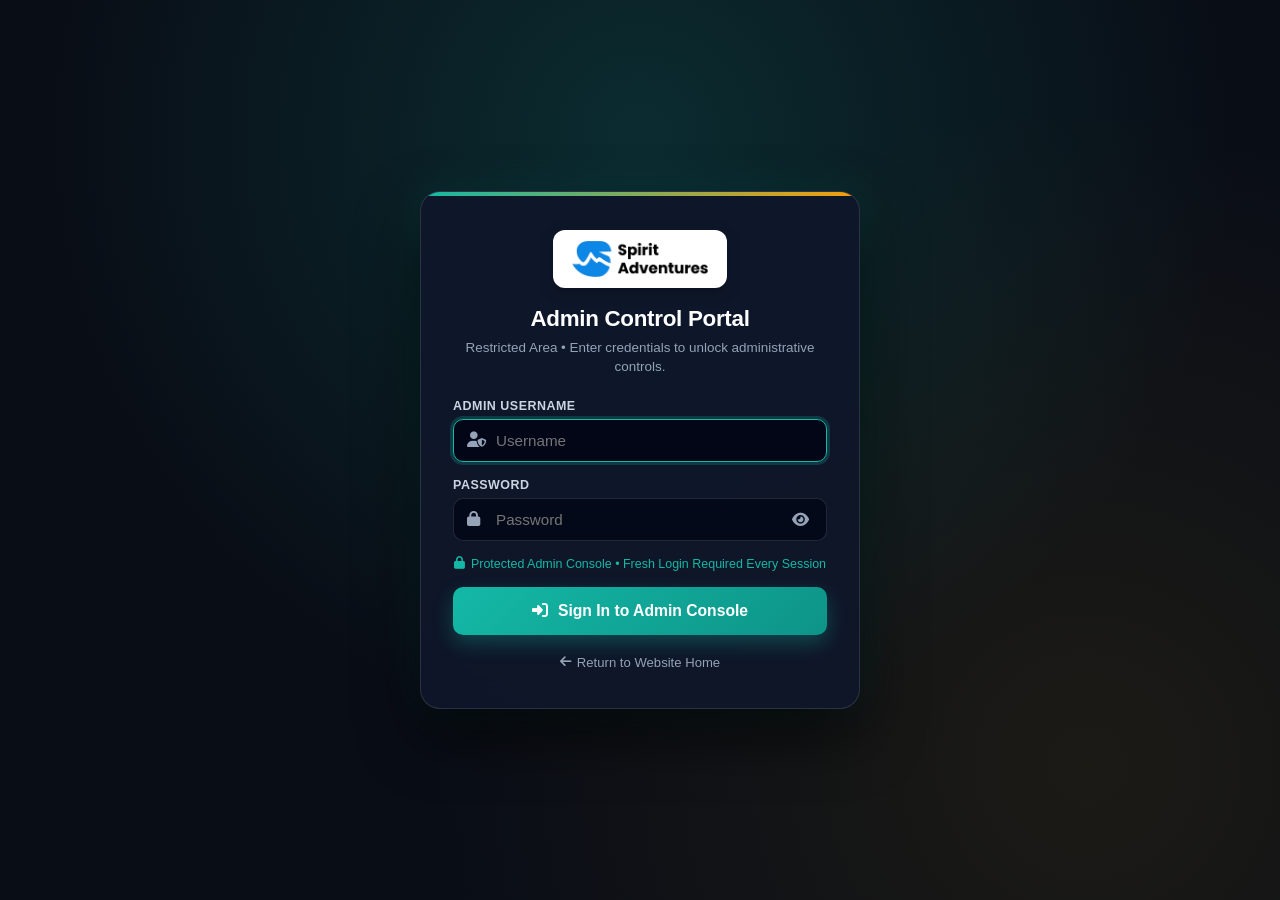
<file: admin.html>
<!DOCTYPE html>
<html lang="en">
<head>
    <meta charset="UTF-8">
    <meta name="viewport" content="width=device-width, initial-scale=1.0">
    <script>
        // Enforce strict fresh authentication lock on every visit / page reload
        (function() {
            try {
                sessionStorage.removeItem('spirit_admin_authenticated');
                localStorage.removeItem('spirit_admin_authenticated');
            } catch(e) {}
            document.documentElement.classList.add('auth-pending');
        })();
    </script>
    <title>Admin Dashboard | Spirit Adventures</title>
    <link rel="stylesheet" href="style.css">
    <link rel="icon" type="image/png" href="Assests/img/logohead.png">
    <link rel="stylesheet" href="https://cdnjs.cloudflare.com/ajax/libs/font-awesome/6.4.0/css/all.min.css">
    <link href="https://fonts.googleapis.com/css2?family=Outfit:wght@300;400;500;600;700;800&family=Playfair+Display:ital,wght@0,600;0,700;1,600;1,700&display=swap" rel="stylesheet">
    <style>
        :root {
            --admin-bg: #090d16;
            --admin-bg-alt: #0d1322;
            --admin-sidebar-bg: #0b101d;
            --admin-card: rgba(17, 24, 39, 0.85);
            --admin-card-border: rgba(255, 255, 255, 0.07);
            --admin-card-hover: rgba(255, 255, 255, 0.12);
            --admin-text: #f8fafc;
            --admin-text-sub: #cbd5e1;
            --admin-muted: #94a3b8;
            --admin-teal: #14b8a6;
            --admin-teal-glow: rgba(20, 184, 166, 0.25);
            --admin-yellow: #f59e0b;
            --admin-green: #10b981;
            --admin-red: #ef4444;
            --admin-blue: #3b82f6;
            --admin-purple: #8b5cf6;
            --sidebar-width: 270px;
            --topbar-height: 70px;
        }

        * {
            box-sizing: border-box;
        }

        body.admin-body {
            background-color: var(--admin-bg);
            background-image: 
                radial-gradient(at 0% 0%, rgba(20, 184, 166, 0.08) 0px, transparent 50%),
                radial-gradient(at 100% 0%, rgba(139, 92, 246, 0.06) 0px, transparent 50%),
                radial-gradient(at 50% 100%, rgba(59, 130, 246, 0.05) 0px, transparent 50%);
            background-attachment: fixed;
            color: var(--admin-text);
            font-family: 'Outfit', sans-serif;
            min-height: 100vh;
            margin: 0;
            padding: 0;
            overflow-x: hidden;
        }

        /* Scrollbar Styling */
        ::-webkit-scrollbar {
            width: 7px;
            height: 7px;
        }
        ::-webkit-scrollbar-track {
            background: rgba(15, 23, 42, 0.5);
        }
        ::-webkit-scrollbar-thumb {
            background: rgba(148, 163, 184, 0.25);
            border-radius: 4px;
        }
        ::-webkit-scrollbar-thumb:hover {
            background: rgba(20, 184, 166, 0.5);
        }

        /* -------------------------------------------------------------
           1. MODERN SAAS APP LAYOUT GRID (SIDEBAR + MAIN CONTENT)
           ------------------------------------------------------------- */
        .admin-layout {
            display: flex;
            min-height: 100vh;
            width: 100%;
            position: relative;
        }

        /* Backdrop Overlay for Mobile Drawer */
        .sidebar-backdrop {
            display: none;
            position: fixed;
            inset: 0;
            background: rgba(0, 0, 0, 0.65);
            backdrop-filter: blur(4px);
            z-index: 998;
            opacity: 0;
            transition: opacity 0.3s ease;
        }
        .sidebar-backdrop.active {
            display: block;
            opacity: 1;
        }

        /* -------------------------------------------------------------
           2. EXECUTIVE LEFT SIDEBAR
           ------------------------------------------------------------- */
        .admin-sidebar {
            width: var(--sidebar-width);
            background: var(--admin-sidebar-bg);
            border-right: 1px solid var(--admin-card-border);
            display: flex;
            flex-direction: column;
            position: fixed;
            top: 0;
            bottom: 0;
            left: 0;
            z-index: 999;
            transition: transform 0.3s cubic-bezier(0.16, 1, 0.3, 1);
            backdrop-filter: blur(14px);
        }

        /* Brand Header */
        .sidebar-brand-box {
            padding: 18px 20px;
            display: flex;
            align-items: center;
            justify-content: space-between;
            border-bottom: 1px solid var(--admin-card-border);
            background: rgba(15, 23, 42, 0.5);
        }

        .brand-link {
            display: flex;
            flex-direction: column;
            align-items: flex-start;
            gap: 8px;
            text-decoration: none;
            color: #fff;
        }

        .brand-logo-card {
            background: #ffffff;
            padding: 6px 14px;
            border-radius: 9px;
            display: inline-flex;
            align-items: center;
            justify-content: center;
            box-shadow: 0 4px 14px rgba(0, 0, 0, 0.35);
            border: 1px solid rgba(255, 255, 255, 0.2);
            transition: all 0.25s ease;
        }

        .brand-logo-card:hover {
            transform: translateY(-1px);
            box-shadow: 0 6px 20px rgba(255, 255, 255, 0.2);
        }

        .brand-logo {
            height: 32px;
            width: auto;
            max-width: 175px;
            object-fit: contain;
            display: block;
        }

        .brand-badge {
            font-size: 0.68rem;
            text-transform: uppercase;
            letter-spacing: 0.8px;
            font-weight: 700;
            color: var(--admin-teal);
            display: inline-flex;
            align-items: center;
            gap: 6px;
            background: rgba(20, 184, 166, 0.12);
            border: 1px solid rgba(20, 184, 166, 0.25);
            padding: 3px 9px;
            border-radius: 6px;
        }

        .sidebar-close-btn {
            display: none;
            background: transparent;
            border: none;
            color: var(--admin-muted);
            font-size: 1.15rem;
            cursor: pointer;
            padding: 4px 8px;
            border-radius: 6px;
        }
        .sidebar-close-btn:hover {
            color: #fff;
            background: rgba(255, 255, 255, 0.08);
        }

        /* Real-Time Sync Status Pill in Sidebar */
        .sidebar-status-box {
            padding: 14px 20px;
            border-bottom: 1px solid rgba(255, 255, 255, 0.04);
        }

        .live-sync-indicator {
            display: flex;
            align-items: center;
            gap: 10px;
            background: rgba(16, 185, 129, 0.08);
            border: 1px solid rgba(16, 185, 129, 0.28);
            color: #34d399;
            padding: 8px 12px;
            border-radius: 10px;
            font-size: 0.76rem;
            font-weight: 700;
            letter-spacing: 0.3px;
            text-transform: uppercase;
            box-shadow: 0 0 15px rgba(16, 185, 129, 0.1);
        }

        .live-pulse-dot {
            width: 8px;
            height: 8px;
            background: var(--admin-green);
            border-radius: 50%;
            position: relative;
            box-shadow: 0 0 8px var(--admin-green);
            flex-shrink: 0;
        }

        .live-pulse-dot::after {
            content: '';
            position: absolute;
            top: -4px;
            left: -4px;
            width: 16px;
            height: 16px;
            border-radius: 50%;
            border: 2px solid var(--admin-green);
            animation: livePulseRing 1.8s infinite ease-out;
        }

        @keyframes livePulseRing {
            0% { transform: scale(0.6); opacity: 1; }
            100% { transform: scale(1.9); opacity: 0; }
        }

        /* Sidebar Navigation Menu */
        .sidebar-nav {
            flex: 1;
            overflow-y: auto;
            padding: 18px 14px;
            display: flex;
            flex-direction: column;
            gap: 4px;
        }

        .nav-section-label {
            font-size: 0.68rem;
            text-transform: uppercase;
            letter-spacing: 1.2px;
            font-weight: 700;
            color: #64748b;
            padding: 14px 12px 6px;
        }

        .nav-link {
            display: flex;
            align-items: center;
            justify-content: space-between;
            padding: 10px 14px;
            border-radius: 10px;
            color: var(--admin-muted);
            text-decoration: none;
            font-size: 0.88rem;
            font-weight: 600;
            transition: all 0.2s ease;
            position: relative;
            border: 1px solid transparent;
        }

        .nav-link-main {
            display: flex;
            align-items: center;
            gap: 12px;
        }

        .nav-icon {
            font-size: 0.98rem;
            width: 20px;
            text-align: center;
            transition: transform 0.2s;
        }

        .nav-link:hover {
            color: #fff;
            background: rgba(255, 255, 255, 0.05);
            transform: translateX(2px);
        }

        .nav-link.active {
            color: #fff;
            background: linear-gradient(90deg, rgba(20, 184, 166, 0.15), rgba(20, 184, 166, 0.05));
            border-color: rgba(20, 184, 166, 0.3);
            font-weight: 700;
            box-shadow: 0 4px 16px rgba(0, 0, 0, 0.2);
        }

        .nav-link.active::before {
            content: '';
            position: absolute;
            left: 0;
            top: 6px;
            bottom: 6px;
            width: 3.5px;
            background: var(--admin-teal);
            border-radius: 0 4px 4px 0;
            box-shadow: 0 0 10px var(--admin-teal);
        }

        .nav-pill {
            font-size: 0.72rem;
            font-weight: 700;
            padding: 2px 8px;
            border-radius: 12px;
            background: rgba(255, 255, 255, 0.07);
            color: var(--admin-muted);
        }

        .pill-amber { background: rgba(245, 158, 11, 0.18); color: #fbbf24; border: 1px solid rgba(245, 158, 11, 0.3); }
        .pill-teal { background: rgba(20, 184, 166, 0.18); color: #2dd4bf; border: 1px solid rgba(20, 184, 166, 0.3); }
        .pill-purple { background: rgba(139, 92, 246, 0.18); color: #c4b5fd; border: 1px solid rgba(139, 92, 246, 0.3); }
        .pill-blue { background: rgba(59, 130, 246, 0.18); color: #93c5fd; border: 1px solid rgba(59, 130, 246, 0.3); }
        .pill-green { background: rgba(16, 185, 129, 0.18); color: #34d399; border: 1px solid rgba(16, 185, 129, 0.3); }

        /* Sidebar Footer / User Profile */
        .sidebar-footer {
            padding: 16px 18px;
            border-top: 1px solid var(--admin-card-border);
            background: rgba(15, 23, 42, 0.5);
        }

        .admin-user-pill {
            display: flex;
            align-items: center;
            justify-content: space-between;
            gap: 10px;
        }

        .user-left {
            display: flex;
            align-items: center;
            gap: 10px;
        }

        .user-avatar {
            width: 36px;
            height: 36px;
            border-radius: 10px;
            background: linear-gradient(135deg, #0d9488, #14b8a6);
            display: flex;
            align-items: center;
            justify-content: center;
            color: #fff;
            font-size: 0.9rem;
            font-weight: 700;
            box-shadow: 0 2px 10px rgba(20, 184, 166, 0.3);
        }

        .user-meta {
            display: flex;
            flex-direction: column;
        }

        .user-name {
            font-size: 0.84rem;
            font-weight: 700;
            color: #fff;
        }

        .user-status {
            font-size: 0.7rem;
            color: var(--admin-muted);
            display: flex;
            align-items: center;
            gap: 5px;
        }

        .dot-online {
            width: 6px;
            height: 6px;
            border-radius: 50%;
            background: var(--admin-green);
            box-shadow: 0 0 6px var(--admin-green);
        }

        .btn-sound-toggle {
            background: rgba(255, 255, 255, 0.05);
            border: 1px solid var(--admin-card-border);
            color: var(--admin-muted);
            width: 34px;
            height: 34px;
            border-radius: 8px;
            display: flex;
            align-items: center;
            justify-content: center;
            cursor: pointer;
            transition: all 0.2s;
        }
        .btn-sound-toggle:hover {
            color: #fff;
            background: rgba(255, 255, 255, 0.1);
        }
        .btn-sound-toggle.muted {
            color: var(--admin-red);
            border-color: rgba(239, 68, 68, 0.3);
        }

        /* -------------------------------------------------------------
           3. MAIN APP WRAPPER & TOP COMMAND BAR
           ------------------------------------------------------------- */
        .admin-main-wrap {
            flex: 1;
            margin-left: var(--sidebar-width);
            min-height: 100vh;
            display: flex;
            flex-direction: column;
            width: calc(100% - var(--sidebar-width));
            transition: margin-left 0.3s ease, width 0.3s ease;
        }

        /* Top Command Bar */
        .admin-topbar {
            height: var(--topbar-height);
            background: rgba(11, 16, 29, 0.85);
            backdrop-filter: blur(16px);
            border-bottom: 1px solid var(--admin-card-border);
            padding: 0 32px;
            display: flex;
            align-items: center;
            justify-content: space-between;
            gap: 20px;
            position: sticky;
            top: 0;
            z-index: 900;
        }

        .topbar-left {
            display: flex;
            align-items: center;
            gap: 16px;
        }

        .btn-hamburger {
            display: none;
            background: var(--admin-card);
            border: 1px solid var(--admin-card-border);
            color: #fff;
            width: 40px;
            height: 40px;
            border-radius: 10px;
            align-items: center;
            justify-content: center;
            font-size: 1.1rem;
            cursor: pointer;
        }

        .topbar-breadcrumb {
            display: flex;
            align-items: center;
            gap: 8px;
            font-size: 0.88rem;
        }

        .breadcrumb-root {
            color: var(--admin-muted);
            font-weight: 500;
        }

        .breadcrumb-sep {
            color: #475569;
            font-size: 0.7rem;
        }

        .breadcrumb-active {
            color: #fff;
            font-weight: 700;
            display: flex;
            align-items: center;
            gap: 6px;
        }

        /* Center Command Search */
        .topbar-center {
            flex: 1;
            max-width: 440px;
        }

        .global-search-bar {
            position: relative;
            width: 100%;
        }

        .global-search-bar i {
            position: absolute;
            left: 14px;
            top: 50%;
            transform: translateY(-50%);
            color: #64748b;
            font-size: 0.9rem;
        }

        .global-search-bar input {
            width: 100%;
            background: rgba(15, 23, 42, 0.7);
            border: 1px solid rgba(255, 255, 255, 0.09);
            border-radius: 10px;
            padding: 9px 42px 9px 38px;
            color: #fff;
            font-size: 0.85rem;
            font-family: inherit;
            outline: none;
            transition: all 0.2s;
        }

        .global-search-bar input:focus {
            border-color: var(--admin-teal);
            background: rgba(15, 23, 42, 0.95);
            box-shadow: 0 0 0 3px rgba(20, 184, 166, 0.15);
        }

        .search-kbd {
            position: absolute;
            right: 12px;
            top: 50%;
            transform: translateY(-50%);
            font-size: 0.68rem;
            font-weight: 700;
            padding: 2px 6px;
            border-radius: 5px;
            background: rgba(255, 255, 255, 0.08);
            color: var(--admin-muted);
            border: 1px solid rgba(255, 255, 255, 0.08);
        }

        /* Topbar Action Buttons */
        .topbar-right {
            display: flex;
            align-items: center;
            gap: 10px;
        }

        .admin-btn {
            background: rgba(255, 255, 255, 0.05);
            border: 1px solid var(--admin-card-border);
            color: var(--admin-text);
            padding: 8px 14px;
            border-radius: 9px;
            font-size: 0.84rem;
            font-weight: 600;
            cursor: pointer;
            display: inline-flex;
            align-items: center;
            gap: 8px;
            text-decoration: none;
            transition: all 0.2s ease;
            white-space: nowrap;
        }

        .admin-btn:hover {
            background: rgba(255, 255, 255, 0.1);
            border-color: rgba(255, 255, 255, 0.2);
            color: #fff;
            transform: translateY(-1px);
        }

        .admin-btn-primary {
            background: linear-gradient(135deg, #0d9488, #14b8a6);
            color: #fff;
            border: 1px solid rgba(20, 184, 166, 0.4);
            box-shadow: 0 2px 10px rgba(20, 184, 166, 0.25);
        }
        .admin-btn-primary:hover {
            background: linear-gradient(135deg, #14b8a6, #2dd4bf);
            color: #fff;
            box-shadow: 0 4px 16px rgba(20, 184, 166, 0.4);
        }

        .admin-btn-accent {
            background: linear-gradient(135deg, #d97706, #f59e0b);
            color: #0f172a;
            border: 1px solid rgba(245, 158, 11, 0.5);
            font-weight: 700;
            box-shadow: 0 2px 10px rgba(245, 158, 11, 0.25);
        }
        .admin-btn-accent:hover {
            background: linear-gradient(135deg, #f59e0b, #fbbf24);
            color: #000;
            box-shadow: 0 4px 16px rgba(245, 158, 11, 0.4);
        }

        /* Test Sync Dropdown Menu */
        .test-dropdown-wrap {
            position: relative;
        }

        .test-menu {
            display: none;
            position: absolute;
            top: calc(100% + 8px);
            right: 0;
            background: #0f172a;
            border: 1px solid rgba(255, 255, 255, 0.12);
            border-radius: 12px;
            padding: 8px;
            width: 250px;
            box-shadow: 0 16px 36px rgba(0, 0, 0, 0.5);
            z-index: 1000;
            animation: fadeInDrop 0.2s ease;
        }

        .test-menu.active {
            display: flex;
            flex-direction: column;
            gap: 4px;
        }

        .test-menu button {
            background: transparent;
            border: none;
            color: #cbd5e1;
            padding: 10px 12px;
            border-radius: 8px;
            text-align: left;
            font-size: 0.82rem;
            font-weight: 600;
            cursor: pointer;
            display: flex;
            align-items: center;
            gap: 10px;
            width: 100%;
            transition: all 0.15s;
        }

        .test-menu button:hover {
            background: rgba(255, 255, 255, 0.08);
            color: #fff;
        }

        @keyframes fadeInDrop {
            from { opacity: 0; transform: translateY(-6px); }
            to { opacity: 1; transform: translateY(0); }
        }

        /* -------------------------------------------------------------
           4. MAIN CONTENT AREA & CARDS
           ------------------------------------------------------------- */
        .admin-main {
            padding: 28px 32px 60px;
            flex: 1;
            max-width: 1600px;
            width: 100%;
            margin: 0 auto;
        }

        /* SheetDB Backend Integration Bar */
        .config-card {
            background: linear-gradient(135deg, rgba(17, 24, 39, 0.85), rgba(15, 23, 42, 0.95));
            border: 1px solid rgba(20, 184, 166, 0.25);
            border-radius: 14px;
            padding: 16px 22px;
            margin-bottom: 24px;
            display: flex;
            align-items: center;
            justify-content: space-between;
            gap: 20px;
            flex-wrap: wrap;
            box-shadow: 0 4px 20px rgba(0, 0, 0, 0.25);
        }

        .config-info {
            display: flex;
            align-items: center;
            gap: 14px;
        }

        .config-icon {
            width: 42px;
            height: 42px;
            border-radius: 10px;
            background: rgba(20, 184, 166, 0.15);
            color: var(--admin-teal);
            display: flex;
            align-items: center;
            justify-content: center;
            font-size: 1.2rem;
            flex-shrink: 0;
        }

        .config-info h3 {
            font-size: 0.98rem;
            margin: 0 0 3px 0;
            color: #fff;
            display: flex;
            align-items: center;
            gap: 8px;
        }

        .config-info p {
            color: var(--admin-muted);
            font-size: 0.8rem;
            margin: 0;
        }

        .config-input-group {
            display: flex;
            gap: 10px;
            flex: 1;
            min-width: 320px;
            max-width: 580px;
        }

        .config-input {
            background: rgba(11, 16, 29, 0.9);
            border: 1px solid rgba(255, 255, 255, 0.12);
            color: #fff;
            padding: 9px 14px;
            border-radius: 8px;
            font-size: 0.82rem;
            flex: 1;
            outline: none;
            font-family: monospace;
            transition: border-color 0.2s;
        }

        .config-input:focus {
            border-color: var(--admin-teal);
            box-shadow: 0 0 0 3px rgba(20, 184, 166, 0.15);
        }

        /* -------------------------------------------------------------
           5. EXECUTIVE KPI METRICS GRID
           ------------------------------------------------------------- */
        .metrics-grid {
            display: grid;
            grid-template-columns: repeat(4, 1fr);
            gap: 18px;
            margin-bottom: 24px;
        }

        .metric-card {
            background: var(--admin-card);
            border: 1px solid var(--admin-card-border);
            border-radius: 14px;
            padding: 20px;
            display: flex;
            align-items: flex-start;
            justify-content: space-between;
            position: relative;
            overflow: hidden;
            transition: all 0.25s ease;
            box-shadow: 0 4px 18px rgba(0, 0, 0, 0.2);
        }

        .metric-card:hover {
            transform: translateY(-3px);
            border-color: rgba(255, 255, 255, 0.18);
            box-shadow: 0 10px 30px rgba(0, 0, 0, 0.35);
        }

        .metric-card::before {
            content: '';
            position: absolute;
            top: 0;
            left: 0;
            right: 0;
            height: 3px;
            background: transparent;
        }

        .card-total::before { background: linear-gradient(90deg, #3b82f6, #60a5fa); }
        .card-pending::before { background: linear-gradient(90deg, #f59e0b, #fbbf24); }
        .card-confirmed::before { background: linear-gradient(90deg, #10b981, #34d399); }
        .card-rev::before { background: linear-gradient(90deg, #14b8a6, #2dd4bf); }

        .metric-content {
            display: flex;
            flex-direction: column;
            gap: 6px;
        }

        .metric-label {
            font-size: 0.74rem;
            text-transform: uppercase;
            letter-spacing: 0.8px;
            color: var(--admin-muted);
            font-weight: 700;
        }

        .metric-value {
            font-size: 1.85rem;
            font-weight: 800;
            color: #fff;
            letter-spacing: -0.5px;
            line-height: 1.1;
        }

        .metric-foot {
            font-size: 0.74rem;
            color: #64748b;
            display: flex;
            align-items: center;
            gap: 6px;
            margin-top: 4px;
        }

        .metric-icon-box {
            width: 48px;
            height: 48px;
            border-radius: 12px;
            display: flex;
            align-items: center;
            justify-content: center;
            font-size: 1.35rem;
            flex-shrink: 0;
        }

        .icon-total { background: rgba(59, 130, 246, 0.15); color: var(--admin-blue); }
        .icon-pending { background: rgba(245, 158, 11, 0.15); color: var(--admin-yellow); }
        .icon-confirmed { background: rgba(16, 185, 129, 0.15); color: var(--admin-green); }
        .icon-rev { background: rgba(20, 184, 166, 0.15); color: var(--admin-teal); }

        /* -------------------------------------------------------------
           6. SOURCE BREAKDOWN QUICK SELECTOR CARDS
           ------------------------------------------------------------- */
        .source-breakdown-bar {
            display: grid;
            grid-template-columns: repeat(3, 1fr);
            gap: 16px;
            margin-bottom: 24px;
        }

        .source-stat-item {
            background: var(--admin-card);
            border: 1px solid var(--admin-card-border);
            border-radius: 12px;
            padding: 16px 20px;
            display: flex;
            align-items: center;
            gap: 16px;
            cursor: pointer;
            transition: all 0.25s ease;
            position: relative;
            overflow: hidden;
        }

        .source-stat-item:hover {
            transform: translateY(-2px);
            border-color: rgba(255, 255, 255, 0.2);
            box-shadow: 0 8px 24px rgba(0, 0, 0, 0.25);
        }

        .source-stat-item::before {
            content: '';
            position: absolute;
            top: 0;
            left: 0;
            bottom: 0;
            width: 4px;
        }

        .stat-pkg::before { background: var(--admin-yellow); }
        .stat-booking::before { background: var(--admin-teal); }
        .stat-custom::before { background: var(--admin-purple); }
        .stat-enquiry::before { background: #f97316; }

        .source-stat-icon {
            width: 46px;
            height: 46px;
            border-radius: 10px;
            display: flex;
            align-items: center;
            justify-content: center;
            font-size: 1.3rem;
            flex-shrink: 0;
        }

        .stat-pkg .source-stat-icon { background: rgba(245, 158, 11, 0.15); color: var(--admin-yellow); }
        .stat-booking .source-stat-icon { background: rgba(20, 184, 166, 0.15); color: var(--admin-teal); }
        .stat-custom .source-stat-icon { background: rgba(139, 92, 246, 0.15); color: #a78bfa; }
        .stat-enquiry .source-stat-icon { background: rgba(249, 115, 22, 0.15); color: #f97316; }

        .source-stat-info {
            flex: 1;
        }

        .source-stat-label {
            font-size: 0.74rem;
            color: var(--admin-muted);
            text-transform: uppercase;
            letter-spacing: 0.5px;
            font-weight: 700;
            display: block;
            margin-bottom: 4px;
        }

        .source-stat-val {
            font-size: 1.25rem;
            font-weight: 800;
            color: #fff;
            display: flex;
            align-items: baseline;
            gap: 8px;
        }

        .source-stat-val small {
            font-size: 0.85rem;
            color: var(--admin-muted);
            font-weight: 500;
        }

        .source-stat-tag {
            font-size: 0.72rem;
            font-family: monospace;
            padding: 3px 8px;
            border-radius: 6px;
            background: rgba(255, 255, 255, 0.06);
            color: var(--admin-muted);
            border: 1px solid rgba(255, 255, 255, 0.1);
        }

        /* -------------------------------------------------------------
           7. SECTION NAVIGATION TABS BAR
           ------------------------------------------------------------- */
        .section-nav-wrapper {
            margin-bottom: 22px;
        }

        .section-tabs-bar {
            display: flex;
            align-items: center;
            gap: 8px;
            background: rgba(15, 23, 42, 0.7);
            padding: 6px;
            border-radius: 12px;
            border: 1px solid var(--admin-card-border);
            overflow-x: auto;
        }

        .section-tab-btn {
            background: transparent;
            border: 1px solid transparent;
            color: var(--admin-muted);
            padding: 9px 16px;
            border-radius: 8px;
            font-size: 0.86rem;
            font-weight: 600;
            font-family: inherit;
            cursor: pointer;
            display: inline-flex;
            align-items: center;
            gap: 8px;
            white-space: nowrap;
            transition: all 0.2s ease;
        }

        .section-tab-btn:hover {
            color: #fff;
            background: rgba(255, 255, 255, 0.05);
        }

        .section-tab-btn.active {
            background: var(--admin-card);
            border-color: rgba(255, 255, 255, 0.15);
            color: #fff;
            box-shadow: 0 4px 12px rgba(0, 0, 0, 0.25);
        }

        .tab-badge {
            padding: 2px 8px;
            border-radius: 12px;
            font-size: 0.72rem;
            font-weight: 700;
            background: rgba(255, 255, 255, 0.1);
            color: var(--admin-muted);
        }

        .badge-orange { background: rgba(245, 158, 11, 0.2); color: var(--admin-yellow); }
        .badge-teal { background: rgba(20, 184, 166, 0.2); color: var(--admin-teal); }
        .badge-purple { background: rgba(139, 92, 246, 0.2); color: #c4b5fd; }
        .badge-blue { background: rgba(59, 130, 246, 0.2); color: var(--admin-blue); }
        .badge-amber { background: rgba(249, 115, 22, 0.2); color: #fb923c; }

        .code-pill {
            font-family: monospace;
            font-size: 0.78rem;
            opacity: 0.85;
        }

        /* -------------------------------------------------------------
           8. REAL-TIME BOOKING TERMINAL & RATES MANAGER CARDS
           ------------------------------------------------------------- */
        .rt-form-card {
            background: linear-gradient(135deg, rgba(23, 33, 53, 0.95), rgba(15, 23, 42, 0.98));
            border: 1px solid rgba(20, 184, 166, 0.35);
            border-radius: 16px;
            padding: 24px;
            margin-bottom: 26px;
            box-shadow: 0 10px 30px rgba(0, 0, 0, 0.35);
            position: relative;
            overflow: hidden;
            transition: all 0.3s ease;
        }

        .rt-form-card::before {
            content: '';
            position: absolute;
            top: 0;
            left: 0;
            right: 0;
            height: 3px;
            background: linear-gradient(90deg, var(--admin-teal), var(--admin-yellow), var(--admin-blue));
        }

        .rt-form-header {
            display: flex;
            align-items: center;
            justify-content: space-between;
            gap: 16px;
            flex-wrap: wrap;
            margin-bottom: 20px;
            padding-bottom: 14px;
            border-bottom: 1px solid rgba(255, 255, 255, 0.08);
        }

        .rt-form-title {
            display: flex;
            align-items: center;
            gap: 12px;
        }

        .rt-form-title h2 {
            font-size: 1.25rem;
            margin: 0;
            color: #fff;
            display: flex;
            align-items: center;
            gap: 8px;
        }

        .rt-form-title p {
            margin: 4px 0 0 0;
            font-size: 0.82rem;
            color: var(--admin-muted);
        }

        .rt-badge-connected {
            background: rgba(20, 184, 166, 0.15);
            color: var(--admin-teal);
            border: 1px solid rgba(20, 184, 166, 0.3);
            padding: 4px 10px;
            border-radius: 14px;
            font-size: 0.75rem;
            font-weight: 700;
            display: inline-flex;
            align-items: center;
            gap: 6px;
        }

        .rt-grid {
            display: grid;
            grid-template-columns: repeat(auto-fit, minmax(220px, 1fr));
            gap: 16px;
            margin-bottom: 16px;
        }

        .rt-input-group {
            display: flex;
            flex-direction: column;
            gap: 6px;
        }

        .rt-input-group label {
            font-size: 0.8rem;
            font-weight: 600;
            color: #cbd5e1;
            display: flex;
            align-items: center;
            gap: 6px;
        }

        .rt-input-group label i {
            color: var(--admin-teal);
            font-size: 0.82rem;
        }

        .rt-input, .rt-select, .rt-textarea {
            background: rgba(11, 16, 29, 0.9);
            border: 1px solid rgba(255, 255, 255, 0.12);
            color: #fff;
            padding: 10px 14px;
            border-radius: 8px;
            font-size: 0.88rem;
            font-family: inherit;
            outline: none;
            transition: border-color 0.2s, box-shadow 0.2s;
            box-sizing: border-box;
        }

        .rt-input:focus, .rt-select:focus, .rt-textarea:focus {
            border-color: var(--admin-teal);
            box-shadow: 0 0 0 3px rgba(20, 184, 166, 0.2);
        }

        .rt-calc-box {
            background: rgba(15, 23, 42, 0.6);
            border: 1px dashed rgba(20, 184, 166, 0.4);
            border-radius: 10px;
            padding: 14px 18px;
            display: flex;
            align-items: center;
            justify-content: space-between;
            gap: 16px;
            margin-bottom: 18px;
            flex-wrap: wrap;
        }

        .rt-calc-item {
            display: flex;
            flex-direction: column;
            gap: 4px;
        }

        .rt-calc-item span {
            font-size: 0.75rem;
            color: var(--admin-muted);
            text-transform: uppercase;
            letter-spacing: 0.5px;
        }

        .rt-calc-item strong {
            font-size: 1.15rem;
            color: #fff;
        }

        .rt-calc-total strong {
            color: var(--admin-yellow);
            font-size: 1.4rem;
        }

        .rt-form-actions {
            display: flex;
            align-items: center;
            justify-content: flex-end;
            gap: 12px;
            flex-wrap: wrap;
        }

        /* -------------------------------------------------------------
           9. SECTION TABLES & MODERN DATA ROWS
           ------------------------------------------------------------- */
        .section-card {
            background: var(--admin-card);
            border: 1px solid var(--admin-card-border);
            border-radius: 16px;
            padding: 24px;
            margin-bottom: 28px;
            position: relative;
            box-shadow: 0 10px 30px rgba(0, 0, 0, 0.25);
            transition: border-color 0.3s ease;
        }

        .sec-package-card { border-left: 4px solid var(--admin-yellow); }
        .sec-booking-card { border-left: 4px solid var(--admin-teal); }
        .sec-custom-card { border-left: 4px solid var(--admin-purple); }
        .sec-enquiry-card { border-left: 4px solid #f97316; }
        .sec-reviews-card { border-left: 4px solid #f59e0b; }

        .section-card-header {
            display: flex;
            align-items: center;
            justify-content: space-between;
            gap: 16px;
            flex-wrap: wrap;
            margin-bottom: 20px;
            padding-bottom: 16px;
            border-bottom: 1px solid rgba(255, 255, 255, 0.06);
        }

        .section-title-wrap {
            display: flex;
            align-items: center;
            gap: 14px;
        }

        .sec-icon {
            width: 44px;
            height: 44px;
            border-radius: 12px;
            display: flex;
            align-items: center;
            justify-content: center;
            font-size: 1.3rem;
            flex-shrink: 0;
        }

        .icon-pkg { background: rgba(245, 158, 11, 0.15); color: var(--admin-yellow); }
        .icon-booking { background: rgba(20, 184, 166, 0.15); color: var(--admin-teal); }
        .icon-custom { background: rgba(139, 92, 246, 0.15); color: #a78bfa; }
        .icon-enquiry { background: rgba(249, 115, 22, 0.15); color: #f97316; }
        .icon-reviews { background: rgba(245, 158, 11, 0.15); color: #fbbf24; }
        .icon-master { background: rgba(59, 130, 246, 0.15); color: var(--admin-blue); }

        .sec-title-row {
            display: flex;
            align-items: center;
            gap: 10px;
            flex-wrap: wrap;
        }

        .sec-title-row h3 {
            margin: 0;
            font-size: 1.25rem;
            color: #fff;
            font-weight: 700;
        }

        .sec-subtitle {
            margin: 4px 0 0 0;
            font-size: 0.82rem;
            color: var(--admin-muted);
        }

        .sec-count-badge {
            background: rgba(255, 255, 255, 0.08);
            padding: 3px 10px;
            border-radius: 20px;
            font-size: 0.78rem;
            color: var(--admin-muted);
            font-weight: 600;
        }

        .sec-actions {
            display: flex;
            align-items: center;
            gap: 10px;
            flex-wrap: wrap;
        }

        .search-box {
            position: relative;
            min-width: 240px;
        }

        .search-box i {
            position: absolute;
            left: 12px;
            top: 50%;
            transform: translateY(-50%);
            color: var(--admin-muted);
            font-size: 0.85rem;
        }

        .search-box input {
            background: rgba(11, 16, 29, 0.9);
            border: 1px solid var(--admin-card-border);
            color: #fff;
            padding: 8px 12px 8px 36px;
            border-radius: 8px;
            font-size: 0.84rem;
            width: 100%;
            outline: none;
            transition: border-color 0.2s;
        }

        .search-box input:focus {
            border-color: var(--admin-teal);
        }

        .filter-select {
            background: rgba(11, 16, 29, 0.9);
            border: 1px solid var(--admin-card-border);
            color: #fff;
            padding: 8px 12px;
            border-radius: 8px;
            font-size: 0.84rem;
            outline: none;
            cursor: pointer;
        }

        /* Display on About Us Website Toggle Button */
        .btn-site-toggle {
            display: inline-flex;
            align-items: center;
            gap: 7px;
            padding: 6px 13px;
            border-radius: 20px;
            font-size: 0.76rem;
            font-weight: 700;
            cursor: pointer;
            transition: all 0.25s ease;
            white-space: nowrap;
            outline: none;
            border: 1px solid transparent;
        }
        .btn-site-toggle.active {
            background: rgba(16, 185, 129, 0.16);
            color: #34d399;
            border-color: rgba(16, 185, 129, 0.4);
            box-shadow: 0 0 10px rgba(16, 185, 129, 0.15);
        }
        .btn-site-toggle.active:hover {
            background: rgba(16, 185, 129, 0.28);
            transform: scale(1.03);
        }
        .btn-site-toggle.inactive {
            background: rgba(148, 163, 184, 0.1);
            color: #94a3b8;
            border-color: rgba(148, 163, 184, 0.25);
        }
        .btn-site-toggle.inactive:hover {
            background: rgba(148, 163, 184, 0.2);
            color: #e2e8f0;
            transform: scale(1.03);
        }

        /* Bookings Table */
        .table-wrapper {
            overflow-x: auto;
            border-radius: 10px;
            border: 1px solid rgba(255, 255, 255, 0.06);
            background: rgba(11, 16, 29, 0.4);
        }

        table.bookings-table {
            width: 100%;
            border-collapse: collapse;
            text-align: left;
            font-size: 0.88rem;
        }

        table.bookings-table th {
            background: rgba(15, 23, 42, 0.95);
            color: var(--admin-muted);
            font-weight: 700;
            padding: 14px 16px;
            border-bottom: 1px solid var(--admin-card-border);
            text-transform: uppercase;
            font-size: 0.72rem;
            letter-spacing: 0.6px;
            white-space: nowrap;
        }

        table.bookings-table td {
            padding: 16px;
            border-bottom: 1px solid rgba(255, 255, 255, 0.04);
            vertical-align: middle;
            transition: background 0.15s;
        }

        table.bookings-table tr:hover td {
            background: rgba(255, 255, 255, 0.025);
        }

        /* Ref Badge with Click-to-Copy */
        .booking-ref-badge {
            font-family: monospace;
            background: rgba(20, 184, 166, 0.12);
            color: var(--admin-teal);
            padding: 4px 8px;
            border-radius: 6px;
            font-weight: 700;
            font-size: 0.8rem;
            display: inline-flex;
            align-items: center;
            gap: 5px;
            cursor: pointer;
            border: 1px solid rgba(20, 184, 166, 0.25);
            transition: all 0.2s;
        }
        .booking-ref-badge:hover {
            background: var(--admin-teal);
            color: #0f172a;
        }

        /* Client Avatar & Details */
        .client-cell {
            display: flex;
            align-items: center;
            gap: 12px;
        }

        .client-avatar {
            width: 36px;
            height: 36px;
            border-radius: 50%;
            background: linear-gradient(135deg, #1e293b, #334155);
            color: #38bdf8;
            display: flex;
            align-items: center;
            justify-content: center;
            font-size: 0.76rem;
            font-weight: 700;
            flex-shrink: 0;
            border: 1px solid rgba(255, 255, 255, 0.1);
        }

        .client-info strong {
            display: block;
            color: #fff;
            font-size: 0.9rem;
            margin-bottom: 2px;
        }

        .client-info span {
            color: var(--admin-muted);
            font-size: 0.78rem;
            display: flex;
            align-items: center;
            gap: 6px;
        }

        /* Source Badges */
        .source-badge {
            display: inline-flex;
            align-items: center;
            gap: 5px;
            padding: 3px 9px;
            border-radius: 6px;
            font-size: 0.72rem;
            font-weight: 700;
            font-family: monospace;
            text-transform: lowercase;
            letter-spacing: 0.3px;
        }

        .badge-package { background: rgba(245, 158, 11, 0.15); color: #fbbf24; border: 1px solid rgba(245, 158, 11, 0.35); }
        .badge-booking { background: rgba(20, 184, 166, 0.15); color: #2dd4bf; border: 1px solid rgba(20, 184, 166, 0.35); }
        .badge-custom { background: rgba(139, 92, 246, 0.15); color: #c4b5fd; border: 1px solid rgba(139, 92, 246, 0.35); }
        .badge-admin { background: rgba(59, 130, 246, 0.15); color: #93c5fd; border: 1px solid rgba(59, 130, 246, 0.35); }
        .badge-enquiry { background: rgba(249, 115, 22, 0.15); color: #fb923c; border: 1px solid rgba(249, 115, 22, 0.35); }

        /* Status Badge Select */
        .status-badge {
            display: inline-flex;
            align-items: center;
            gap: 6px;
            padding: 5px 12px;
            border-radius: 20px;
            font-size: 0.76rem;
            font-weight: 700;
            text-transform: uppercase;
        }

        .status-pending { background: rgba(245, 158, 11, 0.15); color: #fbbf24; border: 1px solid rgba(245, 158, 11, 0.35); }
        .status-confirmed { background: rgba(16, 185, 129, 0.15); color: #34d399; border: 1px solid rgba(16, 185, 129, 0.35); }
        .status-completed { background: rgba(59, 130, 246, 0.15); color: #60a5fa; border: 1px solid rgba(59, 130, 246, 0.35); }
        .status-cancelled { background: rgba(239, 68, 68, 0.15); color: #f87171; border: 1px solid rgba(239, 68, 68, 0.35); }

        /* Action Buttons */
        .action-btns {
            display: flex;
            align-items: center;
            gap: 6px;
        }

        .btn-action-icon {
            width: 32px;
            height: 32px;
            border-radius: 7px;
            display: inline-flex;
            align-items: center;
            justify-content: center;
            border: 1px solid var(--admin-card-border);
            background: rgba(15, 23, 42, 0.6);
            color: var(--admin-text);
            text-decoration: none;
            font-size: 0.84rem;
            cursor: pointer;
            transition: all 0.2s;
        }

        .btn-action-icon:hover {
            transform: scale(1.1);
        }

        .btn-wa:hover { background: #25D366; color: #fff; border-color: #25D366; }
        .btn-call:hover { background: #3b82f6; color: #fff; border-color: #3b82f6; }
        .btn-edit:hover { background: #f59e0b; color: #111; border-color: #f59e0b; }
        .btn-del:hover { background: #ef4444; color: #fff; border-color: #ef4444; }

        /* Row Flash Animation on Real-Time Influx */
        @keyframes rowRealtimeFlash {
            0% { background: rgba(20, 184, 166, 0.45); }
            50% { background: rgba(245, 158, 11, 0.35); }
            100% { background: transparent; }
        }

        .row-new-realtime td {
            animation: rowRealtimeFlash 3.5s ease-out forwards;
        }

        /* Empty state */
        .empty-state {
            text-align: center;
            padding: 60px 20px;
            color: var(--admin-muted);
        }

        .empty-state i {
            font-size: 3rem;
            margin-bottom: 15px;
            opacity: 0.4;
        }

        /* -------------------------------------------------------------
           10. REAL-TIME FLOATING TOAST NOTIFICATIONS
           ------------------------------------------------------------- */
        .rt-toast-container {
            position: fixed;
            top: 85px;
            right: 24px;
            z-index: 9999;
            display: flex;
            flex-direction: column;
            gap: 12px;
            pointer-events: none;
        }

        .rt-toast {
            pointer-events: auto;
            background: rgba(15, 23, 42, 0.96);
            border: 1.5px solid var(--admin-teal);
            border-radius: 14px;
            padding: 16px 20px;
            box-shadow: 0 16px 40px rgba(0, 0, 0, 0.6), 0 0 25px rgba(20, 184, 166, 0.35);
            color: #fff;
            min-width: 320px;
            max-width: 420px;
            display: flex;
            align-items: flex-start;
            gap: 14px;
            animation: toastSlideIn 0.35s cubic-bezier(0.16, 1, 0.3, 1) forwards;
            backdrop-filter: blur(14px);
        }

        @keyframes toastSlideIn {
            from { transform: translateX(120%); opacity: 0; }
            to { transform: translateX(0); opacity: 1; }
        }

        .rt-toast.hide {
            animation: toastSlideOut 0.35s cubic-bezier(0.16, 1, 0.3, 1) forwards;
        }

        @keyframes toastSlideOut {
            from { transform: translateX(0); opacity: 1; }
            to { transform: translateX(120%); opacity: 0; }
        }

        .rt-toast-icon {
            width: 38px;
            height: 38px;
            border-radius: 10px;
            background: rgba(20, 184, 166, 0.2);
            color: var(--admin-teal);
            display: flex;
            align-items: center;
            justify-content: center;
            font-size: 1.2rem;
            flex-shrink: 0;
            box-shadow: 0 0 12px rgba(20, 184, 166, 0.4);
        }

        .rt-toast-body { flex: 1; }

        .rt-toast-title {
            font-weight: 700;
            font-size: 0.94rem;
            margin-bottom: 4px;
            display: flex;
            align-items: center;
            gap: 6px;
            color: var(--admin-teal);
        }

        .rt-toast-msg {
            font-size: 0.84rem;
            color: #cbd5e1;
            line-height: 1.4;
            margin-bottom: 8px;
        }

        .rt-toast-btn {
            background: rgba(20, 184, 166, 0.15);
            border: 1px solid rgba(20, 184, 166, 0.3);
            color: var(--admin-teal);
            padding: 4px 12px;
            border-radius: 6px;
            font-size: 0.78rem;
            font-weight: 600;
            cursor: pointer;
            text-decoration: none;
            display: inline-flex;
            align-items: center;
            gap: 6px;
            transition: all 0.2s;
        }

        .rt-toast-btn:hover {
            background: var(--admin-teal);
            color: #fff;
        }

        /* -------------------------------------------------------------
           11. MODALS (DETAIL & EDIT)
           ------------------------------------------------------------- */
        .admin-modal-overlay {
            position: fixed;
            top: 0;
            left: 0;
            width: 100%;
            height: 100%;
            background: rgba(0, 0, 0, 0.75);
            backdrop-filter: blur(8px);
            display: none;
            align-items: center;
            justify-content: center;
            z-index: 1000;
            padding: 20px;
        }

        .admin-modal-overlay.active { display: flex; }

        .admin-modal-card {
            background: #0f172a;
            border: 1px solid var(--admin-card-border);
            border-radius: 16px;
            width: 100%;
            max-width: 560px;
            padding: 28px;
            box-shadow: 0 25px 50px -12px rgba(0, 0, 0, 0.6);
            animation: modalPop 0.25s ease-out;
        }

        @keyframes modalPop {
            from { transform: scale(0.95); opacity: 0; }
            to { transform: scale(1); opacity: 1; }
        }

        .admin-modal-header {
            display: flex;
            align-items: center;
            justify-content: space-between;
            margin-bottom: 20px;
            padding-bottom: 12px;
            border-bottom: 1px solid rgba(255, 255, 255, 0.08);
        }

        .admin-modal-header h3 {
            margin: 0;
            font-size: 1.3rem;
            color: #fff;
        }

        .modal-close-btn {
            background: none;
            border: none;
            color: var(--admin-muted);
            font-size: 1.3rem;
            cursor: pointer;
        }
        .modal-close-btn:hover { color: #fff; }

        .modal-row {
            display: flex;
            justify-content: space-between;
            padding: 10px 0;
            border-bottom: 1px solid rgba(255, 255, 255, 0.05);
            font-size: 0.9rem;
        }

        .modal-row span { color: var(--admin-muted); }
        .modal-row strong { color: #fff; text-align: right; max-width: 60%; }

        /* -------------------------------------------------------------
           12. RESPONSIVE BREAKPOINTS (< 1024px & < 768px)
           ------------------------------------------------------------- */
        @media (max-width: 1024px) {
            .admin-sidebar {
                transform: translateX(-100%);
            }

            .admin-sidebar.mobile-open {
                transform: translateX(0);
            }

            .sidebar-close-btn {
                display: block;
            }

            .admin-main-wrap {
                margin-left: 0;
                width: 100%;
            }

            .btn-hamburger {
                display: flex;
            }

            .metrics-grid {
                grid-template-columns: repeat(2, 1fr);
            }

            .source-breakdown-bar {
                grid-template-columns: 1fr;
            }
        }

        @media (max-width: 768px) {
            .admin-topbar {
                padding: 0 16px;
            }

            .topbar-center {
                display: none; /* Accessible in mobile sidebar or search modal */
            }

            .admin-main {
                padding: 18px 14px 40px;
            }

            .metrics-grid {
                grid-template-columns: 1fr;
            }

            .config-card {
                flex-direction: column;
                align-items: stretch;
            }

            .config-input-group {
                min-width: 100%;
            }

            .btn-text {
                display: none;
            }

            .topbar-breadcrumb {
                display: none;
            }
        }

        /* Real-Time Live Pulsing Badges */
        .traffic-pulse-badge {
            display: inline-flex;
            align-items: center;
            gap: 6px;
            background: rgba(52, 211, 153, 0.12);
            color: #34d399;
            border: 1px solid rgba(52, 211, 153, 0.3);
            padding: 3px 8px;
            border-radius: 20px;
            font-size: 0.72rem;
            font-weight: 700;
            letter-spacing: 0.3px;
        }

        .pulse-dot {
            width: 7px;
            height: 7px;
            border-radius: 50%;
            background: #34d399;
            box-shadow: 0 0 0 rgba(52, 211, 153, 0.7);
            animation: pulseWave 1.8s infinite;
        }

        @keyframes pulseWave {
            0% {
                transform: scale(0.95);
                box-shadow: 0 0 0 0 rgba(52, 211, 153, 0.7);
            }
            70% {
                transform: scale(1);
                box-shadow: 0 0 0 7px rgba(52, 211, 153, 0);
            }
            100% {
                transform: scale(0.95);
                box-shadow: 0 0 0 0 rgba(52, 211, 153, 0);
            }
        }

        /* -------------------------------------------------------------
           SMART TV & 4K LARGE SCREENS (min-width: 1920px & min-width: 2560px)
           ------------------------------------------------------------- */
        @media (min-width: 1920px) {
            :root {
                --admin-sidebar-w: 280px;
            }

            .admin-main {
                max-width: 1800px;
                padding: 32px 36px 60px;
            }

            .metrics-grid {
                grid-template-columns: repeat(4, 1fr);
                gap: 22px;
            }

            .metric-value {
                font-size: 2.1rem;
            }

            .bookings-table th,
            .bookings-table td {
                padding: 16px 18px;
                font-size: 0.95rem;
            }

            .admin-modal-card {
                max-width: 1100px;
            }
        }

        @media (min-width: 2560px) {
            :root {
                --admin-sidebar-w: 320px;
            }

            html {
                font-size: 18px;
            }

            .admin-main {
                max-width: 2400px;
                padding: 40px 48px 80px;
            }

            .metric-value {
                font-size: 2.5rem;
            }

            .admin-modal-card {
                max-width: 1400px;
            }

            /* TV Spatial Focus Outline */
            :focus-visible {
                outline: 3px solid var(--admin-yellow);
                outline-offset: 4px;
            }
        }

        /* -------------------------------------------------------------
           SMALL MOBILE SCREENS (max-width: 480px & max-width: 360px)
           ------------------------------------------------------------- */
        @media (max-width: 480px) {
            .admin-main {
                padding: 12px 10px 40px;
            }

            .traffic-mini-grid {
                grid-template-columns: repeat(3, 1fr);
                gap: 4px;
                padding: 6px;
            }

            .traffic-period-val {
                font-size: 0.95rem;
            }

            .admin-modal-card {
                padding: 16px 12px;
                width: 96%;
                margin: 10px auto;
            }

            .traffic-modal-kpi-grid {
                grid-template-columns: repeat(2, 1fr);
                gap: 8px;
            }

            .traffic-modal-split-grid {
                grid-template-columns: 1fr;
            }

            .table-wrapper {
                margin: 0 -8px;
                padding: 0 8px;
            }

            .bookings-table th,
            .bookings-table td {
                padding: 10px 8px;
                font-size: 0.8rem;
            }
        }

        @media (max-width: 360px) {
            .traffic-mini-grid {
                grid-template-columns: 1fr;
            }

            .traffic-modal-kpi-grid {
                grid-template-columns: 1fr;
            }
        }

        /* -------------------------------------------------------------
           13. ADMIN LOGIN / AUTHENTICATION GATE & LOCK STATE
           ------------------------------------------------------------- */
        html.auth-pending body.auth-locked .admin-layout,
        body.auth-locked .admin-layout,
        body.auth-locked .admin-sidebar,
        body.auth-locked .admin-main-wrap {
            display: none !important;
        }

        .auth-gate-screen {
            position: fixed;
            top: 0;
            left: 0;
            width: 100vw;
            height: 100vh;
            background: radial-gradient(circle at 50% 15%, rgba(20, 184, 166, 0.18), transparent 60%),
                        radial-gradient(circle at 85% 85%, rgba(253, 185, 19, 0.08), transparent 50%),
                        #090d16;
            display: flex;
            align-items: center;
            justify-content: center;
            padding: 20px;
            z-index: 9999999;
            backdrop-filter: blur(10px);
        }

        .auth-gate-card {
            width: 100%;
            max-width: 440px;
            background: rgba(15, 23, 42, 0.94);
            border: 1px solid rgba(255, 255, 255, 0.12);
            border-radius: 20px;
            padding: 38px 32px;
            box-shadow: 0 25px 60px rgba(0, 0, 0, 0.7), 0 0 45px rgba(20, 184, 166, 0.15);
            backdrop-filter: blur(18px);
            text-align: center;
            animation: authFadeIn 0.45s cubic-bezier(0.16, 1, 0.3, 1) both;
            position: relative;
            overflow: hidden;
        }

        .auth-gate-card::before {
            content: '';
            position: absolute;
            top: 0;
            left: 0;
            right: 0;
            height: 4px;
            background: linear-gradient(90deg, var(--admin-teal), var(--admin-yellow));
        }

        @keyframes authFadeIn {
            from { opacity: 0; transform: translateY(20px) scale(0.97); }
            to { opacity: 1; transform: translateY(0) scale(1); }
        }

        @keyframes authShake {
            0%, 100% { transform: translateX(0); }
            20%, 60% { transform: translateX(-8px); }
            40%, 80% { transform: translateX(8px); }
        }

        .auth-card-shake {
            animation: authShake 0.45s ease-in-out !important;
        }

        .auth-logo-box {
            background: #ffffff;
            border: 1px solid rgba(255, 255, 255, 0.15);
            display: inline-flex;
            align-items: center;
            justify-content: center;
            padding: 10px 18px;
            border-radius: 12px;
            margin-bottom: 18px;
            box-shadow: 0 4px 14px rgba(0, 0, 0, 0.25);
        }

        .auth-logo-box img {
            height: 36px;
            width: auto;
            object-fit: contain;
        }

        .auth-gate-card h2 {
            font-size: 1.4rem;
            color: #fff;
            margin: 0 0 6px 0;
            font-weight: 800;
            letter-spacing: -0.3px;
        }

        .auth-gate-card p {
            font-size: 0.84rem;
            color: var(--admin-muted);
            margin: 0 0 22px 0;
            line-height: 1.45;
        }

        .auth-field-group {
            margin-bottom: 16px;
            text-align: left;
        }

        .auth-field-group label {
            display: block;
            font-size: 0.78rem;
            font-weight: 700;
            color: #cbd5e1;
            margin-bottom: 6px;
            text-transform: uppercase;
            letter-spacing: 0.5px;
        }

        .auth-input-wrap {
            position: relative;
            display: flex;
            align-items: center;
        }

        .auth-input-icon {
            position: absolute;
            left: 14px;
            color: var(--admin-muted);
            font-size: 0.95rem;
            pointer-events: none;
            transition: color 0.2s ease;
        }

        .auth-input {
            width: 100%;
            padding: 12px 42px 12px 42px;
            background: rgba(2, 6, 23, 0.75);
            border: 1.5px solid rgba(255, 255, 255, 0.12);
            border-radius: 10px;
            color: #fff;
            font-size: 0.95rem;
            font-family: inherit;
            outline: none;
            transition: all 0.25s ease;
            box-sizing: border-box;
        }

        .auth-input:focus {
            border-color: var(--admin-teal);
            background: rgba(2, 6, 23, 0.95);
            box-shadow: 0 0 0 3px rgba(20, 184, 166, 0.22);
        }

        .auth-input:focus ~ .auth-input-icon {
            color: var(--admin-teal);
        }

        .auth-pw-toggle {
            position: absolute;
            right: 14px;
            background: none;
            border: none;
            color: var(--admin-muted);
            cursor: pointer;
            font-size: 0.95rem;
            padding: 4px;
            transition: color 0.2s ease;
        }

        .auth-pw-toggle:hover {
            color: #fff;
        }

        .auth-error-banner {
            display: none;
            background: rgba(239, 68, 68, 0.14);
            border: 1px solid rgba(239, 68, 68, 0.4);
            color: #fca5a5;
            padding: 10px 14px;
            border-radius: 8px;
            font-size: 0.82rem;
            margin-bottom: 16px;
            text-align: left;
            align-items: center;
            gap: 8px;
            font-weight: 600;
        }

        .auth-btn-submit {
            width: 100%;
            height: 48px;
            background: linear-gradient(135deg, var(--admin-teal), #0d9488);
            color: #fff;
            border: none;
            border-radius: 10px;
            font-size: 0.98rem;
            font-weight: 700;
            font-family: inherit;
            cursor: pointer;
            display: flex;
            align-items: center;
            justify-content: center;
            gap: 10px;
            box-shadow: 0 8px 20px rgba(20, 184, 166, 0.3);
            transition: all 0.25s ease;
            margin-top: 8px;
        }

        .auth-btn-submit:hover {
            background: linear-gradient(135deg, #14b8a6, var(--admin-teal));
            box-shadow: 0 12px 26px rgba(20, 184, 166, 0.45);
            transform: translateY(-2px);
        }

        .auth-btn-submit:active {
            transform: translateY(0);
        }

        .auth-remember-row {
            display: flex;
            align-items: center;
            justify-content: space-between;
            margin-bottom: 16px;
            font-size: 0.8rem;
            color: var(--admin-muted);
        }

        .auth-remember-row label {
            display: flex;
            align-items: center;
            gap: 7px;
            cursor: pointer;
            user-select: none;
        }

        .auth-remember-row input[type="checkbox"] {
            accent-color: var(--admin-teal);
            width: 15px;
            height: 15px;
            cursor: pointer;
        }

        .auth-foot-link {
            display: inline-flex;
            align-items: center;
            gap: 6px;
            color: var(--admin-muted);
            font-size: 0.82rem;
            text-decoration: none;
            margin-top: 20px;
            transition: color 0.2s ease;
        }

        .auth-foot-link:hover {
            color: var(--admin-teal);
        }
    </style>
</head>
<body class="admin-body auth-locked">

    <!-- =========================================================
         ADMIN AUTHENTICATION & LOGIN GATE
         ========================================================= -->
    <div id="admin-auth-gate" class="auth-gate-screen">
        <div class="auth-gate-card" id="auth-gate-card">
            <div class="auth-logo-box">
                <img src="Assests/img/logo.png" alt="Spirit Adventures Logo">
            </div>
            <h2>Admin Control Portal</h2>
            <p>Restricted Area &bull; Enter credentials to unlock administrative controls.</p>

            <div id="auth-error-banner" class="auth-error-banner">
                <i class="fas fa-exclamation-triangle"></i>
                <span id="auth-error-text">Invalid username or password. Please try again.</span>
            </div>

            <form id="admin-login-form" onsubmit="handleAdminLogin(event)">
                <div class="auth-field-group">
                    <label for="auth-username">Admin Username</label>
                    <div class="auth-input-wrap">
                        <i class="fas fa-user-shield auth-input-icon"></i>
                        <input type="text" id="auth-username" class="auth-input" placeholder="Username" autocomplete="username" required>
                    </div>
                </div>

                <div class="auth-field-group">
                    <label for="auth-password">Password</label>
                    <div class="auth-input-wrap">
                        <i class="fas fa-lock auth-input-icon"></i>
                        <input type="password" id="auth-password" class="auth-input" placeholder="Password" autocomplete="current-password" required>
                        
                        <button type="button" class="auth-pw-toggle" onclick="toggleAuthPasswordVisibility()" title="Show/Hide Password">
                            <i class="fas fa-eye" id="auth-pw-eye"></i>
                        </button>
                    </div>
                </div>

                <div class="auth-remember-row" style="justify-content: center;">
                    <span style="font-size: 0.78rem; color: var(--admin-teal); display: inline-flex; align-items: center; gap: 6px;">
                        <i class="fas fa-lock"></i> Protected Admin Console &bull; Fresh Login Required Every Session
                    </span>
                </div>

                <button type="submit" class="auth-btn-submit" id="auth-submit-btn">
                    <i class="fas fa-sign-in-alt"></i> Sign In to Admin Console
                </button>
            </form>

            <a href="index.html" class="auth-foot-link">
                <i class="fas fa-arrow-left"></i> Return to Website Home
            </a>
        </div>
    </div>

    <!-- Mobile Drawer Overlay Backdrop -->
    <div class="sidebar-backdrop" id="sidebar-backdrop" onclick="toggleMobileSidebar(false)"></div>

    <!-- MAIN APP LAYOUT CONTAINER -->
    <div class="admin-layout">

        <!-- =========================================================
             1. EXECUTIVE LEFT SIDEBAR NAVIGATION
             ========================================================= -->
        <aside class="admin-sidebar" id="admin-sidebar">
            <!-- Brand Banner -->
            <div class="sidebar-brand-box">
                <a href="index.html" class="brand-link" title="Spirit Adventures - Back to Home">
                    <div class="brand-logo-card">
                        <img src="Assests/img/logo.png" alt="Spirit Adventures Logo" class="brand-logo">
                    </div>
                    <span class="brand-badge"><i class="fas fa-shield-alt"></i> Executive Console</span>
                </a>
                <button type="button" class="sidebar-close-btn" onclick="toggleMobileSidebar(false)" aria-label="Close menu">
                    <i class="fas fa-times"></i>
                </button>
            </div>

            <!-- Real-Time Sync Indicator in Sidebar -->
            <div class="sidebar-status-box">
                <div class="live-sync-indicator" id="live-sync-indicator" title="Connected in real time via BroadcastChannel to customer pages">
                    <span class="live-pulse-dot"></span>
                    <span id="live-sync-label">Real-Time Sync Live</span>
                </div>
            </div>

            <!-- Navigation Links Menu -->
            <nav class="sidebar-nav">
                <div class="nav-section-label">Core Workspaces</div>

                <a href="javascript:void(0)" class="nav-link active" id="nav-item-split" onclick="switchSectionTab('split'); closeSidebarOnMobile();">
                    <div class="nav-link-main">
                        <i class="fas fa-th-large nav-icon" style="color: var(--admin-teal);"></i>
                        <span>Overview & All</span>
                    </div>
                    <span class="nav-pill" id="side-badge-split">0</span>
                </a>

                <a href="javascript:void(0)" class="nav-link" id="nav-item-package" onclick="switchSectionTab('package'); closeSidebarOnMobile();">
                    <div class="nav-link-main">
                        <i class="fas fa-box-open nav-icon" style="color: var(--admin-yellow);"></i>
                        <span>Package Tours</span>
                    </div>
                    <span class="nav-pill pill-amber" id="side-badge-package">0</span>
                </a>

                <a href="javascript:void(0)" class="nav-link" id="nav-item-booking" onclick="switchSectionTab('booking'); closeSidebarOnMobile();">
                    <div class="nav-link-main">
                        <i class="fas fa-ticket-alt nav-icon" style="color: var(--admin-teal);"></i>
                        <span>Direct Bookings</span>
                    </div>
                    <span class="nav-pill pill-teal" id="side-badge-booking">0</span>
                </a>

                <a href="javascript:void(0)" class="nav-link" id="nav-item-customize" onclick="switchSectionTab('customize'); closeSidebarOnMobile();">
                    <div class="nav-link-main">
                        <i class="fas fa-sliders-h nav-icon" style="color: #a78bfa;"></i>
                        <span>Custom Trips</span>
                    </div>
                    <span class="nav-pill pill-purple" id="side-badge-customize">0</span>
                </a>

                <a href="javascript:void(0)" class="nav-link" id="nav-item-enquiry" onclick="switchSectionTab('enquiry'); closeSidebarOnMobile();">
                    <div class="nav-link-main">
                        <i class="fas fa-paper-plane nav-icon" style="color: #f97316;"></i>
                        <span>Home Enquiries</span>
                    </div>
                    <span class="nav-pill pill-amber" id="side-badge-enquiry">0</span>
                </a>

                <a href="javascript:void(0)" class="nav-link" id="nav-item-reviews" onclick="switchSectionTab('reviews'); closeSidebarOnMobile();">
                    <div class="nav-link-main">
                        <i class="fas fa-star nav-icon" style="color: var(--admin-yellow);"></i>
                        <span>Customer Reviews</span>
                    </div>
                    <span class="nav-pill pill-amber" id="side-badge-reviews">0</span>
                </a>

                <a href="javascript:void(0)" class="nav-link" id="nav-item-master" onclick="switchSectionTab('master'); closeSidebarOnMobile();">
                    <div class="nav-link-main">
                        <i class="fas fa-database nav-icon" style="color: var(--admin-blue);"></i>
                        <span>Unified Master</span>
                    </div>
                    <span class="nav-pill pill-blue" id="side-badge-master">0</span>
                </a>

                <div class="nav-section-label">Terminal & Tools</div>

                <a href="javascript:void(0)" class="nav-link" onclick="scrollToTerminal(); closeSidebarOnMobile();">
                    <div class="nav-link-main">
                        <i class="fas fa-bolt nav-icon" style="color: var(--admin-teal);"></i>
                        <span>Booking Terminal</span>
                    </div>
                    <span class="nav-pill pill-green">Live</span>
                </a>

                <a href="javascript:void(0)" class="nav-link" onclick="togglePricingController(); closeSidebarOnMobile();">
                    <div class="nav-link-main">
                        <i class="fas fa-tags nav-icon" style="color: var(--admin-yellow);"></i>
                        <span>Live Rates Manager</span>
                    </div>
                </a>

                <a href="javascript:void(0)" class="nav-link" onclick="scrollToSheetDb(); closeSidebarOnMobile();">
                    <div class="nav-link-main">
                        <i class="fas fa-table nav-icon" style="color: var(--admin-teal);"></i>
                        <span>SheetDB Google Sheets</span>
                    </div>
                </a>

                <div class="nav-section-label">Client Portal Pages</div>

                <a href="package.html" target="_blank" class="nav-link">
                    <div class="nav-link-main">
                        <i class="fas fa-external-link-alt nav-icon" style="color: var(--admin-yellow);"></i>
                        <span>package.html</span>
                    </div>
                </a>

                <a href="booking.html" target="_blank" class="nav-link">
                    <div class="nav-link-main">
                        <i class="fas fa-external-link-alt nav-icon" style="color: var(--admin-teal);"></i>
                        <span>booking.html</span>
                    </div>
                </a>

                <a href="customize.html" target="_blank" class="nav-link">
                    <div class="nav-link-main">
                        <i class="fas fa-external-link-alt nav-icon" style="color: #a78bfa;"></i>
                        <span>customize.html</span>
                    </div>
                </a>

                <a href="index.html" class="nav-link">
                    <div class="nav-link-main">
                        <i class="fas fa-home nav-icon"></i>
                        <span>Website Home</span>
                    </div>
                </a>
            </nav>

            <!-- Bottom User & Sound Bar -->
            <div class="sidebar-footer">
                <div class="admin-user-pill">
                    <div class="user-left">
                        <div class="user-avatar"><i class="fas fa-user-shield"></i></div>
                        <div class="user-meta">
                            <span class="user-name">spirit_adventure</span>
                            <span class="user-status"><span class="dot-online"></span> Authenticated</span>
                        </div>
                    </div>
                    <div style="display: flex; align-items: center; gap: 6px;">
                        <button type="button" class="btn-sound-toggle" id="btn-sound-toggle" onclick="toggleSoundChime()" title="Toggle Real-Time Chime Audio">
                            <i class="fas fa-volume-up" id="sound-icon"></i>
                        </button>
                        <button type="button" class="btn-sound-toggle" onclick="adminLogout()" title="Log Out from Admin Portal" style="color: #ef4444; border-color: rgba(239, 68, 68, 0.35);">
                            <i class="fas fa-sign-out-alt"></i>
                        </button>
                    </div>
                </div>
            </div>
        </aside>

        <!-- =========================================================
             2. TOP COMMAND BAR & SCROLLABLE MAIN CONTENT
             ========================================================= -->
        <div class="admin-main-wrap">

            <!-- Top Sticky Command Bar -->
            <header class="admin-topbar">
                <div class="topbar-left">
                    <button type="button" class="btn-hamburger" onclick="toggleMobileSidebar(true)" aria-label="Open navigation menu">
                        <i class="fas fa-bars"></i>
                    </button>
                    <div class="topbar-breadcrumb">
                        <span class="breadcrumb-root">Admin Console</span>
                        <i class="fas fa-chevron-right breadcrumb-sep"></i>
                        <span class="breadcrumb-active" id="breadcrumb-current"><i class="fas fa-th-large" style="color: var(--admin-teal);"></i> Overview</span>
                    </div>
                </div>

                <div class="topbar-center">
                    <div class="global-search-bar">
                        <i class="fas fa-search"></i>
                        <input type="text" id="global-search-input" placeholder="Search by client, ref ID, destination, phone..." oninput="handleGlobalSearch(this.value)">
                        <span class="search-kbd">⌘K</span>
                    </div>
                </div>

                <div class="topbar-right">
                    <button type="button" onclick="toggleNewBookingForm()" class="admin-btn admin-btn-accent" id="btn-toggle-rt-form">
                        <i class="fas fa-plus-circle"></i> <span class="btn-text">New Booking</span>
                    </button>

                    <button type="button" onclick="togglePricingController()" class="admin-btn" id="btn-toggle-pricing">
                        <i class="fas fa-tags" style="color: var(--admin-yellow);"></i> <span class="btn-text">Live Rates</span>
                    </button>

                    <!-- Real-Time Sync Simulation Dropdown -->
                    <div class="test-dropdown-wrap">
                        <button type="button" onclick="toggleTestMenu()" class="admin-btn" title="Simulate incoming real-time bookings">
                            <i class="fas fa-broadcast-tower" style="color: var(--admin-teal);"></i> <span class="btn-text">Test Sync</span> <i class="fas fa-chevron-down" style="font-size: 0.65rem;"></i>
                        </button>
                        <div class="test-menu" id="test-dropdown-menu">
                            <button type="button" onclick="testRealtimeConnection('package.html'); toggleTestMenu(false);">
                                <i class="fas fa-box-open" style="color: var(--admin-yellow);"></i> Test package.html Influx
                            </button>
                            <button type="button" onclick="testRealtimeConnection('booking.html'); toggleTestMenu(false);">
                                <i class="fas fa-ticket-alt" style="color: var(--admin-teal);"></i> Test booking.html Influx
                            </button>
                            <button type="button" onclick="testRealtimeConnection('index.html'); toggleTestMenu(false);">
                                <i class="fas fa-paper-plane" style="color: #f97316;"></i> Test index.html Influx
                            </button>
                            <button type="button" onclick="testRealtimeRating(); toggleTestMenu(false);">
                                <i class="fas fa-star" style="color: #fbbf24;"></i> Test Rate Us Review Influx
                            </button>
                        </div>
                    </div>

                    <button onclick="refreshData()" class="admin-btn admin-btn-primary" id="refresh-btn" title="Refresh all records">
                        <i class="fas fa-sync-alt" id="refresh-icon"></i> <span class="btn-text">Refresh</span>
                    </button>

                    <button onclick="adminLogout()" class="admin-btn" id="logout-btn" title="Log Out from Admin Console" style="border-color: rgba(239, 68, 68, 0.4); color: #f87171;">
                        <i class="fas fa-sign-out-alt"></i> <span class="btn-text">Logout</span>
                    </button>
                </div>
            </header>

            <!-- Main Scrollable Content Container -->
            <main class="admin-main">

                <!-- SheetDB Google Sheets Integration Bar -->
                <div class="config-card" id="sheetdb-config-card">
                    <div class="config-info">
                        <div class="config-icon"><i class="fas fa-table"></i></div>
                        <div>
                            <h3>SheetDB Google Sheets Integration</h3>
                            <p>Customer reservations from <code>package.html</code> & <code>booking.html</code> persist directly to your connected Google Sheet.</p>
                        </div>
                    </div>
                    <div class="config-input-group">
                        <input type="text" id="sheetdb-url-input" class="config-input" placeholder="https://sheetdb.io/api/v1/YOUR_API_ID">
                        <button type="button" onclick="saveSheetDbUrl()" class="admin-btn admin-btn-accent">
                            <i class="fas fa-save"></i> Save URL
                        </button>
                    </div>
                </div>

                <!-- Executive KPI Metric Cards -->
                <div class="metrics-grid">
                    <div class="metric-card card-total">
                        <div class="metric-content">
                            <span class="metric-label">Total Bookings</span>
                            <div class="metric-value" id="kpi-total">0</div>
                            <span class="metric-foot"><i class="fas fa-layer-group"></i> All platform channels</span>
                        </div>
                        <div class="metric-icon-box icon-total">
                            <i class="fas fa-ticket-alt"></i>
                        </div>
                    </div>

                    <div class="metric-card card-pending">
                        <div class="metric-content">
                            <span class="metric-label">Pending Review</span>
                            <div class="metric-value" id="kpi-pending" style="color: var(--admin-yellow);">0</div>
                            <span class="metric-foot"><i class="fas fa-hourglass-half"></i> Awaiting client contact</span>
                        </div>
                        <div class="metric-icon-box icon-pending">
                            <i class="fas fa-clock"></i>
                        </div>
                    </div>

                    <div class="metric-card card-confirmed">
                        <div class="metric-content">
                            <span class="metric-label">Confirmed Tours</span>
                            <div class="metric-value" id="kpi-confirmed" style="color: var(--admin-green);">0</div>
                            <span class="metric-foot"><i class="fas fa-check-circle"></i> Ready for departure</span>
                        </div>
                        <div class="metric-icon-box icon-confirmed">
                            <i class="fas fa-check-double"></i>
                        </div>
                    </div>

                    <div class="metric-card card-rev">
                        <div class="metric-content">
                            <span class="metric-label">Pipeline Value</span>
                            <div class="metric-value" id="kpi-revenue" style="color: var(--admin-teal);">₹0</div>
                            <span class="metric-foot"><i class="fas fa-coins"></i> Total gross bookings value</span>
                        </div>
                        <div class="metric-icon-box icon-rev">
                            <i class="fas fa-rupee-sign"></i>
                        </div>
                    </div>
                </div>

                <!-- Source Breakdown Quick Metric Selector -->
                <div class="source-breakdown-bar">
                    <div class="source-stat-item stat-pkg" onclick="switchSectionTab('package')" title="Click to view Package Tours section">
                        <div class="source-stat-icon"><i class="fas fa-box-open"></i></div>
                        <div class="source-stat-info">
                            <span class="source-stat-label">Package Tours (package.html)</span>
                            <div class="source-stat-val"><span id="stat-pkg-count">0</span> Bookings <small id="stat-pkg-rev">₹0</small></div>
                        </div>
                        <span class="source-stat-tag">package.html</span>
                    </div>

                    <div class="source-stat-item stat-booking" onclick="switchSectionTab('booking')" title="Click to view Direct Booking section">
                        <div class="source-stat-icon"><i class="fas fa-ticket-alt"></i></div>
                        <div class="source-stat-info">
                            <span class="source-stat-label">Direct Bookings (booking.html)</span>
                            <div class="source-stat-val"><span id="stat-booking-count">0</span> Bookings <small id="stat-booking-rev">₹0</small></div>
                        </div>
                        <span class="source-stat-tag">booking.html</span>
                    </div>

                    <div class="source-stat-item stat-custom" onclick="switchSectionTab('customize')" title="Click to view Custom Trips section">
                        <div class="source-stat-icon"><i class="fas fa-sliders-h"></i></div>
                        <div class="source-stat-info">
                            <span class="source-stat-label">Custom Trips (customize.html)</span>
                            <div class="source-stat-val"><span id="stat-custom-count">0</span> Inquiries <small>Quotes</small></div>
                        </div>
                        <span class="source-stat-tag">customize.html</span>
                    </div>

                    <div class="source-stat-item stat-enquiry" onclick="switchSectionTab('enquiry')" title="Click to view Home Enquiries section">
                        <div class="source-stat-icon"><i class="fas fa-paper-plane"></i></div>
                        <div class="source-stat-info">
                            <span class="source-stat-label">Home Enquiries (index.html)</span>
                            <div class="source-stat-val"><span id="stat-enquiry-count">0</span> Enquiries <small>Explore Now</small></div>
                        </div>
                        <span class="source-stat-tag">index.html</span>
                    </div>

                    <div class="source-stat-item stat-reviews" onclick="switchSectionTab('reviews')" title="Click to view Customer Reviews & Ratings">
                        <div class="source-stat-icon" style="background: rgba(245, 158, 11, 0.2); color: #fbbf24;"><i class="fas fa-star"></i></div>
                        <div class="source-stat-info">
                            <span class="source-stat-label">Customer Reviews (Rate Us)</span>
                            <div class="source-stat-val"><span id="stat-reviews-count">0</span> Reviews <small id="stat-reviews-avg">★ 5.0 Avg</small></div>
                        </div>
                        <span class="source-stat-tag" style="background: rgba(245, 158, 11, 0.15); color: #fbbf24;">Rate Us</span>
                    </div>
                </div>

                <!-- REAL-TIME BOOKING TERMINAL & ENTRY DESK -->
                <div class="rt-form-card" id="realtime-booking-card">
                    <div class="rt-form-header">
                        <div class="rt-form-title">
                            <div class="metric-icon-box" style="background: rgba(20, 184, 166, 0.2); color: var(--admin-teal); width: 44px; height: 44px; border-radius: 12px; display: flex; align-items: center; justify-content: center; font-size: 1.3rem;">
                                <i class="fas fa-bolt"></i>
                            </div>
                            <div>
                                <h2>Real-Time Booking Terminal & Creation Desk</h2>
                                <p>Directly connected to <code>booking.html</code> live sync stream & shared storage. Submit walk-in or offline reservations with instant cross-tab broadcast.</p>
                            </div>
                        </div>
                        <div style="display: flex; align-items: center; gap: 10px; flex-wrap: wrap;">
                            <span class="rt-badge-connected"><i class="fas fa-satellite-dish"></i> Connected to booking.html</span>
                            <button type="button" class="admin-btn" onclick="resetRtForm()" title="Clear Form Fields">
                                <i class="fas fa-undo"></i> Reset
                            </button>
                            <button type="button" class="admin-btn" onclick="toggleNewBookingForm()" title="Minimize / Expand Form">
                                <i class="fas fa-chevron-up" id="rt-form-chevron"></i>
                            </button>
                        </div>
                    </div>

                    <form id="admin-realtime-booking-form" onsubmit="handleAdminBookingSubmit(event)">
                        <div class="rt-grid">
                            <!-- Tour Package -->
                            <div class="rt-input-group">
                                <label for="rt-pkg"><i class="fas fa-map-marked-alt"></i> Tour Package *</label>
                                <select id="rt-pkg" class="rt-select" required onchange="handleRtPkgChange()">
                                    <option value="coorg" data-rate="4999" data-dur="2 Days, 1 Night">Coorg Getaway (₹4,999)</option>
                                    <option value="goa" data-rate="8500" data-dur="3 Days, 2 Nights">Goa Beach Trip (₹8,500)</option>
                                    <option value="hampi" data-rate="9500" data-dur="4 Days, 3 Nights" selected>Hampi, Gokarna & Dandeli (₹9,500)</option>
                                    <option value="ooty" data-rate="14000" data-dur="6 Days, 5 Nights">Kodaikanal, Ooty & Mysore (₹14,000)</option>
                                    <option value="chikmagalur" data-rate="4499" data-dur="2 Days, 1 Night">Chikmagalur Coffee Trail (₹4,499)</option>
                                    <option value="wayanad" data-rate="5499" data-dur="3 Days, 2 Nights">Wayanad Nature Escape (₹5,499)</option>
                                    <option value="kerala" data-rate="8999" data-dur="5 Days, 4 Nights">Kerala Backwaters & Hills (₹8,999)</option>
                                    <option value="dandeli" data-rate="4200" data-dur="2 Days, 1 Night">Dandeli River Rafting (₹4,200)</option>
                                    <option value="gokarna" data-rate="4600" data-dur="2 Days, 1 Night">Gokarna Beach Trek (₹4,600)</option>
                                    <option value="munnar" data-rate="6500" data-dur="3 Days, 2 Nights">Munnar Tea Gardens (₹6,500)</option>
                                    <option value="custom" data-rate="6000" data-dur="Flexible Days">Customized Tour Package</option>
                                </select>
                            </div>

                            <!-- Client Full Name -->
                            <div class="rt-input-group">
                                <label for="rt-name"><i class="fas fa-user"></i> Full Name *</label>
                                <input type="text" id="rt-name" class="rt-input" placeholder="e.g. Rahul Sharma" required>
                            </div>

                            <!-- Phone / WhatsApp -->
                            <div class="rt-input-group">
                                <label for="rt-phone"><i class="fas fa-phone-alt"></i> WhatsApp / Phone Number *</label>
                                <input type="tel" id="rt-phone" class="rt-input" placeholder="+91 98765 43210" required>
                            </div>

                            <!-- Email Address -->
                            <div class="rt-input-group">
                                <label for="rt-email"><i class="fas fa-envelope"></i> Email Address *</label>
                                <input type="email" id="rt-email" class="rt-input" placeholder="client@example.com" required>
                            </div>

                            <!-- Travel Date -->
                            <div class="rt-input-group">
                                <label for="rt-date"><i class="fas fa-calendar-alt"></i> Preferred Travel Date *</label>
                                <input type="date" id="rt-date" class="rt-input" required>
                            </div>

                            <!-- Travelers Count (Pax) -->
                            <div class="rt-input-group">
                                <label for="rt-pax"><i class="fas fa-users"></i> Number of Travelers</label>
                                <select id="rt-pax" class="rt-select" onchange="calculateRtTotal()">
                                    <option value="1">1 Person (Solo)</option>
                                    <option value="2" selected>2 Persons (Couple / Friends)</option>
                                    <option value="3">3 Persons</option>
                                    <option value="4">4 Persons (Family / Group)</option>
                                    <option value="5">5 Persons</option>
                                    <option value="6">6 Persons</option>
                                    <option value="8">8 Persons</option>
                                    <option value="10">10+ Persons (Large Group)</option>
                                </select>
                            </div>

                            <!-- Pickup City -->
                            <div class="rt-input-group">
                                <label for="rt-city"><i class="fas fa-map-marker-alt"></i> Pickup City</label>
                                <input type="text" id="rt-city" class="rt-input" placeholder="Hyderabad, Bangalore, etc.">
                            </div>

                            <!-- Initial Status -->
                            <div class="rt-input-group">
                                <label for="rt-status"><i class="fas fa-tasks"></i> Booking Status</label>
                                <select id="rt-status" class="rt-select">
                                    <option value="Pending">Pending Review</option>
                                    <option value="Confirmed" selected>Confirmed</option>
                                    <option value="Completed">Completed</option>
                                </select>
                            </div>
                        </div>

                        <!-- Price Calculation Box -->
                        <div class="rt-calc-box">
                            <div class="rt-calc-item">
                                <span>Base Rate / Person</span>
                                <div style="display: flex; align-items: center; gap: 6px;">
                                    <span style="color: var(--admin-muted); font-size: 0.95rem;">₹</span>
                                    <input type="number" id="rt-rate-override" class="rt-input" style="width: 110px; padding: 4px 8px; font-weight: 700;" value="9500" oninput="calculateRtTotal()">
                                </div>
                            </div>
                            <div class="rt-calc-item">
                                <span>Duration</span>
                                <strong id="rt-dur-display">4 Days, 3 Nights</strong>
                            </div>
                            <div class="rt-calc-item">
                                <span>Travelers</span>
                                <strong id="rt-pax-display">2 Persons</strong>
                            </div>
                            <div class="rt-calc-item rt-calc-total">
                                <span>Total Calculated Amount</span>
                                <strong id="rt-total-display">₹19,000</strong>
                            </div>
                        </div>

                        <!-- Special Notes -->
                        <div class="rt-input-group" style="margin-bottom: 20px;">
                            <label for="rt-notes"><i class="fas fa-sticky-note"></i> Special Requests / Booking Notes</label>
                            <textarea id="rt-notes" class="rt-textarea" rows="2" placeholder="e.g., Early morning pickup required, vegetarian meals only, advance paid via UPI..."></textarea>
                        </div>

                        <!-- Action Buttons -->
                        <div class="rt-form-actions">
                            <button type="button" class="admin-btn" onclick="previewRtWhatsApp()" title="Open WhatsApp chat draft for client">
                                <i class="fab fa-whatsapp" style="color: #25D366;"></i> WhatsApp Direct Chat
                            </button>
                            <button type="submit" class="admin-btn admin-btn-accent" id="rt-submit-btn">
                                <i class="fas fa-paper-plane"></i> Save & Broadcast Real-Time Booking
                            </button>
                        </div>
                    </form>
                </div>

                <!-- LIVE PRICING & PACKAGE CONTROLLER (SYNCED TO BOOKING PAGE) -->
                <div class="rt-form-card" id="live-pricing-card" style="display: none;">
                    <div class="rt-form-header">
                        <div class="rt-form-title">
                            <div class="metric-icon-box" style="background: rgba(245, 158, 11, 0.2); color: var(--admin-yellow); width: 44px; height: 44px; border-radius: 12px; display: flex; align-items: center; justify-content: center; font-size: 1.3rem;">
                                <i class="fas fa-tags"></i>
                            </div>
                            <div>
                                <h2>Live Tour Rates & Pricing Controller</h2>
                                <p>Changes saved here broadcast in REAL TIME to <code>booking.html</code> without customer page reloads.</p>
                            </div>
                        </div>
                        <button type="button" class="admin-btn" onclick="togglePricingController()">
                            <i class="fas fa-times"></i> Close
                        </button>
                    </div>

                    <div class="rt-grid" id="pricing-editor-grid">
                        <!-- Dynamically populated via JavaScript -->
                    </div>

                    <div class="rt-form-actions" style="margin-top: 14px;">
                        <button type="button" class="admin-btn admin-btn-primary" onclick="broadcastLiveRates()">
                            <i class="fas fa-broadcast-tower"></i> Push Live Rates to booking.html
                        </button>
                    </div>
                </div>

                <!-- Section Switcher Tab Navigation -->
                <div class="section-nav-wrapper">
                    <div class="section-tabs-bar">
                        <button class="section-tab-btn active" data-tab="split" onclick="switchSectionTab('split')">
                            <i class="fas fa-layer-group"></i> All Sections (Separated)
                            <span class="tab-badge" id="tab-badge-split">0</span>
                        </button>
                        <button class="section-tab-btn" data-tab="package" onclick="switchSectionTab('package')">
                            <i class="fas fa-box-open" style="color: var(--admin-yellow);"></i> Package Tours (<span class="code-pill">package.html</span>)
                            <span class="tab-badge badge-orange" id="tab-badge-package">0</span>
                        </button>
                        <button class="section-tab-btn" data-tab="booking" onclick="switchSectionTab('booking')">
                            <i class="fas fa-ticket-alt" style="color: var(--admin-teal);"></i> Direct Bookings (<span class="code-pill">booking.html</span>)
                            <span class="tab-badge badge-teal" id="tab-badge-booking">0</span>
                        </button>
                        <button class="section-tab-btn" data-tab="customize" onclick="switchSectionTab('customize')">
                            <i class="fas fa-sliders-h" style="color: #a78bfa;"></i> Custom Trips (<span class="code-pill">customize.html</span>)
                            <span class="tab-badge badge-purple" id="tab-badge-customize">0</span>
                        </button>
                        <button class="section-tab-btn" data-tab="enquiry" onclick="switchSectionTab('enquiry')">
                            <i class="fas fa-paper-plane" style="color: #f97316;"></i> Home Enquiries (<span class="code-pill">index.html</span>)
                            <span class="tab-badge badge-amber" id="tab-badge-enquiry">0</span>
                        </button>
                        <button class="section-tab-btn" data-tab="reviews" onclick="switchSectionTab('reviews')">
                            <i class="fas fa-star" style="color: var(--admin-yellow);"></i> Customer Reviews (<span class="code-pill">Rate Us</span>)
                            <span class="tab-badge badge-orange" id="tab-badge-reviews">0</span>
                        </button>
                        <button class="section-tab-btn" data-tab="master" onclick="switchSectionTab('master')">
                            <i class="fas fa-table" style="color: var(--admin-blue);"></i> Unified Master Table
                            <span class="tab-badge badge-blue" id="tab-badge-master">0</span>
                        </button>
                    </div>
                </div>

                <!-- SECTION 1: PACKAGE TOUR BOOKINGS (package.html) -->
                <div class="section-card sec-package-card" id="section-package">
                    <div class="section-card-header">
                        <div class="section-title-wrap">
                            <div class="sec-icon icon-pkg"><i class="fas fa-box-open"></i></div>
                            <div>
                                <div class="sec-title-row">
                                    <h3>Package Tour Bookings</h3>
                                    <span class="source-badge badge-package"><i class="fas fa-code"></i> package.html</span>
                                    <span class="sec-count-badge" id="pkg-count-badge">0 Bookings</span>
                                </div>
                                <p class="sec-subtitle">Reservations submitted through destination detail packages (Coorg, Goa Beach, Hampi-Dandeli, Ooty-Kodaikanal, etc.)</p>
                            </div>
                        </div>
                        <div class="sec-actions">
                            <div class="search-box">
                                <i class="fas fa-search"></i>
                                <input type="text" id="pkg-search-input" placeholder="Search package bookings..." oninput="filterPackageBookings()">
                            </div>
                            <select id="pkg-status-filter" class="filter-select" onchange="filterPackageBookings()">
                                <option value="ALL">All Statuses</option>
                                <option value="Pending">Pending</option>
                                <option value="Confirmed">Confirmed</option>
                                <option value="Completed">Completed</option>
                                <option value="Cancelled">Cancelled</option>
                            </select>
                            <button onclick="exportSectionToCSV('package')" class="admin-btn" title="Export Package Bookings CSV">
                                <i class="fas fa-file-export"></i> CSV
                            </button>
                        </div>
                    </div>
                    <div class="table-wrapper">
                        <table class="bookings-table">
                            <thead>
                                <tr>
                                    <th>Ref ID</th>
                                    <th>Source</th>
                                    <th>Timestamp</th>
                                    <th>Client Details</th>
                                    <th>Tour Package</th>
                                    <th>Travel Date</th>
                                    <th>Pax</th>
                                    <th>Pickup City</th>
                                    <th>Total</th>
                                    <th>Status</th>
                                    <th>Actions</th>
                                </tr>
                            </thead>
                            <tbody id="pkg-bookings-tbody"></tbody>
                        </table>
                    </div>
                    <div id="pkg-empty-state" class="empty-state" style="display: none;">
                        <i class="fas fa-box-open"></i>
                        <h3>No Package Tour Bookings Yet</h3>
                        <p>Bookings submitted on <code>package.html</code> will arrive here in real time.</p>
                    </div>
                </div>

                <!-- SECTION 2: DIRECT BOOKINGS (booking.html) -->
                <div class="section-card sec-booking-card" id="section-booking">
                    <div class="section-card-header">
                        <div class="section-title-wrap">
                            <div class="sec-icon icon-booking"><i class="fas fa-ticket-alt"></i></div>
                            <div>
                                <div class="sec-title-row">
                                    <h3>Direct Booking Portal Entries</h3>
                                    <span class="source-badge badge-booking"><i class="fas fa-code"></i> booking.html</span>
                                    <span class="sec-count-badge" id="booking-count-badge">0 Bookings</span>
                                </div>
                                <p class="sec-subtitle">Direct reservations made via the dedicated booking wizard with real-time package selector</p>
                            </div>
                        </div>
                        <div class="sec-actions">
                            <div class="search-box">
                                <i class="fas fa-search"></i>
                                <input type="text" id="direct-search-input" placeholder="Search direct bookings..." oninput="filterDirectBookings()">
                            </div>
                            <select id="direct-status-filter" class="filter-select" onchange="filterDirectBookings()">
                                <option value="ALL">All Statuses</option>
                                <option value="Pending">Pending</option>
                                <option value="Confirmed">Confirmed</option>
                                <option value="Completed">Completed</option>
                                <option value="Cancelled">Cancelled</option>
                            </select>
                            <button onclick="exportSectionToCSV('booking')" class="admin-btn" title="Export Direct Bookings CSV">
                                <i class="fas fa-file-export"></i> CSV
                            </button>
                        </div>
                    </div>
                    <div class="table-wrapper">
                        <table class="bookings-table">
                            <thead>
                                <tr>
                                    <th>Ref ID</th>
                                    <th>Source</th>
                                    <th>Timestamp</th>
                                    <th>Client Details</th>
                                    <th>Tour Package</th>
                                    <th>Travel Date</th>
                                    <th>Pax</th>
                                    <th>Pickup City</th>
                                    <th>Total</th>
                                    <th>Status</th>
                                    <th>Actions</th>
                                </tr>
                            </thead>
                            <tbody id="direct-bookings-tbody"></tbody>
                        </table>
                    </div>
                    <div id="direct-empty-state" class="empty-state" style="display: none;">
                        <i class="fas fa-ticket-alt"></i>
                        <h3>No Direct Bookings Yet</h3>
                        <p>Bookings submitted on <code>booking.html</code> will arrive here in real time.</p>
                    </div>
                </div>

                <!-- SECTION 3: CUSTOM TOUR INQUIRIES (customize.html) -->
                <div class="section-card sec-custom-card" id="section-customize">
                    <div class="section-card-header">
                        <div class="section-title-wrap">
                            <div class="sec-icon icon-custom"><i class="fas fa-sliders-h"></i></div>
                            <div>
                                <div class="sec-title-row">
                                    <h3>Customized Tour Inquiries</h3>
                                    <span class="source-badge badge-custom"><i class="fas fa-code"></i> customize.html</span>
                                    <span class="sec-count-badge" id="custom-count-badge">0 Inquiries</span>
                                </div>
                                <p class="sec-subtitle">Tailor-made itineraries, group preferences, and custom quotes submitted from the customize trip planner</p>
                            </div>
                        </div>
                        <div class="sec-actions">
                            <div class="search-box">
                                <i class="fas fa-search"></i>
                                <input type="text" id="custom-search-input" placeholder="Search custom trips..." oninput="filterCustomBookings()">
                            </div>
                            <select id="custom-status-filter" class="filter-select" onchange="filterCustomBookings()">
                                <option value="ALL">All Statuses</option>
                                <option value="Pending">Pending</option>
                                <option value="Confirmed">Confirmed</option>
                                <option value="Completed">Completed</option>
                                <option value="Cancelled">Cancelled</option>
                            </select>
                            <button onclick="exportSectionToCSV('customize')" class="admin-btn" title="Export Custom Inquiries CSV">
                                <i class="fas fa-file-export"></i> CSV
                            </button>
                        </div>
                    </div>
                    <div class="table-wrapper">
                        <table class="bookings-table">
                            <thead>
                                <tr>
                                    <th>Ref ID</th>
                                    <th>Source</th>
                                    <th>Timestamp</th>
                                    <th>Client Details</th>
                                    <th>Tour / Custom Route</th>
                                    <th>Travel Date</th>
                                    <th>Pax & Group</th>
                                    <th>Start City</th>
                                    <th>Budget / Total</th>
                                    <th>Status</th>
                                    <th>Actions</th>
                                </tr>
                            </thead>
                            <tbody id="custom-bookings-tbody"></tbody>
                        </table>
                    </div>
                    <div id="custom-empty-state" class="empty-state" style="display: none;">
                        <i class="fas fa-map-marked-alt"></i>
                        <h3>No Custom Tour Inquiries Yet</h3>
                        <p>Custom itineraries submitted on <code>customize.html</code> will arrive here in real time.</p>
                    </div>
                </div>

                <!-- SECTION 4: HOME TRIP ENQUIRIES (index.html) -->
                <div class="section-card sec-enquiry-card" id="section-enquiry">
                    <div class="section-card-header">
                        <div class="section-title-wrap">
                            <div class="sec-icon icon-enquiry"><i class="fas fa-paper-plane"></i></div>
                            <div>
                                <div class="sec-title-row">
                                    <h3>Home Page Trip Enquiries</h3>
                                    <span class="source-badge badge-enquiry"><i class="fas fa-code"></i> index.html</span>
                                    <span class="sec-count-badge" id="enquiry-count-badge">0 Enquiries</span>
                                </div>
                                <p class="sec-subtitle">Trip inquiries, custom quote requests, and group plans submitted via the "Explore Now" enquiry form on index.html</p>
                            </div>
                        </div>
                        <div class="sec-actions">
                            <div class="search-box">
                                <i class="fas fa-search"></i>
                                <input type="text" id="enquiry-search-input" placeholder="Search home enquiries..." oninput="filterEnquiryBookings()">
                            </div>
                            <select id="enquiry-status-filter" class="filter-select" onchange="filterEnquiryBookings()">
                                <option value="ALL">All Statuses</option>
                                <option value="Pending">Pending</option>
                                <option value="Confirmed">Confirmed</option>
                                <option value="Completed">Completed</option>
                                <option value="Cancelled">Cancelled</option>
                            </select>
                            <button onclick="exportSectionToCSV('enquiry')" class="admin-btn" title="Export Home Enquiries CSV">
                                <i class="fas fa-file-export"></i> CSV
                            </button>
                        </div>
                    </div>
                    <div class="table-wrapper">
                        <table class="bookings-table">
                            <thead>
                                <tr>
                                    <th>Ref ID</th>
                                    <th>Source</th>
                                    <th>Timestamp</th>
                                    <th>Client Details</th>
                                    <th>Tour / Inquiry For</th>
                                    <th>Travel Date</th>
                                    <th>Pax</th>
                                    <th>Pickup City</th>
                                    <th>Quote / Amount</th>
                                    <th>Status</th>
                                    <th>Actions</th>
                                </tr>
                            </thead>
                            <tbody id="enquiry-bookings-tbody"></tbody>
                        </table>
                    </div>
                    <div id="enquiry-empty-state" class="empty-state" style="display: none;">
                        <i class="fas fa-paper-plane" style="color: #f97316;"></i>
                        <h3>No Home Page Enquiries Yet</h3>
                        <p>Inquiries submitted via the Explore Now form on <code>index.html</code> will arrive here in real time.</p>
                    </div>
                </div>

                <!-- SECTION 5: CUSTOMER RATINGS & REVIEWS (Rate Us Form) -->
                <div class="section-card sec-reviews-card" id="section-reviews">
                    <div class="section-card-header">
                        <div class="section-title-wrap">
                            <div class="sec-icon icon-reviews"><i class="fas fa-star"></i></div>
                            <div>
                                <div class="sec-title-row">
                                    <h3>Customer Ratings &amp; Reviews</h3>
                                    <span class="source-badge badge-package" style="background: rgba(245, 158, 11, 0.15); color: #fbbf24; border-color: rgba(245, 158, 11, 0.35);"><i class="fas fa-star"></i> Rate Us Form</span>
                                    <span class="sec-count-badge" id="reviews-count-badge">0 Reviews</span>
                                </div>
                                <p class="sec-subtitle">Experience reviews, star ratings, and feedback submitted via the floating "Rate Us" button on index.html</p>
                            </div>
                        </div>
                        <div class="sec-actions">
                            <div class="search-box">
                                <i class="fas fa-search"></i>
                                <input type="text" id="reviews-search-input" placeholder="Search reviews by name or text..." oninput="filterReviews()">
                            </div>
                            <select id="reviews-star-filter" class="filter-select" onchange="filterReviews()">
                                <option value="ALL">All Star Ratings</option>
                                <option value="5">5 Stars (★★★★★)</option>
                                <option value="4">4 Stars (★★★★)</option>
                                <option value="3">3 Stars (★★★)</option>
                                <option value="2">2 Stars (★★)</option>
                                <option value="1">1 Star (★)</option>
                            </select>
                            <select id="reviews-site-filter" class="filter-select" onchange="filterReviews()">
                                <option value="ALL">All Website Visibilities</option>
                                <option value="DISPLAYED">Showing on About Us</option>
                                <option value="HIDDEN">Hidden from Website</option>
                            </select>
                            <button onclick="exportReviewsToCSV()" class="admin-btn" title="Export Customer Reviews CSV">
                                <i class="fas fa-file-export"></i> CSV
                            </button>
                        </div>
                    </div>
                    <div class="table-wrapper">
                        <table class="bookings-table">
                            <thead>
                                <tr>
                                    <th>Ref ID</th>
                                    <th>Source</th>
                                    <th>Timestamp</th>
                                    <th>Customer Details</th>
                                    <th>Tour / Package</th>
                                    <th>Rating</th>
                                    <th>Review / Feedback</th>
                                    <th>Display on About Us</th>
                                    <th>Status</th>
                                    <th>Actions</th>
                                </tr>
                            </thead>
                            <tbody id="reviews-tbody"></tbody>
                        </table>
                    </div>
                    <div id="reviews-empty-state" class="empty-state" style="display: none;">
                        <i class="fas fa-star" style="color: #fbbf24;"></i>
                        <h3>No Customer Reviews Yet</h3>
                        <p>Customer ratings submitted via the floating "Rate Us" button on <code>index.html</code> will arrive here in real time.</p>
                    </div>
                </div>

                <!-- SECTION 6: UNIFIED MASTER TABLE -->
                <div class="section-card" id="section-master" style="display: none;">
                    <div class="section-card-header">
                        <div class="section-title-wrap">
                            <div class="sec-icon icon-master"><i class="fas fa-table"></i></div>
                            <div>
                                <div class="sec-title-row">
                                    <h3>Unified Master Bookings Table</h3>
                                    <span class="sec-count-badge" id="visible-count">0 Records</span>
                                </div>
                                <p class="sec-subtitle">Consolidated view of all bookings from index.html, package.html, booking.html, customize.html, and admin desk</p>
                            </div>
                        </div>

                        <div class="sec-actions">
                            <div class="search-box">
                                <i class="fas fa-search"></i>
                                <input type="text" id="search-input" placeholder="Search all bookings..." oninput="filterMasterBookings()">
                            </div>

                            <select id="source-filter" class="filter-select" onchange="filterMasterBookings()">
                                <option value="ALL">All Sources</option>
                                <option value="index.html">index.html (Home Enquiry)</option>
                                <option value="package.html">package.html (Package Tours)</option>
                                <option value="booking.html">booking.html (Direct)</option>
                                <option value="customize.html">customize.html (Custom)</option>
                                <option value="admin.html">admin.html (Desk)</option>
                            </select>

                            <select id="status-filter" class="filter-select" onchange="filterMasterBookings()">
                                <option value="ALL">All Statuses</option>
                                <option value="Pending">Pending</option>
                                <option value="Confirmed">Confirmed</option>
                                <option value="Completed">Completed</option>
                                <option value="Cancelled">Cancelled</option>
                            </select>

                            <button onclick="exportToCSV()" class="admin-btn" title="Export as CSV spreadsheet">
                                <i class="fas fa-file-export"></i> Export CSV
                            </button>
                        </div>
                    </div>

                    <div class="table-wrapper">
                        <table class="bookings-table">
                            <thead>
                                <tr>
                                    <th>Ref ID</th>
                                    <th>Source</th>
                                    <th>Timestamp</th>
                                    <th>Client Details</th>
                                    <th>Tour Package</th>
                                    <th>Travel Date</th>
                                    <th>Pax</th>
                                    <th>Pickup City</th>
                                    <th>Total</th>
                                    <th>Status</th>
                                    <th>Actions</th>
                                </tr>
                            </thead>
                            <tbody id="bookings-tbody"></tbody>
                        </table>
                    </div>

                    <div id="empty-state" class="empty-state" style="display: none;">
                        <i class="fas fa-inbox"></i>
                        <h3>No Client Bookings Found</h3>
                        <p>New bookings submitted through any page will appear here immediately.</p>
                    </div>
                </div>

            </main>
        </div>
    </div>

    <!-- Booking Detail Modal -->
    <div id="detail-modal" class="admin-modal-overlay">
        <div class="admin-modal-card">
            <div class="admin-modal-header">
                <h3 id="modal-title">Booking Details</h3>
                <button type="button" class="modal-close-btn" onclick="closeDetailModal()">&times;</button>
            </div>
            <div id="modal-content">
                <!-- Injected via JavaScript -->
            </div>
            <div style="margin-top: 24px; display: flex; gap: 10px; justify-content: flex-end;">
                <button type="button" class="admin-btn" onclick="closeDetailModal()">Close</button>
            </div>
        </div>
    </div>

    <!-- Real-Time Edit Booking Modal -->
    <div id="edit-modal" class="admin-modal-overlay">
        <div class="admin-modal-card" style="max-width: 650px;">
            <div class="admin-modal-header">
                <h3><i class="fas fa-edit" style="color: var(--admin-yellow);"></i> Edit Booking <span id="edit-modal-ref" style="font-family: monospace; color: var(--admin-teal);"></span></h3>
                <button type="button" class="modal-close-btn" onclick="closeEditModal()">&times;</button>
            </div>
            <form id="edit-booking-form" onsubmit="handleEditSubmit(event)">
                <input type="hidden" id="edit-booking-id">
                <div class="rt-grid" style="grid-template-columns: repeat(auto-fit, minmax(240px, 1fr));">
                    <div class="rt-input-group">
                        <label>Customer Name *</label>
                        <input type="text" id="edit-name" class="rt-input" required>
                    </div>
                    <div class="rt-input-group">
                        <label>Phone / WhatsApp *</label>
                        <input type="tel" id="edit-phone" class="rt-input" required>
                    </div>
                    <div class="rt-input-group">
                        <label>Email Address *</label>
                        <input type="email" id="edit-email" class="rt-input" required>
                    </div>
                    <div class="rt-input-group">
                        <label>Package Name *</label>
                        <input type="text" id="edit-pkg" class="rt-input" required>
                    </div>
                    <div class="rt-input-group">
                        <label>Travel Date *</label>
                        <input type="text" id="edit-date" class="rt-input" required>
                    </div>
                    <div class="rt-input-group">
                        <label>Travelers (Pax) *</label>
                        <input type="text" id="edit-pax" class="rt-input" required>
                    </div>
                    <div class="rt-input-group">
                        <label>Pickup City</label>
                        <input type="text" id="edit-city" class="rt-input">
                    </div>
                    <div class="rt-input-group">
                        <label>Total Amount *</label>
                        <input type="text" id="edit-amount" class="rt-input" required>
                    </div>
                    <div class="rt-input-group" style="grid-column: 1 / -1;">
                        <label>Status</label>
                        <select id="edit-status" class="rt-select">
                            <option value="Pending">Pending</option>
                            <option value="Confirmed">Confirmed</option>
                            <option value="Completed">Completed</option>
                            <option value="Cancelled">Cancelled</option>
                        </select>
                    </div>
                    <div class="rt-input-group" style="grid-column: 1 / -1;">
                        <label>Special Requests / Notes</label>
                        <textarea id="edit-notes" class="rt-textarea" rows="2"></textarea>
                    </div>
                </div>
                <div style="margin-top: 20px; display: flex; gap: 10px; justify-content: flex-end;">
                    <button type="button" class="admin-btn" onclick="closeEditModal()">Cancel</button>
                    <button type="submit" class="admin-btn admin-btn-accent">
                        <i class="fas fa-save"></i> Save Real-Time Changes
                    </button>
                </div>
            </form>
        </div>
    </div>

    <!-- Real-Time Incoming Toast Container -->
    <div class="rt-toast-container" id="rt-toast-container"></div>

    <!-- =========================================================
         3. SCRIPT: CORE APPLICATION LOGIC & REAL-TIME ENGINE
         ========================================================= -->
    <script>
        // =========================================================================
        // 0. ADMIN AUTHENTICATION & SECURITY CONTROLLER
        // =========================================================================
        const ADMIN_AUTH_KEY = 'spirit_admin_authenticated';
        const VALID_ADMIN_USER = 'spirit_adventure';
        const VALID_ADMIN_PASS = 'spirit@12';

        // In-memory runtime authentication gate state - fresh login required on every visit/reload
        window._spiritAdminUnlocked = false;

        function checkAdminAuth() {
            const isAuth = window._spiritAdminUnlocked === true;

            if (isAuth) {
                document.documentElement.classList.remove('auth-pending');
                document.body.classList.remove('auth-locked');
                const gate = document.getElementById('admin-auth-gate');
                if (gate) gate.style.display = 'none';
                return true;
            } else {
                document.documentElement.classList.add('auth-pending');
                document.body.classList.add('auth-locked');
                const gate = document.getElementById('admin-auth-gate');
                if (gate) {
                    gate.style.display = 'flex';
                    gate.style.opacity = '1';
                    gate.style.transform = 'none';
                }
                const userField = document.getElementById('auth-username');
                if (userField) setTimeout(() => userField.focus(), 250);
                return false;
            }
        }

        // Fast immediate check
        checkAdminAuth();

        function handleAdminLogin(e) {
            e.preventDefault();
            const userInput = document.getElementById('auth-username');
            const passInput = document.getElementById('auth-password');
            const errorBanner = document.getElementById('auth-error-banner');
            const errorText = document.getElementById('auth-error-text');
            const submitBtn = document.getElementById('auth-submit-btn');
            const card = document.getElementById('auth-gate-card');

            const enteredUser = (userInput ? userInput.value : '').trim();
            const enteredPass = passInput ? passInput.value : '';

            if (enteredUser === VALID_ADMIN_USER && enteredPass === VALID_ADMIN_PASS) {
                // Correct credentials - grant in-memory runtime access
                window._spiritAdminUnlocked = true;
                try {
                    sessionStorage.removeItem(ADMIN_AUTH_KEY);
                    localStorage.removeItem(ADMIN_AUTH_KEY);
                } catch(err) {}

                if (errorBanner) errorBanner.style.display = 'none';
                if (submitBtn) {
                    submitBtn.disabled = true;
                    submitBtn.innerHTML = '<i class="fas fa-check-circle"></i> Authenticated! Entering Console...';
                    submitBtn.style.background = 'linear-gradient(135deg, #10b981, #059669)';
                }

                // Smooth reveal
                setTimeout(() => {
                    document.documentElement.classList.remove('auth-pending');
                    document.body.classList.remove('auth-locked');

                    const gate = document.getElementById('admin-auth-gate');
                    if (gate) {
                        gate.style.transition = 'opacity 0.35s ease, transform 0.35s ease';
                        gate.style.opacity = '0';
                        gate.style.transform = 'scale(1.02)';
                        setTimeout(() => {
                            gate.style.display = 'none';
                            gate.style.opacity = '1';
                            gate.style.transform = 'none';
                        }, 350);
                    }

                    if (typeof refreshData === 'function') refreshData();
                    if (typeof renderPricingEditor === 'function') renderPricingEditor();

                    showRealtimeToast({
                        booking_id: 'SEC-LOGIN',
                        name: 'Welcome, spirit_adventure',
                        package: 'Admin Console Access Granted',
                        total_amount: 'Authenticated',
                        source: 'admin-auth'
                    }, 'Admin Logged In');
                }, 400);

            } else {
                // Invalid credentials
                if (errorBanner) {
                    errorBanner.style.display = 'flex';
                    if (enteredUser !== VALID_ADMIN_USER && enteredPass === VALID_ADMIN_PASS) {
                        errorText.textContent = 'Incorrect username. Please check your username.';
                    } else if (enteredUser === VALID_ADMIN_USER && enteredPass !== VALID_ADMIN_PASS) {
                        errorText.textContent = 'Incorrect password for spirit_adventure.';
                    } else {
                        errorText.textContent = 'Invalid username or password. Please try again.';
                    }
                }

                // Shake animation on card
                if (card) {
                    card.classList.remove('auth-card-shake');
                    void card.offsetWidth; // trigger reflow
                    card.classList.add('auth-card-shake');
                }

                if (passInput) {
                    passInput.value = '';
                    passInput.focus();
                }
            }
        }

        function toggleAuthPasswordVisibility() {
            const passInput = document.getElementById('auth-password');
            const eyeIcon = document.getElementById('auth-pw-eye');
            if (passInput && eyeIcon) {
                if (passInput.type === 'password') {
                    passInput.type = 'text';
                    eyeIcon.className = 'fas fa-eye-slash';
                } else {
                    passInput.type = 'password';
                    eyeIcon.className = 'fas fa-eye';
                }
            }
        }

        function adminLogout() {
            if (confirm('Are you sure you want to log out from the Spirit Adventures Admin Portal?')) {
                window._spiritAdminUnlocked = false;
                try {
                    sessionStorage.removeItem(ADMIN_AUTH_KEY);
                    localStorage.removeItem(ADMIN_AUTH_KEY);
                } catch(e) {}
                document.documentElement.classList.add('auth-pending');
                document.body.classList.add('auth-locked');
                const gate = document.getElementById('admin-auth-gate');
                if (gate) {
                    gate.style.display = 'flex';
                    gate.style.opacity = '1';
                    gate.style.transform = 'none';
                }
                const passInput = document.getElementById('auth-password');
                if (passInput) passInput.value = '';
                const submitBtn = document.getElementById('auth-submit-btn');
                if (submitBtn) {
                    submitBtn.disabled = false;
                    submitBtn.innerHTML = '<i class="fas fa-sign-in-alt"></i> Sign In to Admin Console';
                    submitBtn.style.background = '';
                }
                const errorBanner = document.getElementById('auth-error-banner');
                if (errorBanner) errorBanner.style.display = 'none';
                const userField = document.getElementById('auth-username');
                if (userField) userField.focus();
            }
        }

        // =========================================================================
        // 1. SHEETDB BACKEND CONFIGURATION & PERSISTENCE
        // =========================================================================
        const DEFAULT_SHEETDB_URL = 'https://sheetdb.io/api/v1/YOUR_SHEETDB_API_ID';
        let currentSheetDbUrl = localStorage.getItem('spirit_sheetdb_url') || DEFAULT_SHEETDB_URL;
        
        const urlInput = document.getElementById('sheetdb-url-input');
        if (currentSheetDbUrl && !currentSheetDbUrl.includes('YOUR_SHEETDB_API_ID')) {
            urlInput.value = currentSheetDbUrl;
        }

        function saveSheetDbUrl() {
            const entered = urlInput.value.trim();
            if (!entered) {
                alert('Please enter a valid SheetDB API URL (e.g., https://sheetdb.io/api/v1/58f61be4dda40)');
                return;
            }
            localStorage.setItem('spirit_sheetdb_url', entered);
            currentSheetDbUrl = entered;
            alert('✅ SheetDB Endpoint URL saved successfully! Fetching latest entries...');
            refreshData();
        }

        // In-memory list of bookings & reviews (strictly real customer entries only)
        let allBookings = [];
        let allReviews = [];

        function loadAllReviews() {
            try {
                const stored = localStorage.getItem('spirit_local_ratings');
                if (stored) {
                    const parsed = JSON.parse(stored);
                    const demoRevIds = ['#REV-501824', '#REV-492108', '#REV-389102', '#REV-271954', '#REV-162839'];
                    const demoNames = ['Avinash Bollaram', 'Priya Sharma', 'Rahul Verma', 'Sneha Reddy', 'Kiran Kumar'];
                    allReviews = Array.isArray(parsed)
                        ? parsed.filter(r => r && r.review_id && !demoRevIds.includes(r.review_id) && !demoNames.includes(r.name))
                        : [];
                } else {
                    allReviews = [];
                }
            } catch (e) {
                allReviews = [];
            }
            localStorage.setItem('spirit_local_ratings', JSON.stringify(allReviews));
            renderReviewsTable(allReviews);
            renderAllSections();
        }

        // Helper to purge any legacy mock/sample test entries from localStorage
        function purgeLegacyMockEntries() {
            try {
                // 1. Purge legacy mock bookings
                const raw = localStorage.getItem('spirit_local_bookings');
                if (raw) {
                    const parsed = JSON.parse(raw);
                    if (Array.isArray(parsed)) {
                        const sampleIds = ['#PK-492104', '#SA-78213', '#CT-334190', '#PK-108295'];
                        const sampleNames = ['Rahul Sharma', 'Priya Patel', 'Vikram Reddy', 'Ananya Deshmukh'];
                        const cleaned = parsed.filter(b => b && b.booking_id && !sampleIds.includes(b.booking_id) && !sampleNames.includes(b.name));
                        if (cleaned.length !== parsed.length) {
                            localStorage.setItem('spirit_local_bookings', JSON.stringify(cleaned));
                        }
                    }
                }

                // 2. Purge legacy demo reviews from localStorage
                const rawRev = localStorage.getItem('spirit_local_ratings');
                if (rawRev) {
                    const parsedRev = JSON.parse(rawRev);
                    if (Array.isArray(parsedRev)) {
                        const demoRevIds = ['#REV-501824', '#REV-492108', '#REV-389102', '#REV-271954', '#REV-162839'];
                        const demoNames = ['Avinash Bollaram', 'Priya Sharma', 'Rahul Verma', 'Sneha Reddy', 'Kiran Kumar'];
                        const cleanedRev = parsedRev.filter(r => r && r.review_id && !demoRevIds.includes(r.review_id) && !demoNames.includes(r.name));
                        if (cleanedRev.length !== parsedRev.length) {
                            localStorage.setItem('spirit_local_ratings', JSON.stringify(cleanedRev));
                        }
                    }
                }
            } catch (e) {}
        }
        purgeLegacyMockEntries();

        // Default package catalogue
        const defaultLivePackages = {
            'coorg': { title: 'Coorg Getaway', duration: '2 Days, 1 Night', rate: 4999 },
            'goa': { title: 'Goa Beach Trip', duration: '3 Days, 2 Nights', rate: 8500 },
            'hampi': { title: 'Hampi, Gokarna & Dandeli', duration: '4 Days, 3 Nights', rate: 9500 },
            'ooty': { title: 'Kodaikanal, Ooty & Mysore', duration: '6 Days, 5 Nights', rate: 14000 },
            'chikmagalur': { title: 'Chikmagalur Coffee Trail', duration: '2 Days, 1 Night', rate: 4499 },
            'wayanad': { title: 'Wayanad Nature Escape', duration: '3 Days, 2 Nights', rate: 5499 },
            'kerala': { title: 'Kerala Backwaters & Hills', duration: '5 Days, 4 Nights', rate: 8999 },
            'dandeli': { title: 'Dandeli River Rafting', duration: '2 Days, 1 Night', rate: 4200 },
            'gokarna': { title: 'Gokarna Beach Trek', duration: '2 Days, 1 Night', rate: 4600 },
            'munnar': { title: 'Munnar Tea Gardens', duration: '3 Days, 2 Nights', rate: 6500 }
        };

        // =========================================================================
        // 2. AUDIO SYNTHESIZER & NOTIFICATION SOUNDS (WEB AUDIO API)
        // =========================================================================
        let soundMuted = localStorage.getItem('spirit_sound_muted') === 'true';

        function updateSoundButtonState() {
            const btn = document.getElementById('btn-sound-toggle');
            const icon = document.getElementById('sound-icon');
            if (!btn || !icon) return;

            if (soundMuted) {
                btn.classList.add('muted');
                icon.className = 'fas fa-volume-mute';
                btn.title = 'Sound muted. Click to enable chime';
            } else {
                btn.classList.remove('muted');
                icon.className = 'fas fa-volume-up';
                btn.title = 'Sound active. Click to mute chime';
            }
        }

        function toggleSoundChime() {
            soundMuted = !soundMuted;
            localStorage.setItem('spirit_sound_muted', soundMuted ? 'true' : 'false');
            updateSoundButtonState();
            if (!soundMuted) {
                playRealtimeChime();
            }
        }

        function playRealtimeChime() {
            if (soundMuted) return;
            try {
                const AudioCtx = window.AudioContext || window.webkitAudioContext;
                if (!AudioCtx) return;
                const ctx = new AudioCtx();
                if (ctx.state === 'suspended') {
                    ctx.resume();
                }

                const now = ctx.currentTime;
                const osc1 = ctx.createOscillator();
                const osc2 = ctx.createOscillator();
                const gain = ctx.createGain();

                osc1.type = 'sine';
                osc1.frequency.setValueAtTime(587.33, now); // D5
                osc1.frequency.setValueAtTime(880.00, now + 0.12); // A5

                osc2.type = 'triangle';
                osc2.frequency.setValueAtTime(880.00, now);
                osc2.frequency.setValueAtTime(1174.66, now + 0.12); // D6

                gain.gain.setValueAtTime(0.001, now);
                gain.gain.exponentialRampToValueAtTime(0.22, now + 0.04);
                gain.gain.exponentialRampToValueAtTime(0.001, now + 0.45);

                osc1.connect(gain);
                osc2.connect(gain);
                gain.connect(ctx.destination);

                osc1.start(now);
                osc2.start(now);
                osc1.stop(now + 0.5);
                osc2.stop(now + 0.5);
            } catch (e) {
                console.warn('Audio chime note could not play:', e);
            }
        }

        // =========================================================================
        // 3. REAL-TIME CROSS-TAB BROADCAST CHANNEL & STORAGE SYNC
        // =========================================================================
        const REALTIME_CHANNEL_NAME = 'spirit_booking_sync';
        let syncChannel = null;

        function setupRealtimeSync() {
            const statusLabel = document.getElementById('live-sync-label');

            if (window.BroadcastChannel) {
                try {
                    syncChannel = new BroadcastChannel(REALTIME_CHANNEL_NAME);
                    syncChannel.onmessage = (event) => {
                        if (!event.data) return;
                        console.log('⚡ [Real-Time Event Received]:', event.data);

                        if (event.data.type === 'NEW_BOOKING') {
                            handleIncomingRealtimeBooking(event.data.data, event.data.source || 'booking.html');
                        } else if (event.data.type === 'NEW_RATING') {
                            handleIncomingRealtimeRating(event.data.data, event.data.source || 'Rate Us Form (index.html)');
                        } else if (event.data.type === 'STATUS_UPDATE') {
                            const found = allBookings.find(b => b.booking_id === event.data.booking_id);
                            if (found) {
                                found.status = event.data.status;
                                renderBookings(allBookings);
                                updateKPIs(allBookings);
                            }
                        }
                    };

                    if (statusLabel) statusLabel.textContent = 'Real-Time Sync Live';
                    console.log('✅ Real-Time BroadcastChannel connected successfully.');
                } catch (err) {
                    console.warn('BroadcastChannel error, falling back to storage listener:', err);
                }
            }

            // Fallback & Supplementary: Listen for window storage events
            window.addEventListener('storage', (e) => {
                if (e.key === 'spirit_last_booking_event' && e.newValue) {
                    try {
                        const eventData = JSON.parse(e.newValue);
                        const local = JSON.parse(localStorage.getItem('spirit_local_bookings') || '[]');
                        if (local.length > 0) {
                            const latest = local[0];
                            if (latest && latest.booking_id === eventData.ref) {
                                if (!allBookings.some(b => b.booking_id === latest.booking_id)) {
                                    handleIncomingRealtimeBooking(latest, 'booking.html');
                                }
                            }
                        }
                    } catch (err) {
                        console.warn('Error reading storage sync event:', err);
                    }
                } else if (e.key === 'spirit_last_rating_event' && e.newValue) {
                    try {
                        const eventData = JSON.parse(e.newValue);
                        const local = JSON.parse(localStorage.getItem('spirit_local_ratings') || '[]');
                        if (local.length > 0) {
                            const latest = local[0];
                            if (latest && latest.review_id === eventData.ref) {
                                if (!allReviews.some(r => r.review_id === latest.review_id)) {
                                    handleIncomingRealtimeRating(latest, 'Rate Us Form');
                                }
                            }
                        }
                    } catch (err) {
                        console.warn('Error reading storage rating sync event:', err);
                    }
                } else if (e.key === 'spirit_local_bookings') {
                    try {
                        const updated = JSON.parse(e.newValue || '[]');
                        if (Array.isArray(updated) && updated.length > 0) {
                            allBookings = updated;
                            renderBookings(allBookings);
                            updateKPIs(allBookings);
                        }
                    } catch (err) {}
                } else if (e.key === 'spirit_local_ratings') {
                    try {
                        const updated = JSON.parse(e.newValue || '[]');
                        if (Array.isArray(updated) && updated.length > 0) {
                            allReviews = updated;
                            renderReviewsTable(allReviews);
                            renderAllSections();
                        }
                    } catch (err) {}
                }
            });
        }

        function handleIncomingRealtimeBooking(booking, source) {
            if (!booking || !booking.booking_id) return;

            // Mark for visual highlight
            booking._isNewRealtime = true;

            const existsIndex = allBookings.findIndex(b => b.booking_id === booking.booking_id);
            if (existsIndex !== -1) {
                allBookings[existsIndex] = booking;
            } else {
                allBookings.unshift(booking);
            }

            // Save in local storage
            localStorage.setItem('spirit_local_bookings', JSON.stringify(allBookings));

            // Refresh UI
            renderBookings(allBookings);
            updateKPIs(allBookings);

            // Highlight row and trigger audio + toast
            highlightRow(booking.booking_id);
            showRealtimeToast(booking, source);
        }

        function highlightRow(bookingId) {
            const cleanId = (bookingId || '').replace(/[^a-zA-Z0-9_-]/g, '');
            const row = document.getElementById('row-' + cleanId);
            if (row) {
                row.classList.remove('row-new-realtime');
                void row.offsetWidth; // Trigger reflow
                row.classList.add('row-new-realtime');
                row.scrollIntoView({ behavior: 'smooth', block: 'nearest' });
            }
        }

        function showRealtimeToast(booking, sourceTitle) {
            playRealtimeChime();
            const container = document.getElementById('rt-toast-container');
            if (!container) return;

            const source = getBookingSource(booking);
            let iconClass = 'fa-bell';
            let titleText = 'Real-Time Booking Received!';
            let sourceColor = 'var(--admin-teal)';

            if (source === 'index.html') {
                iconClass = 'fa-paper-plane';
                titleText = 'New Home Page Enquiry!';
                sourceColor = '#f97316';
            } else if (source === 'package.html') {
                iconClass = 'fa-box-open';
                titleText = 'New Package Tour Booking!';
                sourceColor = 'var(--admin-yellow)';
            } else if (source === 'customize.html') {
                iconClass = 'fa-sliders-h';
                titleText = 'New Custom Trip Inquiry!';
                sourceColor = '#a78bfa';
            } else if (source === 'booking.html') {
                iconClass = 'fa-ticket-alt';
                titleText = 'New Direct Portal Booking!';
                sourceColor = 'var(--admin-teal)';
            }

            const cleanPhone = (booking.phone || '').replace(/[^0-9]/g, '');
            const waText = encodeURIComponent(`Hi ${booking.name}! We received your reservation ${booking.booking_id} for ${booking.package}. We're excited to have you on board!`);
            const waUrl = cleanPhone ? `https://wa.me/${cleanPhone}?text=${waText}` : '#';

            const toast = document.createElement('div');
            toast.className = 'rt-toast';
            toast.style.borderColor = sourceColor;
            toast.innerHTML = `
                <div class="rt-toast-icon" style="color: ${sourceColor}; background: rgba(255,255,255,0.08);">
                    <i class="fas ${iconClass}"></i>
                </div>
                <div class="rt-toast-body">
                    <div class="rt-toast-title" style="color: ${sourceColor};">
                        <i class="fas fa-bolt"></i> ${titleText}
                    </div>
                    <div class="rt-toast-msg">
                        <strong>${escapeHtml(booking.name)}</strong> booked <strong>${escapeHtml(booking.package)}</strong> (${escapeHtml(booking.total_amount)})
                        <div style="font-size: 0.75rem; color: var(--admin-muted); margin-top: 3px;">
                            Ref: <code>${escapeHtml(booking.booking_id)}</code> • Source: <strong>${escapeHtml(source)}</strong>
                        </div>
                    </div>
                    <div style="display: flex; gap: 8px;">
                        <button type="button" class="rt-toast-btn" onclick="highlightAndOpenBooking('${escapeHtml(booking.booking_id)}')">
                            <i class="fas fa-eye"></i> View Entry
                        </button>
                        ${cleanPhone ? `<a href="${waUrl}" target="_blank" class="rt-toast-btn" style="color: #25D366; border-color: rgba(37,211,102,0.4);"><i class="fab fa-whatsapp"></i> Chat WhatsApp</a>` : ''}
                    </div>
                </div>
            `;

            container.appendChild(toast);

            setTimeout(() => {
                toast.classList.add('hide');
                setTimeout(() => toast.remove(), 400);
            }, 6500);
        }

        function highlightAndOpenBooking(bookingId) {
            const b = allBookings.find(item => item.booking_id === bookingId);
            if (!b) return;

            const source = getBookingSource(b);
            if (currentSectionTab !== 'split' && currentSectionTab !== 'master') {
                if (source === 'index.html' && currentSectionTab !== 'enquiry') {
                    switchSectionTab('enquiry');
                } else if (source === 'package.html' && currentSectionTab !== 'package') {
                    switchSectionTab('package');
                } else if (source === 'booking.html' && currentSectionTab !== 'booking') {
                    switchSectionTab('booking');
                } else if (source === 'customize.html' && currentSectionTab !== 'customize') {
                    switchSectionTab('customize');
                }
            }

            setTimeout(() => {
                highlightRow(bookingId);
                viewDetailsById(bookingId);
            }, 100);
        }

        // =========================================================================
        // 3.5. REAL-TIME CUSTOMER RATINGS & REVIEWS HANDLERS
        // =========================================================================
        function handleIncomingRealtimeRating(review, source) {
            if (!review || !review.review_id) return;
            review._isNewRealtime = true;

            const existsIndex = allReviews.findIndex(r => r.review_id === review.review_id);
            if (existsIndex !== -1) {
                allReviews[existsIndex] = review;
            } else {
                allReviews.unshift(review);
            }

            localStorage.setItem('spirit_local_ratings', JSON.stringify(allReviews));

            renderReviewsTable(allReviews);
            renderAllSections();

            highlightRow(review.review_id);
            playRealtimeChime();
            showRealtimeRatingToast(review, source);
        }

        function showRealtimeRatingToast(review, sourceTitle) {
            const container = document.getElementById('rt-toast-container');
            if (!container) return;

            const cleanPhone = (review.phone || '').replace(/[^0-9]/g, '');
            const waText = encodeURIComponent(`Hi ${review.name}! Thank you for rating Spirit Adventures with ${review.stars} Stars! We appreciate your feedback.`);
            const waUrl = cleanPhone ? `https://wa.me/${cleanPhone}?text=${waText}` : '#';

            const toast = document.createElement('div');
            toast.className = 'rt-toast';
            toast.style.borderColor = '#f59e0b';
            toast.innerHTML = `
                <div class="rt-toast-icon" style="color: #fbbf24; background: rgba(245,158,11,0.15);">
                    <i class="fas fa-star"></i>
                </div>
                <div class="rt-toast-body">
                    <div class="rt-toast-title" style="color: #fbbf24;">
                        <i class="fas fa-bolt"></i> New Rating &amp; Review Received!
                    </div>
                    <div class="rt-toast-msg">
                        <strong>${escapeHtml(review.name)}</strong> rated <strong>${review.stars} Stars (★★★★★)</strong>
                        <div style="font-size: 0.75rem; color: var(--admin-muted); margin-top: 3px;">
                            Ref: <code>${escapeHtml(review.review_id)}</code> &bull; Tour: <strong>${escapeHtml(review.package || 'General')}</strong>
                        </div>
                    </div>
                    <div style="display: flex; gap: 8px;">
                        <button type="button" class="rt-toast-btn" onclick="highlightAndOpenReview('${escapeHtml(review.review_id)}')">
                            <i class="fas fa-eye"></i> View Review
                        </button>
                        ${cleanPhone ? `<a href="${waUrl}" target="_blank" class="rt-toast-btn" style="color: #25D366; border-color: rgba(37,211,102,0.4);"><i class="fab fa-whatsapp"></i> Chat WhatsApp</a>` : ''}
                    </div>
                </div>
            `;

            container.appendChild(toast);

            setTimeout(() => {
                toast.classList.add('hide');
                setTimeout(() => toast.remove(), 400);
            }, 6500);
        }

        function highlightAndOpenReview(reviewId) {
            if (currentSectionTab !== 'split' && currentSectionTab !== 'reviews') {
                switchSectionTab('reviews');
            }
            setTimeout(() => {
                highlightRow(reviewId);
            }, 100);
        }

        function generateReviewRowHtml(r, index) {
            const cleanId = (r.review_id || '').replace(/[^a-zA-Z0-9_-]/g, '');
            const status = r.status || 'Verified';
            let statusClass = 'status-confirmed';
            if (status.toLowerCase().includes('pending')) statusClass = 'status-pending';
            else if (status.toLowerCase().includes('featured')) statusClass = 'status-completed';

            const cleanPhone = (r.phone || '').replace(/[^0-9]/g, '');
            const waText = encodeURIComponent(`Hi ${r.name}! Thank you so much for rating Spirit Adventures with ${r.stars} Stars! We deeply appreciate your feedback.`);
            const waUrl = cleanPhone ? `https://wa.me/${cleanPhone}?text=${waText}` : '#';
            const initials = getClientInitials(r.name);

            const starCount = Math.max(1, Math.min(5, parseInt(r.stars, 10) || 5));
            let starsIcons = '';
            for (let i = 1; i <= 5; i++) {
                if (i <= starCount) {
                    starsIcons += '<i class="fas fa-star" style="color: #f59e0b; margin-right: 2px; text-shadow: 0 0 6px rgba(245, 158, 11, 0.4);"></i>';
                } else {
                    starsIcons += '<i class="far fa-star" style="color: #475569; margin-right: 2px;"></i>';
                }
            }

            const isVisibleOnSite = r.display_on_website !== false;
            const siteToggleBtn = `
                <button type="button" 
                        class="btn-site-toggle ${isVisibleOnSite ? 'active' : 'inactive'}" 
                        onclick="toggleWebsiteDisplay('${escapeHtml(r.review_id)}')"
                        title="${isVisibleOnSite ? 'Currently live on About Us reviews section. Click to Hide.' : 'Hidden from website. Click to Show on About Us reviews section.'}">
                    <i class="fas ${isVisibleOnSite ? 'fa-check-circle' : 'fa-eye-slash'}"></i>
                    <span>${isVisibleOnSite ? 'Showing on About Us' : 'Hidden'}</span>
                </button>
            `;

            return `
                <tr id="row-${cleanId}" class="${r._isNewRealtime ? 'row-new-realtime' : ''}">
                    <td>
                        <span class="booking-ref-badge" onclick="copyBookingRef('${escapeHtml(r.review_id)}', this)" title="Click to copy Review Ref" style="color: #fbbf24; background: rgba(245, 158, 11, 0.12); border-color: rgba(245, 158, 11, 0.3);">
                            ${escapeHtml(r.review_id || '#REV-0000')} <i class="fas fa-copy" style="font-size: 0.7rem; opacity: 0.7;"></i>
                        </span>
                    </td>
                    <td>
                        <span class="source-badge" style="background: rgba(245, 158, 11, 0.15); color: #fbbf24; border: 1px solid rgba(245, 158, 11, 0.35);"><i class="fas fa-star"></i> Rate Us</span>
                    </td>
                    <td style="color: var(--admin-muted); font-size: 0.8rem; white-space: nowrap;">${escapeHtml(r.timestamp || 'Recent')}</td>
                    <td>
                        <div class="client-cell">
                            <div class="client-avatar" style="background: linear-gradient(135deg, #d97706, #f59e0b); color: #fff;">${initials}</div>
                            <div class="client-info">
                                <strong>${escapeHtml(r.name || 'Anonymous Traveler')}</strong>
                                <span><i class="fas fa-phone-alt"></i> ${escapeHtml(r.phone || 'N/A')}</span>
                                <span><i class="fas fa-envelope"></i> ${escapeHtml(r.email || 'N/A')}</span>
                            </div>
                        </div>
                    </td>
                    <td><strong style="color: #fff;">${escapeHtml(r.package || 'General Experience')}</strong></td>
                    <td style="white-space: nowrap;">
                        <div style="display: flex; align-items: center; gap: 4px;">
                            ${starsIcons}
                            <span style="color: #fbbf24; font-weight: 700; font-size: 0.82rem; margin-left: 4px;">(${starCount}/5)</span>
                        </div>
                    </td>
                    <td style="max-width: 300px;">
                        <p style="margin: 0; font-size: 0.84rem; line-height: 1.45; color: #cbd5e1; font-style: italic;">
                            "${escapeHtml(r.feedback || 'Great experience with Spirit Adventures!')}"
                        </p>
                    </td>
                    <td>
                        ${siteToggleBtn}
                    </td>
                    <td>
                        <select class="status-badge ${statusClass}" onchange="changeReviewStatus('${escapeHtml(r.review_id)}', this.value)" style="cursor: pointer; outline: none; border-radius: 20px; font-weight: 700;">
                            <option value="Verified" ${status === 'Verified' ? 'selected' : ''}>Verified</option>
                            <option value="Featured" ${status === 'Featured' ? 'selected' : ''}>Featured</option>
                            <option value="Approved" ${status === 'Approved' ? 'selected' : ''}>Approved</option>
                            <option value="Pending" ${status === 'Pending' ? 'selected' : ''}>Pending</option>
                        </select>
                    </td>
                    <td>
                        <div class="action-btns">
                            <a href="${waUrl}" target="_blank" class="btn-action-icon btn-wa" title="WhatsApp Customer">
                                <i class="fab fa-whatsapp"></i>
                            </a>
                            <a href="tel:${escapeHtml(r.phone || '')}" class="btn-action-icon btn-call" title="Call Customer">
                                <i class="fas fa-phone"></i>
                            </a>
                            <button onclick="deleteReview('${escapeHtml(r.review_id)}')" class="btn-action-icon btn-del" title="Delete Review">
                                <i class="fas fa-trash-alt"></i>
                            </button>
                        </div>
                    </td>
                </tr>
            `;
        }

        function renderReviewsTable(list) {
            const tbody = document.getElementById('reviews-tbody');
            const emptyState = document.getElementById('reviews-empty-state');
            if (!tbody) return;

            tbody.innerHTML = '';
            if (!list || list.length === 0) {
                if (emptyState) emptyState.style.display = 'block';
                return;
            }
            if (emptyState) emptyState.style.display = 'none';

            tbody.innerHTML = list.map((r, idx) => generateReviewRowHtml(r, idx)).join('');
        }

        function filterReviews() {
            const q = (document.getElementById('reviews-search-input')?.value || '').toLowerCase().trim();
            const star = document.getElementById('reviews-star-filter')?.value || 'ALL';
            const siteFilter = document.getElementById('reviews-site-filter')?.value || 'ALL';

            const filtered = allReviews.filter(r => {
                const matchStar = star === 'ALL' || String(r.stars) === star;
                const isVisible = r.display_on_website !== false;
                const matchSite = siteFilter === 'ALL' ||
                    (siteFilter === 'DISPLAYED' && isVisible) ||
                    (siteFilter === 'HIDDEN' && !isVisible);

                const matchQuery = !q ||
                    (r.name && r.name.toLowerCase().includes(q)) ||
                    (r.phone && r.phone.toLowerCase().includes(q)) ||
                    (r.email && r.email.toLowerCase().includes(q)) ||
                    (r.review_id && r.review_id.toLowerCase().includes(q)) ||
                    (r.package && r.package.toLowerCase().includes(q)) ||
                    (r.feedback && r.feedback.toLowerCase().includes(q));

                return matchStar && matchSite && matchQuery;
            });

            renderReviewsTable(filtered);
        }

        function toggleWebsiteDisplay(reviewId) {
            const item = allReviews.find(r => r.review_id === reviewId);
            if (!item) return;

            item.display_on_website = (item.display_on_website !== false) ? false : true;
            localStorage.setItem('spirit_local_ratings', JSON.stringify(allReviews));

            // Sync with other open windows (including index.html) in real time
            if (syncChannel) {
                syncChannel.postMessage({
                    type: 'REVIEWS_VISIBILITY_UPDATE',
                    review_id: reviewId,
                    display_on_website: item.display_on_website,
                    timestamp: Date.now()
                });
            }

            localStorage.setItem('spirit_reviews_sync_event', JSON.stringify({
                time: Date.now(),
                review_id: reviewId,
                display_on_website: item.display_on_website
            }));

            filterReviews();
            renderAllSections();
        }

        function changeReviewStatus(reviewId, newStatus) {
            const item = allReviews.find(r => r.review_id === reviewId);
            if (item) {
                item.status = newStatus;
                localStorage.setItem('spirit_local_ratings', JSON.stringify(allReviews));
                renderReviewsTable(allReviews);
            }
        }

        function deleteReview(reviewId) {
            if (!confirm(`Are you sure you want to delete review ${reviewId}?`)) return;
            allReviews = allReviews.filter(r => r.review_id !== reviewId);
            localStorage.setItem('spirit_local_ratings', JSON.stringify(allReviews));

            if (syncChannel) {
                syncChannel.postMessage({
                    type: 'REVIEWS_VISIBILITY_UPDATE',
                    review_id: reviewId,
                    deleted: true,
                    timestamp: Date.now()
                });
            }

            localStorage.setItem('spirit_reviews_sync_event', JSON.stringify({
                time: Date.now(),
                review_id: reviewId,
                deleted: true
            }));

            renderReviewsTable(allReviews);
            renderAllSections();
        }

        function exportReviewsToCSV() {
            if (allReviews.length === 0) {
                alert('No customer reviews to export.');
                return;
            }
            let csv = 'Ref ID,Date,Name,Phone,Email,Package,Rating,Feedback,Show on About Us,Status,Source\n';
            allReviews.forEach(r => {
                const onSite = r.display_on_website !== false ? 'Yes' : 'No';
                csv += `"${r.review_id || ''}","${r.timestamp || ''}","${(r.name || '').replace(/"/g, '""')}","${r.phone || ''}","${r.email || ''}","${(r.package || '').replace(/"/g, '""')}","${r.stars || 5}","${(r.feedback || '').replace(/"/g, '""')}","${onSite}","${r.status || ''}","Rate Us Form"\n`;
            });
            const blob = new Blob([csv], { type: 'text/csv;charset=utf-8;' });
            const link = document.createElement('a');
            link.href = URL.createObjectURL(blob);
            link.download = `spirit_adventures_customer_reviews_${Date.now()}.csv`;
            link.click();
        }

        function testRealtimeConnection(targetSource = 'package.html') {
            const isPkg = targetSource === 'package.html';
            const isEnquiry = targetSource === 'index.html';
            const pkgs = [
                { name: 'Hampi, Gokarna & Dandeli', rate: '₹19,000', dur: '4 Days, 3 Nights' },
                { name: 'Coorg Getaway', rate: '₹9,998', dur: '2 Days, 1 Night' },
                { name: 'Goa Beach Trip', rate: '₹17,000', dur: '3 Days, 2 Nights' },
                { name: 'Kodaikanal, Ooty & Mysore', rate: '₹28,000', dur: '6 Days, 5 Nights' }
            ];
            const p = pkgs[Math.floor(Math.random() * pkgs.length)];
            let testPrefix = '#SA-';
            if (isPkg) testPrefix = '#PK-';
            else if (isEnquiry) testPrefix = '#ENQ-';

            const testId = testPrefix + Math.floor(100000 + Math.random() * 900000);

            let testName = 'Ananya Sharma (Direct Booking)';
            let testEmail = 'ananya.test@example.com';
            let testNotes = 'Live real-time booking test simulated from booking.html wizard';
            let testAmount = p.rate;
            let testPkgName = p.name;
            let testCity = 'Hyderabad';

            if (isPkg) {
                testName = 'Aarav Mehta (Package Tour)';
                testEmail = 'aarav.pkg@example.com';
                testNotes = 'Simulated reservation from package.html detail page';
                testCity = 'Bangalore';
            } else if (isEnquiry) {
                testName = 'Rohan Deshmukh (Home Explore Enquiry)';
                testEmail = 'rohan.enquiry@example.com';
                testNotes = 'Style: Adventure & Sightseeing | Notes: Interested in weekend group departure with river rafting';
                testAmount = 'Enquiry (Quote Req.)';
                testPkgName = 'Enquiry: ' + p.name;
                testCity = 'Pune';
            }

            const testSample = {
                booking_id: testId,
                timestamp: new Date().toLocaleString('en-IN', { dateStyle: 'medium', timeStyle: 'short' }),
                name: testName,
                phone: '+919876543210',
                email: testEmail,
                package: testPkgName,
                travel_date: new Date(Date.now() + 86400000 * 7).toISOString().split('T')[0],
                travelers: '2 Persons',
                pickup_city: testCity,
                total_amount: testAmount,
                notes: testNotes,
                status: 'Pending',
                source: targetSource,
                _isNewRealtime: true
            };

            if (syncChannel) {
                syncChannel.postMessage({
                    type: 'NEW_BOOKING',
                    source: targetSource,
                    data: testSample,
                    timestamp: Date.now()
                });
            }

            handleIncomingRealtimeBooking(testSample, targetSource);
        }

        function testRealtimeRating() {
            const names = ['Aarohi Deshmukh', 'Vikramaditya Roy', 'Neha Chawla', 'Aditya Joshi', 'Kavya Raman'];
            const pkgs = ['Coorg Getaway', 'Goa Beach Trip', 'Hampi, Gokarna & Dandeli', 'Kodaikanal, Ooty & Mysore', 'Wayanad Nature Escape'];
            const feedbacks = [
                'Unbelievable experience! The team arranged every detail smoothly and our trek guide was outstanding.',
                'The camping and stargazing were unforgettable. Best travel agency in South India hands down!',
                'Loved the personalized itinerary and the driver was very courteous and punctual.',
                'Superb hospitality and seamless booking experience. Will definitely book again next season!',
                'Scenic views, neat stays, and top-tier guides. Highly recommend Spirit Adventures to everyone!'
            ];
            const randIdx = Math.floor(Math.random() * names.length);
            const refId = '#REV-' + Math.floor(100000 + Math.random() * 900000);
            const sampleReview = {
                review_id: refId,
                timestamp: new Date().toLocaleString('en-IN', { dateStyle: 'medium', timeStyle: 'short' }),
                name: names[randIdx],
                phone: '+9198765' + Math.floor(10000 + Math.random() * 90000),
                email: names[randIdx].toLowerCase().replace(/\s+/g, '.') + '@example.com',
                stars: 5,
                package: pkgs[randIdx],
                feedback: feedbacks[randIdx],
                status: 'Verified',
                display_on_website: true,
                source: 'Rate Us Form',
                _isNewRealtime: true
            };

            if (syncChannel) {
                syncChannel.postMessage({
                    type: 'NEW_RATING',
                    source: 'Rate Us Form (Test Simulation)',
                    data: sampleReview,
                    timestamp: Date.now()
                });
            }

            handleIncomingRealtimeRating(sampleReview, 'Rate Us Form');
        }

        function toggleTestMenu(force) {
            const menu = document.getElementById('test-dropdown-menu');
            if (!menu) return;
            if (typeof force === 'boolean') {
                menu.classList.toggle('active', force);
            } else {
                menu.classList.toggle('active');
            }
        }

        // Close test menu on outside click
        document.addEventListener('click', (e) => {
            const menu = document.getElementById('test-dropdown-menu');
            const wrap = document.querySelector('.test-dropdown-wrap');
            if (menu && wrap && !wrap.contains(e.target)) {
                menu.classList.remove('active');
            }
        });

        // =========================================================================
        // 4. REAL-TIME BOOKING FORM HANDLERS (ADMIN TERMINAL)
        // =========================================================================
        function toggleNewBookingForm() {
            const card = document.getElementById('realtime-booking-card');
            const chevron = document.getElementById('rt-form-chevron');
            const form = document.getElementById('admin-realtime-booking-form');

            if (form.style.display === 'none') {
                form.style.display = 'block';
                if (chevron) chevron.className = 'fas fa-chevron-up';
                card.scrollIntoView({ behavior: 'smooth', block: 'nearest' });
            } else {
                form.style.display = 'none';
                if (chevron) chevron.className = 'fas fa-chevron-down';
            }
        }

        function resetRtForm() {
            const form = document.getElementById('admin-realtime-booking-form');
            form.reset();
            handleRtPkgChange();
        }

        function handleRtPkgChange() {
            const pkgSelect = document.getElementById('rt-pkg');
            const opt = pkgSelect.selectedOptions[0];
            if (!opt) return;

            const rate = opt.getAttribute('data-rate') || 4999;
            const dur = opt.getAttribute('data-dur') || 'Flexible';

            document.getElementById('rt-rate-override').value = rate;
            document.getElementById('rt-dur-display').textContent = dur;

            calculateRtTotal();
        }

        function calculateRtTotal() {
            const rate = parseInt(document.getElementById('rt-rate-override').value, 10) || 0;
            const pax = parseInt(document.getElementById('rt-pax').value, 10) || 1;
            const total = rate * pax;

            document.getElementById('rt-pax-display').textContent = `${pax} ${pax > 1 ? 'Persons' : 'Person'}`;
            document.getElementById('rt-total-display').textContent = '₹' + total.toLocaleString('en-IN');
        }

        function previewRtWhatsApp() {
            const name = document.getElementById('rt-name').value.trim() || 'Traveler';
            const phone = document.getElementById('rt-phone').value.trim();
            const pkgOpt = document.getElementById('rt-pkg').selectedOptions[0];
            const pkgTitle = pkgOpt ? pkgOpt.text.split('(')[0].trim() : 'Tour Package';
            const date = document.getElementById('rt-date').value || 'Upcoming date';
            const pax = document.getElementById('rt-pax').value;
            const total = document.getElementById('rt-total-display').textContent;

            const cleanPhone = phone.replace(/[^0-9]/g, '');
            const msg = `Hi ${name}! Your booking for *${pkgTitle}* with Spirit Adventures has been registered by our desk.\n` +
                `📅 *Travel Date:* ${date}\n` +
                `👥 *Travelers:* ${pax} Person(s)\n` +
                `💰 *Total Amount:* ${total}\n` +
                `Our team will assist you with pickup arrangements and preparation tips!`;

            if (cleanPhone) {
                window.open(`https://wa.me/${cleanPhone}?text=${encodeURIComponent(msg)}`, '_blank');
            } else {
                alert('Please enter a WhatsApp / Phone number first.');
            }
        }

        async function handleAdminBookingSubmit(e) {
            e.preventDefault();
            const submitBtn = document.getElementById('rt-submit-btn');
            const originalText = submitBtn.innerHTML;
            submitBtn.innerHTML = '<i class="fas fa-spinner fa-spin"></i> Saving & Syncing...';
            submitBtn.disabled = true;

            const pkgOpt = document.getElementById('rt-pkg').selectedOptions[0];
            const pkgTitle = pkgOpt ? pkgOpt.text.split('(')[0].trim() : 'Tour Package';
            const name = document.getElementById('rt-name').value.trim();
            const phone = document.getElementById('rt-phone').value.trim();
            const email = document.getElementById('rt-email').value.trim();
            const date = document.getElementById('rt-date').value;
            const pax = document.getElementById('rt-pax').value;
            const city = document.getElementById('rt-city').value.trim() || 'Direct Reservation';
            const status = document.getElementById('rt-status').value;
            const total = document.getElementById('rt-total-display').textContent;
            const notes = document.getElementById('rt-notes').value.trim() || 'Admin creation desk reservation';
            const bookingRef = '#SA-' + Math.floor(100000 + Math.random() * 900000);
            const timestamp = new Date().toLocaleString('en-IN', { dateStyle: 'medium', timeStyle: 'short' });

            const newBooking = {
                booking_id: bookingRef,
                timestamp: timestamp,
                name: name,
                phone: phone,
                email: email,
                package: pkgTitle,
                travel_date: date,
                travelers: pax,
                pickup_city: city,
                total_amount: total,
                notes: notes,
                status: status,
                source: 'admin.html',
                _isNewRealtime: true
            };

            // 1. Save in local cache & update state
            allBookings.unshift(newBooking);
            localStorage.setItem('spirit_local_bookings', JSON.stringify(allBookings));

            // 2. Broadcast across open tabs
            localStorage.setItem('spirit_last_booking_event', JSON.stringify({
                time: Date.now(),
                ref: bookingRef,
                name: name,
                pkg: pkgTitle,
                amount: total,
                status: status
            }));

            if (syncChannel) {
                syncChannel.postMessage({
                    type: 'NEW_BOOKING',
                    source: 'Admin Portal (Creation Desk)',
                    data: newBooking,
                    timestamp: Date.now()
                });
            }

            // 3. Post to SheetDB if endpoint configured
            if (currentSheetDbUrl && !currentSheetDbUrl.includes('YOUR_SHEETDB_API_ID')) {
                try {
                    await fetch(currentSheetDbUrl, {
                        method: 'POST',
                        headers: {
                            'Accept': 'application/json',
                            'Content-Type': 'application/json'
                        },
                        body: JSON.stringify({ data: [newBooking] })
                    });
                    console.log('✅ Entry synchronized with live SheetDB.');
                } catch (err) {
                    console.warn('SheetDB save failed:', err);
                }
            }

            // Update UI
            renderBookings(allBookings);
            updateKPIs(allBookings);
            highlightRow(bookingRef);
            showRealtimeToast(newBooking, 'Admin Desk');

            // Reset form
            resetRtForm();
            submitBtn.innerHTML = originalText;
            submitBtn.disabled = false;
        }

        // =========================================================================
        // 5. LIVE PACKAGE RATES CONTROLLER (SYNCED TO BOOKING PAGE)
        // =========================================================================
        function togglePricingController() {
            const card = document.getElementById('live-pricing-card');
            if (card.style.display === 'none') {
                renderPricingEditor();
                card.style.display = 'block';
                card.scrollIntoView({ behavior: 'smooth', block: 'nearest' });
            } else {
                card.style.display = 'none';
            }
        }

        function renderPricingEditor() {
            const container = document.getElementById('pricing-editor-grid');
            if (!container) return;

            const saved = JSON.parse(localStorage.getItem('spirit_custom_packages') || '{}');
            const currentPkgs = Object.assign({}, defaultLivePackages, saved);

            container.innerHTML = Object.entries(currentPkgs).map(([key, item]) => `
                <div style="background: rgba(11, 16, 29, 0.7); border: 1px solid var(--admin-card-border); padding: 14px; border-radius: 10px;">
                    <div style="font-weight: 700; color: #fff; margin-bottom: 8px; font-size: 0.9rem;">
                        <i class="fas fa-map-marker-alt" style="color: var(--admin-teal); margin-right: 4px;"></i> ${escapeHtml(item.title)}
                    </div>
                    <div style="display: flex; gap: 8px; align-items: center; margin-bottom: 8px;">
                        <span style="color: var(--admin-muted); font-size: 0.8rem; width: 65px;">Rate (₹):</span>
                        <input type="number" id="pkg-rate-${key}" class="rt-input" style="padding: 6px 10px; font-weight: 700; flex: 1;" value="${item.rate}">
                    </div>
                    <div style="display: flex; gap: 8px; align-items: center;">
                        <span style="color: var(--admin-muted); font-size: 0.8rem; width: 65px;">Duration:</span>
                        <input type="text" id="pkg-dur-${key}" class="rt-input" style="padding: 6px 10px; font-size: 0.82rem; flex: 1;" value="${escapeHtml(item.duration)}">
                    </div>
                </div>
            `).join('');
        }

        function broadcastLiveRates() {
            const saved = JSON.parse(localStorage.getItem('spirit_custom_packages') || '{}');
            const currentPkgs = Object.assign({}, defaultLivePackages, saved);

            Object.keys(currentPkgs).forEach(key => {
                const rateEl = document.getElementById(`pkg-rate-${key}`);
                const durEl = document.getElementById(`pkg-dur-${key}`);
                if (rateEl && durEl) {
                    currentPkgs[key].rate = parseInt(rateEl.value, 10) || currentPkgs[key].rate;
                    currentPkgs[key].duration = durEl.value.trim() || currentPkgs[key].duration;
                }
            });

            localStorage.setItem('spirit_custom_packages', JSON.stringify(currentPkgs));

            if (syncChannel) {
                syncChannel.postMessage({
                    type: 'PACKAGE_UPDATE',
                    packages: currentPkgs
                });
            }

            // Also update the select dropdown in Admin Form
            Object.keys(currentPkgs).forEach(key => {
                const opt = document.querySelector(`#rt-pkg option[value="${key}"]`);
                if (opt) {
                    opt.setAttribute('data-rate', currentPkgs[key].rate);
                    opt.setAttribute('data-dur', currentPkgs[key].duration);
                    opt.textContent = `${currentPkgs[key].title} (₹${currentPkgs[key].rate.toLocaleString('en-IN')})`;
                }
            });
            handleRtPkgChange();

            alert('✅ Live Rates saved! Broadcasted in REAL TIME to booking.html.');
        }

        // =========================================================================
        // 6. REAL-TIME EDIT BOOKING MODAL HANDLERS
        // =========================================================================
        function openEditModal(bookingId) {
            const b = allBookings.find(item => item.booking_id === bookingId);
            if (!b) return;

            document.getElementById('edit-booking-id').value = b.booking_id;
            document.getElementById('edit-modal-ref').textContent = b.booking_id;
            document.getElementById('edit-name').value = b.name || '';
            document.getElementById('edit-phone').value = b.phone || '';
            document.getElementById('edit-email').value = b.email || '';
            document.getElementById('edit-pkg').value = b.package || '';
            document.getElementById('edit-date').value = b.travel_date || '';
            document.getElementById('edit-pax').value = b.travelers || '1';
            document.getElementById('edit-city').value = b.pickup_city || '';
            document.getElementById('edit-amount').value = b.total_amount || '₹0';
            document.getElementById('edit-status').value = b.status || 'Pending';
            document.getElementById('edit-notes').value = b.notes || '';

            document.getElementById('edit-modal').classList.add('active');
        }

        function closeEditModal() {
            document.getElementById('edit-modal').classList.remove('active');
        }

        async function handleEditSubmit(e) {
            e.preventDefault();
            const bookingId = document.getElementById('edit-booking-id').value;
            const item = allBookings.find(b => b.booking_id === bookingId);
            if (!item) return;

            item.name = document.getElementById('edit-name').value.trim();
            item.phone = document.getElementById('edit-phone').value.trim();
            item.email = document.getElementById('edit-email').value.trim();
            item.package = document.getElementById('edit-pkg').value.trim();
            item.travel_date = document.getElementById('edit-date').value.trim();
            item.travelers = document.getElementById('edit-pax').value.trim();
            item.pickup_city = document.getElementById('edit-city').value.trim();
            item.total_amount = document.getElementById('edit-amount').value.trim();
            item.status = document.getElementById('edit-status').value;
            item.notes = document.getElementById('edit-notes').value.trim();

            localStorage.setItem('spirit_local_bookings', JSON.stringify(allBookings));

            if (currentSheetDbUrl && !currentSheetDbUrl.includes('YOUR_SHEETDB_API_ID')) {
                try {
                    await fetch(`${currentSheetDbUrl}/booking_id/${encodeURIComponent(bookingId)}`, {
                        method: 'PATCH',
                        headers: {
                            'Accept': 'application/json',
                            'Content-Type': 'application/json'
                        },
                        body: JSON.stringify({ data: item })
                    });
                } catch (err) {
                    console.warn('SheetDB PATCH error:', err);
                }
            }

            closeEditModal();
            renderBookings(allBookings);
            updateKPIs(allBookings);
            highlightRow(bookingId);
        }

        // =========================================================================
        // 7. FETCHING & RENDERING BOOKINGS TABLE
        // =========================================================================
        async function fetchBookings() {
            const refreshIcon = document.getElementById('refresh-icon');
            if (refreshIcon) refreshIcon.classList.add('fa-spin');

            let entries = [];
            let fetchedFromRemote = false;

            // 1. Try fetching from SheetDB REST API if configured
            if (currentSheetDbUrl && !currentSheetDbUrl.includes('YOUR_SHEETDB_API_ID')) {
                try {
                    const res = await fetch(currentSheetDbUrl, {
                        headers: { 'Accept': 'application/json' }
                    });
                    if (res.ok) {
                        const json = await res.json();
                        if (Array.isArray(json) && json.length > 0) {
                            entries = json;
                            fetchedFromRemote = true;
                            console.log('✅ Fetched from live SheetDB Google Sheet:', entries);
                        }
                    }
                } catch (err) {
                    console.warn('⚠️ Could not fetch from SheetDB API, using local storage cache:', err);
                }
            }

            // 2. If not fetched from remote, load strictly real customer bookings from local storage
            if (!fetchedFromRemote) {
                let local = [];
                try {
                    local = JSON.parse(localStorage.getItem('spirit_local_bookings') || '[]');
                } catch (e) {
                    local = [];
                }
                const sampleIds = ['#PK-492104', '#SA-78213', '#CT-334190', '#PK-108295'];
                const sampleNames = ['Rahul Sharma', 'Priya Patel', 'Vikram Reddy', 'Ananya Deshmukh'];
                const realOnly = local.filter(b => b && b.booking_id && !sampleIds.includes(b.booking_id) && !sampleNames.includes(b.name));
                if (realOnly.length !== local.length) {
                    localStorage.setItem('spirit_local_bookings', JSON.stringify(realOnly));
                }
                entries = realOnly;
            }

            allBookings = entries;
            renderBookings(allBookings);
            updateKPIs(allBookings);

            if (refreshIcon) {
                setTimeout(() => {
                    refreshIcon.classList.remove('fa-spin');
                }, 400);
            }
        }

        function refreshData() {
            fetchBookings();
        }

        // =========================================================================
        // 8. SOURCE DETECTION & SECTION ROUTING
        // =========================================================================
        let currentSectionTab = 'split'; // 'split', 'package', 'booking', 'customize', 'enquiry', 'master'

        function getBookingSource(b) {
            if (!b) return 'booking.html';
            if (b.source) {
                const s = String(b.source).toLowerCase();
                if (s.includes('index') || s.includes('enquiry') || s.includes('inquiry')) return 'index.html';
                if (s.includes('package')) return 'package.html';
                if (s.includes('custom')) return 'customize.html';
                if (s.includes('admin')) return 'admin.html';
                if (s.includes('booking')) return 'booking.html';
            }
            const id = b.booking_id || '';
            if (id.startsWith('#ENQ-') || id.startsWith('#INQ-')) return 'index.html';
            if (id.startsWith('#PK-')) return 'package.html';
            if (id.startsWith('#CT-') || (b.package && b.package.startsWith('Custom:'))) return 'customize.html';
            if (b.notes && b.notes.includes('Admin creation')) return 'admin.html';
            return 'booking.html';
        }

        function switchSectionTab(tab) {
            currentSectionTab = tab;

            // Synchronize Horizontal Tabs
            document.querySelectorAll('.section-tab-btn').forEach(btn => {
                btn.classList.toggle('active', btn.getAttribute('data-tab') === tab);
            });

            // Synchronize Sidebar Items
            const navMap = {
                'split': 'nav-item-split',
                'package': 'nav-item-package',
                'booking': 'nav-item-booking',
                'customize': 'nav-item-customize',
                'enquiry': 'nav-item-enquiry',
                'reviews': 'nav-item-reviews',
                'master': 'nav-item-master'
            };

            Object.entries(navMap).forEach(([tKey, elId]) => {
                const el = document.getElementById(elId);
                if (el) el.classList.toggle('active', tKey === tab);
            });

            // Update Breadcrumb
            const breadcrumbEl = document.getElementById('breadcrumb-current');
            if (breadcrumbEl) {
                const labels = {
                    'split': '<i class="fas fa-th-large" style="color: var(--admin-teal);"></i> Overview',
                    'package': '<i class="fas fa-box-open" style="color: var(--admin-yellow);"></i> Package Tours',
                    'booking': '<i class="fas fa-ticket-alt" style="color: var(--admin-teal);"></i> Direct Bookings',
                    'customize': '<i class="fas fa-sliders-h" style="color: #a78bfa;"></i> Custom Trips',
                    'enquiry': '<i class="fas fa-paper-plane" style="color: #f97316;"></i> Home Enquiries',
                    'reviews': '<i class="fas fa-star" style="color: #fbbf24;"></i> Customer Reviews',
                    'master': '<i class="fas fa-database" style="color: var(--admin-blue);"></i> Unified Master'
                };
                breadcrumbEl.innerHTML = labels[tab] || labels['split'];
            }

            const secPkg = document.getElementById('section-package');
            const secBooking = document.getElementById('section-booking');
            const secCustom = document.getElementById('section-customize');
            const secEnquiry = document.getElementById('section-enquiry');
            const secReviews = document.getElementById('section-reviews');
            const secMaster = document.getElementById('section-master');

            if (tab === 'split') {
                if (secPkg) secPkg.style.display = 'block';
                if (secBooking) secBooking.style.display = 'block';
                if (secCustom) secCustom.style.display = 'block';
                if (secEnquiry) secEnquiry.style.display = 'block';
                if (secReviews) secReviews.style.display = 'block';
                if (secMaster) secMaster.style.display = 'none';
            } else if (tab === 'package') {
                if (secPkg) { secPkg.style.display = 'block'; secPkg.scrollIntoView({ behavior: 'smooth', block: 'start' }); }
                if (secBooking) secBooking.style.display = 'none';
                if (secCustom) secCustom.style.display = 'none';
                if (secEnquiry) secEnquiry.style.display = 'none';
                if (secReviews) secReviews.style.display = 'none';
                if (secMaster) secMaster.style.display = 'none';
            } else if (tab === 'booking') {
                if (secPkg) secPkg.style.display = 'none';
                if (secBooking) { secBooking.style.display = 'block'; secBooking.scrollIntoView({ behavior: 'smooth', block: 'start' }); }
                if (secCustom) secCustom.style.display = 'none';
                if (secEnquiry) secEnquiry.style.display = 'none';
                if (secReviews) secReviews.style.display = 'none';
                if (secMaster) secMaster.style.display = 'none';
            } else if (tab === 'customize') {
                if (secPkg) secPkg.style.display = 'none';
                if (secBooking) secBooking.style.display = 'none';
                if (secCustom) { secCustom.style.display = 'block'; secCustom.scrollIntoView({ behavior: 'smooth', block: 'start' }); }
                if (secEnquiry) secEnquiry.style.display = 'none';
                if (secReviews) secReviews.style.display = 'none';
                if (secMaster) secMaster.style.display = 'none';
            } else if (tab === 'enquiry') {
                if (secPkg) secPkg.style.display = 'none';
                if (secBooking) secBooking.style.display = 'none';
                if (secCustom) secCustom.style.display = 'none';
                if (secEnquiry) { secEnquiry.style.display = 'block'; secEnquiry.scrollIntoView({ behavior: 'smooth', block: 'start' }); }
                if (secReviews) secReviews.style.display = 'none';
                if (secMaster) secMaster.style.display = 'none';
            } else if (tab === 'reviews') {
                if (secPkg) secPkg.style.display = 'none';
                if (secBooking) secBooking.style.display = 'none';
                if (secCustom) secCustom.style.display = 'none';
                if (secEnquiry) secEnquiry.style.display = 'none';
                if (secReviews) { secReviews.style.display = 'block'; secReviews.scrollIntoView({ behavior: 'smooth', block: 'start' }); }
                if (secMaster) secMaster.style.display = 'none';
            } else if (tab === 'master') {
                if (secPkg) secPkg.style.display = 'none';
                if (secBooking) secBooking.style.display = 'none';
                if (secCustom) secCustom.style.display = 'none';
                if (secEnquiry) secEnquiry.style.display = 'none';
                if (secReviews) secReviews.style.display = 'none';
                if (secMaster) { secMaster.style.display = 'block'; secMaster.scrollIntoView({ behavior: 'smooth', block: 'start' }); }
            }
        }

        function renderSourceBadge(source) {
            if (source === 'index.html') {
                return `<span class="source-badge badge-enquiry"><i class="fas fa-paper-plane"></i> index.html</span>`;
            } else if (source === 'package.html') {
                return `<span class="source-badge badge-package"><i class="fas fa-box-open"></i> package.html</span>`;
            } else if (source === 'customize.html') {
                return `<span class="source-badge badge-custom"><i class="fas fa-sliders-h"></i> customize.html</span>`;
            } else if (source === 'admin.html') {
                return `<span class="source-badge badge-admin"><i class="fas fa-user-shield"></i> admin desk</span>`;
            }
            return `<span class="source-badge badge-booking"><i class="fas fa-ticket-alt"></i> booking.html</span>`;
        }

        function getClientInitials(name) {
            if (!name) return 'SA';
            const parts = name.trim().split(/\s+/);
            if (parts.length >= 2) {
                return (parts[0][0] + parts[1][0]).toUpperCase();
            }
            return name.substring(0, 2).toUpperCase();
        }

        function copyBookingRef(refId, btnEl) {
            if (!refId) return;
            navigator.clipboard.writeText(refId).then(() => {
                const orig = btnEl.innerHTML;
                btnEl.innerHTML = `<i class="fas fa-check" style="color: #10b981;"></i> Copied`;
                setTimeout(() => {
                    btnEl.innerHTML = orig;
                }, 1500);
            }).catch(e => {
                console.warn('Clipboard write error:', e);
            });
        }

        function generateRowHtml(b, globalIndex) {
            const cleanId = (b.booking_id || '').replace(/[^a-zA-Z0-9_-]/g, '');
            const source = getBookingSource(b);
            const status = b.status || 'Pending';
            let statusClass = 'status-pending';
            if (status.toLowerCase().includes('confirm')) statusClass = 'status-confirmed';
            else if (status.toLowerCase().includes('complete')) statusClass = 'status-completed';
            else if (status.toLowerCase().includes('cancel')) statusClass = 'status-cancelled';

            const cleanPhone = (b.phone || '').replace(/[^0-9]/g, '');
            const waText = encodeURIComponent(`Hi ${b.name}! Thank you for choosing Spirit Adventures for your ${b.package} tour (Booking Ref: ${b.booking_id}). We are following up regarding your reservation.`);
            const waUrl = cleanPhone ? `https://wa.me/${cleanPhone}?text=${waText}` : '#';
            const initials = getClientInitials(b.name);

            return `
                <tr id="row-${cleanId}" class="${b._isNewRealtime ? 'row-new-realtime' : ''}">
                    <td>
                        <span class="booking-ref-badge" onclick="copyBookingRef('${escapeHtml(b.booking_id)}', this)" title="Click to copy Ref ID">
                            ${escapeHtml(b.booking_id || '#SA-0000')} <i class="fas fa-copy" style="font-size: 0.7rem; opacity: 0.7;"></i>
                        </span>
                    </td>
                    <td>${renderSourceBadge(source)}</td>
                    <td style="color: var(--admin-muted); font-size: 0.8rem; white-space: nowrap;">${escapeHtml(b.timestamp || 'Recent')}</td>
                    <td>
                        <div class="client-cell">
                            <div class="client-avatar">${initials}</div>
                            <div class="client-info">
                                <strong>${escapeHtml(b.name || 'Anonymous')}</strong>
                                <span><i class="fas fa-phone-alt"></i> ${escapeHtml(b.phone || 'N/A')}</span>
                                <span><i class="fas fa-envelope"></i> ${escapeHtml(b.email || 'N/A')}</span>
                            </div>
                        </div>
                    </td>
                    <td><strong style="color: #fff;">${escapeHtml(b.package || 'Tour Package')}</strong></td>
                    <td style="white-space: nowrap;">${escapeHtml(b.travel_date || 'Upcoming')}</td>
                    <td><strong>${escapeHtml(String(b.travelers || '1'))}</strong></td>
                    <td>${escapeHtml(b.pickup_city || 'N/A')}</td>
                    <td><strong style="color: var(--admin-teal);">${escapeHtml(b.total_amount || '₹0')}</strong></td>
                    <td>
                        <select class="status-badge ${statusClass}" onchange="changeStatus('${escapeHtml(b.booking_id)}', this.value)" style="cursor: pointer; outline: none; border-radius: 20px; font-weight: 700;">
                            <option value="Pending" ${status === 'Pending' ? 'selected' : ''}>Pending</option>
                            <option value="Confirmed" ${status === 'Confirmed' ? 'selected' : ''}>Confirmed</option>
                            <option value="Completed" ${status === 'Completed' ? 'selected' : ''}>Completed</option>
                            <option value="Cancelled" ${status === 'Cancelled' ? 'selected' : ''}>Cancelled</option>
                        </select>
                    </td>
                    <td>
                        <div class="action-btns">
                            <a href="${waUrl}" target="_blank" class="btn-action-icon btn-wa" title="Chat on WhatsApp">
                                <i class="fab fa-whatsapp"></i>
                            </a>
                            <a href="tel:${escapeHtml(b.phone || '')}" class="btn-action-icon btn-call" title="Call Client">
                                <i class="fas fa-phone"></i>
                            </a>
                            <button onclick="viewDetailsById('${escapeHtml(b.booking_id)}')" class="btn-action-icon" title="View Full Details">
                                <i class="fas fa-eye"></i>
                            </button>
                            <button onclick="openEditModal('${escapeHtml(b.booking_id)}')" class="btn-action-icon btn-edit" title="Edit Booking in Real-Time">
                                <i class="fas fa-edit"></i>
                            </button>
                            <button onclick="deleteBooking('${escapeHtml(b.booking_id)}')" class="btn-action-icon btn-del" title="Delete Entry">
                                <i class="fas fa-trash-alt"></i>
                            </button>
                        </div>
                    </td>
                </tr>
            `;
        }

        function renderSectionTable(tbodyId, emptyStateId, list) {
            const tbody = document.getElementById(tbodyId);
            const emptyState = document.getElementById(emptyStateId);
            if (!tbody) return;

            tbody.innerHTML = '';
            if (list.length === 0) {
                if (emptyState) emptyState.style.display = 'block';
                return;
            }
            if (emptyState) emptyState.style.display = 'none';

            tbody.innerHTML = list.map((b, idx) => generateRowHtml(b, idx)).join('');
        }

        function renderAllSections() {
            const pkgList = allBookings.filter(b => getBookingSource(b) === 'package.html');
            const directList = allBookings.filter(b => getBookingSource(b) === 'booking.html' || getBookingSource(b) === 'admin.html');
            const customList = allBookings.filter(b => getBookingSource(b) === 'customize.html');
            const enquiryList = allBookings.filter(b => getBookingSource(b) === 'index.html');

            const calcRev = (list) => {
                let rev = 0;
                list.forEach(b => {
                    const num = parseInt((b.total_amount || '0').replace(/[^0-9]/g, ''), 10);
                    if (!isNaN(num)) rev += num;
                });
                return rev;
            };

            const pkgRev = calcRev(pkgList);
            const directRev = calcRev(directList);

            if (document.getElementById('stat-pkg-count')) {
                document.getElementById('stat-pkg-count').textContent = pkgList.length;
                document.getElementById('stat-pkg-rev').textContent = '₹' + pkgRev.toLocaleString('en-IN');
                document.getElementById('stat-booking-count').textContent = directList.length;
                document.getElementById('stat-booking-rev').textContent = '₹' + directRev.toLocaleString('en-IN');
                document.getElementById('stat-custom-count').textContent = customList.length;
                if (document.getElementById('stat-enquiry-count')) {
                    document.getElementById('stat-enquiry-count').textContent = enquiryList.length;
                }
            }

            // Reviews Metrics & Average Rating
            const reviewsCount = typeof allReviews !== 'undefined' ? allReviews.length : 0;
            let avgStars = '5.0';
            if (reviewsCount > 0) {
                const totalStars = allReviews.reduce((sum, r) => sum + (parseFloat(r.stars) || 5), 0);
                avgStars = (totalStars / reviewsCount).toFixed(1);
            }

            if (document.getElementById('stat-reviews-count')) {
                document.getElementById('stat-reviews-count').textContent = reviewsCount;
            }
            if (document.getElementById('stat-reviews-avg')) {
                document.getElementById('stat-reviews-avg').textContent = `★ ${avgStars} Avg`;
            }

            // Sync Horizontal tab counts
            if (document.getElementById('tab-badge-split')) {
                document.getElementById('tab-badge-split').textContent = allBookings.length;
                document.getElementById('tab-badge-package').textContent = pkgList.length;
                document.getElementById('tab-badge-booking').textContent = directList.length;
                document.getElementById('tab-badge-customize').textContent = customList.length;
                if (document.getElementById('tab-badge-enquiry')) {
                    document.getElementById('tab-badge-enquiry').textContent = enquiryList.length;
                }
                if (document.getElementById('tab-badge-reviews')) {
                    document.getElementById('tab-badge-reviews').textContent = reviewsCount;
                }
                document.getElementById('tab-badge-master').textContent = allBookings.length;
            }

            // Sync Sidebar badge counts
            if (document.getElementById('side-badge-split')) {
                document.getElementById('side-badge-split').textContent = allBookings.length;
                document.getElementById('side-badge-package').textContent = pkgList.length;
                document.getElementById('side-badge-booking').textContent = directList.length;
                document.getElementById('side-badge-customize').textContent = customList.length;
                if (document.getElementById('side-badge-enquiry')) {
                    document.getElementById('side-badge-enquiry').textContent = enquiryList.length;
                }
                if (document.getElementById('side-badge-reviews')) {
                    document.getElementById('side-badge-reviews').textContent = reviewsCount;
                }
                document.getElementById('side-badge-master').textContent = allBookings.length;
            }

            if (document.getElementById('pkg-count-badge')) {
                document.getElementById('pkg-count-badge').textContent = `${pkgList.length} Booking${pkgList.length === 1 ? '' : 's'}`;
            }
            if (document.getElementById('booking-count-badge')) {
                document.getElementById('booking-count-badge').textContent = `${directList.length} Booking${directList.length === 1 ? '' : 's'}`;
            }
            if (document.getElementById('custom-count-badge')) {
                document.getElementById('custom-count-badge').textContent = `${customList.length} Inquir${customList.length === 1 ? 'y' : 'ies'}`;
            }
            if (document.getElementById('enquiry-count-badge')) {
                document.getElementById('enquiry-count-badge').textContent = `${enquiryList.length} Enquir${enquiryList.length === 1 ? 'y' : 'ies'}`;
            }
            if (document.getElementById('reviews-count-badge')) {
                document.getElementById('reviews-count-badge').textContent = `${reviewsCount} Review${reviewsCount === 1 ? '' : 's'}`;
            }

            filterPackageBookings();
            filterDirectBookings();
            filterCustomBookings();
            filterEnquiryBookings();
            if (typeof filterReviews === 'function') {
                filterReviews();
            }
            filterMasterBookings();
        }

        function filterPackageBookings() {
            const q = (document.getElementById('pkg-search-input')?.value || '').toLowerCase().trim();
            const st = document.getElementById('pkg-status-filter')?.value || 'ALL';
            const pkgList = allBookings.filter(b => getBookingSource(b) === 'package.html');

            const filtered = pkgList.filter(b => {
                const matchStatus = st === 'ALL' || (b.status || 'Pending').toLowerCase() === st.toLowerCase();
                const matchQuery = !q ||
                    (b.name && b.name.toLowerCase().includes(q)) ||
                    (b.phone && b.phone.toLowerCase().includes(q)) ||
                    (b.email && b.email.toLowerCase().includes(q)) ||
                    (b.booking_id && b.booking_id.toLowerCase().includes(q)) ||
                    (b.package && b.package.toLowerCase().includes(q)) ||
                    (b.pickup_city && b.pickup_city.toLowerCase().includes(q));
                return matchStatus && matchQuery;
            });

            renderSectionTable('pkg-bookings-tbody', 'pkg-empty-state', filtered);
        }

        function filterDirectBookings() {
            const q = (document.getElementById('direct-search-input')?.value || '').toLowerCase().trim();
            const st = document.getElementById('direct-status-filter')?.value || 'ALL';
            const directList = allBookings.filter(b => getBookingSource(b) === 'booking.html' || getBookingSource(b) === 'admin.html');

            const filtered = directList.filter(b => {
                const matchStatus = st === 'ALL' || (b.status || 'Pending').toLowerCase() === st.toLowerCase();
                const matchQuery = !q ||
                    (b.name && b.name.toLowerCase().includes(q)) ||
                    (b.phone && b.phone.toLowerCase().includes(q)) ||
                    (b.email && b.email.toLowerCase().includes(q)) ||
                    (b.booking_id && b.booking_id.toLowerCase().includes(q)) ||
                    (b.package && b.package.toLowerCase().includes(q)) ||
                    (b.pickup_city && b.pickup_city.toLowerCase().includes(q));
                return matchStatus && matchQuery;
            });

            renderSectionTable('direct-bookings-tbody', 'direct-empty-state', filtered);
        }

        function filterCustomBookings() {
            const q = (document.getElementById('custom-search-input')?.value || '').toLowerCase().trim();
            const st = document.getElementById('custom-status-filter')?.value || 'ALL';
            const customList = allBookings.filter(b => getBookingSource(b) === 'customize.html');

            const filtered = customList.filter(b => {
                const matchStatus = st === 'ALL' || (b.status || 'Pending').toLowerCase() === st.toLowerCase();
                const matchQuery = !q ||
                    (b.name && b.name.toLowerCase().includes(q)) ||
                    (b.phone && b.phone.toLowerCase().includes(q)) ||
                    (b.email && b.email.toLowerCase().includes(q)) ||
                    (b.booking_id && b.booking_id.toLowerCase().includes(q)) ||
                    (b.package && b.package.toLowerCase().includes(q)) ||
                    (b.pickup_city && b.pickup_city.toLowerCase().includes(q));
                return matchStatus && matchQuery;
            });

            renderSectionTable('custom-bookings-tbody', 'custom-empty-state', filtered);
        }

        function filterEnquiryBookings() {
            const q = (document.getElementById('enquiry-search-input')?.value || '').toLowerCase().trim();
            const st = document.getElementById('enquiry-status-filter')?.value || 'ALL';
            const enquiryList = allBookings.filter(b => getBookingSource(b) === 'index.html');

            const filtered = enquiryList.filter(b => {
                const matchStatus = st === 'ALL' || (b.status || 'Pending').toLowerCase() === st.toLowerCase();
                const matchQuery = !q ||
                    (b.name && b.name.toLowerCase().includes(q)) ||
                    (b.phone && b.phone.toLowerCase().includes(q)) ||
                    (b.email && b.email.toLowerCase().includes(q)) ||
                    (b.booking_id && b.booking_id.toLowerCase().includes(q)) ||
                    (b.package && b.package.toLowerCase().includes(q)) ||
                    (b.pickup_city && b.pickup_city.toLowerCase().includes(q));
                return matchStatus && matchQuery;
            });

            renderSectionTable('enquiry-bookings-tbody', 'enquiry-empty-state', filtered);
        }

        function filterMasterBookings() {
            const q = (document.getElementById('search-input')?.value || '').toLowerCase().trim();
            const st = document.getElementById('status-filter')?.value || 'ALL';
            const srcFilter = document.getElementById('source-filter')?.value || 'ALL';

            const filtered = allBookings.filter(b => {
                const source = getBookingSource(b);
                const matchSource = srcFilter === 'ALL' || source === srcFilter;
                const matchStatus = st === 'ALL' || (b.status || 'Pending').toLowerCase() === st.toLowerCase();
                const matchQuery = !q ||
                    (b.name && b.name.toLowerCase().includes(q)) ||
                    (b.phone && b.phone.toLowerCase().includes(q)) ||
                    (b.email && b.email.toLowerCase().includes(q)) ||
                    (b.booking_id && b.booking_id.toLowerCase().includes(q)) ||
                    (b.package && b.package.toLowerCase().includes(q)) ||
                    (b.pickup_city && b.pickup_city.toLowerCase().includes(q));
                return matchSource && matchStatus && matchQuery;
            });

            renderSectionTable('bookings-tbody', 'empty-state', filtered);
            if (document.getElementById('visible-count')) {
                document.getElementById('visible-count').textContent = `${filtered.length} Record${filtered.length === 1 ? '' : 's'}`;
            }
        }

        function renderBookings(list) {
            renderAllSections();
        }

        function filterBookings() {
            renderAllSections();
        }

        function handleGlobalSearch(val) {
            const pkgInput = document.getElementById('pkg-search-input');
            const dirInput = document.getElementById('direct-search-input');
            const cusInput = document.getElementById('custom-search-input');
            const enqInput = document.getElementById('enquiry-search-input');
            const revInput = document.getElementById('reviews-search-input');
            const masInput = document.getElementById('search-input');

            if (pkgInput) pkgInput.value = val;
            if (dirInput) dirInput.value = val;
            if (cusInput) cusInput.value = val;
            if (enqInput) enqInput.value = val;
            if (revInput) revInput.value = val;
            if (masInput) masInput.value = val;

            filterPackageBookings();
            filterDirectBookings();
            filterCustomBookings();
            filterEnquiryBookings();
            if (typeof filterReviews === 'function') {
                filterReviews();
            }
            filterMasterBookings();
        }

        // =========================================================================
        function updateKPIs(data) {
            const total = data.length;
            const pending = data.filter(b => (b.status || 'Pending').toLowerCase().includes('pending')).length;
            const confirmed = data.filter(b => (b.status || '').toLowerCase().includes('confirmed')).length;

            let totalRev = 0;
            data.forEach(b => {
                const str = (b.total_amount || '0').replace(/[^0-9]/g, '');
                const num = parseInt(str, 10);
                if (!isNaN(num)) totalRev += num;
            });

            if (document.getElementById('kpi-total')) document.getElementById('kpi-total').textContent = total;
            if (document.getElementById('kpi-pending')) document.getElementById('kpi-pending').textContent = pending;
            if (document.getElementById('kpi-confirmed')) document.getElementById('kpi-confirmed').textContent = confirmed;
            if (document.getElementById('kpi-revenue')) document.getElementById('kpi-revenue').textContent = '₹' + totalRev.toLocaleString('en-IN');
        }

        async function changeStatus(bookingId, newStatus) {
            const item = allBookings.find(b => b.booking_id === bookingId);
            if (item) {
                item.status = newStatus;
                localStorage.setItem('spirit_local_bookings', JSON.stringify(allBookings));
                updateKPIs(allBookings);

                if (syncChannel) {
                    syncChannel.postMessage({
                        type: 'STATUS_UPDATE',
                        booking_id: bookingId,
                        status: newStatus
                    });
                }

                if (currentSheetDbUrl && !currentSheetDbUrl.includes('YOUR_SHEETDB_API_ID')) {
                    try {
                        await fetch(`${currentSheetDbUrl}/booking_id/${encodeURIComponent(bookingId)}`, {
                            method: 'PATCH',
                            headers: {
                                'Accept': 'application/json',
                                'Content-Type': 'application/json'
                            },
                            body: JSON.stringify({ data: { status: newStatus } })
                        });
                        console.log(`Updated status for ${bookingId} on SheetDB.`);
                    } catch (e) {
                        console.warn('Could not update status on SheetDB:', e);
                    }
                }
                renderAllSections();
            }
        }

        async function deleteBooking(bookingId) {
            if (!confirm(`Are you sure you want to remove booking ${bookingId}?`)) return;

            allBookings = allBookings.filter(b => b.booking_id !== bookingId);
            localStorage.setItem('spirit_local_bookings', JSON.stringify(allBookings));
            updateKPIs(allBookings);

            if (currentSheetDbUrl && !currentSheetDbUrl.includes('YOUR_SHEETDB_API_ID')) {
                try {
                    await fetch(`${currentSheetDbUrl}/booking_id/${encodeURIComponent(bookingId)}`, {
                        method: 'DELETE',
                        headers: { 'Accept': 'application/json' }
                    });
                    console.log(`Deleted ${bookingId} on SheetDB.`);
                } catch (e) {
                    console.warn('Could not delete on SheetDB:', e);
                }
            }

            renderAllSections();
        }

        function viewDetailsById(bookingId) {
            const b = allBookings.find(item => item.booking_id === bookingId);
            if (!b) return;

            document.getElementById('modal-title').textContent = `Booking ${b.booking_id}`;
            const source = getBookingSource(b);
            const container = document.getElementById('modal-content');
            container.innerHTML = `
                <div class="modal-row"><span>Source Origin:</span> <strong>${renderSourceBadge(source)}</strong></div>
                <div class="modal-row"><span>Customer Name:</span> <strong>${escapeHtml(b.name)}</strong></div>
                <div class="modal-row"><span>WhatsApp / Phone:</span> <strong>${escapeHtml(b.phone)}</strong></div>
                <div class="modal-row"><span>Email:</span> <strong>${escapeHtml(b.email)}</strong></div>
                <div class="modal-row"><span>Package / Tour:</span> <strong>${escapeHtml(b.package)}</strong></div>
                <div class="modal-row"><span>Travel Date:</span> <strong>${escapeHtml(b.travel_date)}</strong></div>
                <div class="modal-row"><span>Travelers:</span> <strong>${escapeHtml(String(b.travelers))} Persons</strong></div>
                <div class="modal-row"><span>Pickup City:</span> <strong>${escapeHtml(b.pickup_city)}</strong></div>
                <div class="modal-row"><span>Total Amount:</span> <strong style="color: var(--admin-teal);">${escapeHtml(b.total_amount)}</strong></div>
                <div class="modal-row"><span>Status:</span> <strong>${escapeHtml(b.status || 'Pending')}</strong></div>
                <div class="modal-row"><span>Submitted At:</span> <strong>${escapeHtml(b.timestamp)}</strong></div>
                <div style="margin-top: 15px;">
                    <span style="color: var(--admin-muted); font-size: 0.85rem; display: block; margin-bottom: 6px;">Special Notes / Requests:</span>
                    <div style="background: rgba(11, 16, 29, 0.7); padding: 12px; border-radius: 8px; font-size: 0.9rem; color: #fff; border: 1px solid var(--admin-card-border);">
                        ${escapeHtml(b.notes || 'No special requests provided.')}
                    </div>
                </div>
            `;
            document.getElementById('detail-modal').classList.add('active');
        }

        function viewDetails(index) {
            const b = allBookings[index];
            if (b) viewDetailsById(b.booking_id);
        }

        function closeDetailModal() {
            document.getElementById('detail-modal').classList.remove('active');
        }

        function exportSectionToCSV(sectionKey) {
            let list = allBookings;
            let fileName = 'spirit_all_bookings';

            if (sectionKey === 'package') {
                list = allBookings.filter(b => getBookingSource(b) === 'package.html');
                fileName = 'spirit_package_html_bookings';
            } else if (sectionKey === 'booking') {
                list = allBookings.filter(b => getBookingSource(b) === 'booking.html' || getBookingSource(b) === 'admin.html');
                fileName = 'spirit_booking_html_bookings';
            } else if (sectionKey === 'customize') {
                list = allBookings.filter(b => getBookingSource(b) === 'customize.html');
                fileName = 'spirit_customize_html_inquiries';
            } else if (sectionKey === 'enquiry') {
                list = allBookings.filter(b => getBookingSource(b) === 'index.html');
                fileName = 'spirit_home_index_enquiries';
            }

            if (list.length === 0) {
                alert('No bookings found in this section to export.');
                return;
            }

            const headers = ['Booking ID', 'Source', 'Timestamp', 'Customer Name', 'Phone', 'Email', 'Package', 'Travel Date', 'Travelers', 'Pickup City', 'Total Amount', 'Notes', 'Status'];
            const rows = list.map(b => [
                b.booking_id || '',
                getBookingSource(b),
                b.timestamp || '',
                b.name || '',
                b.phone || '',
                b.email || '',
                b.package || '',
                b.travel_date || '',
                b.travelers || '',
                b.pickup_city || '',
                b.total_amount || '',
                `"${(b.notes || '').replace(/"/g, '""')}"`,
                b.status || ''
            ]);

            const csvContent = 'data:text/csv;charset=utf-8,' + [headers.join(','), ...rows.map(e => e.join(','))].join('\n');
            const encodedUri = encodeURI(csvContent);
            const link = document.createElement('a');
            link.setAttribute('href', encodedUri);
            link.setAttribute('download', `${fileName}_${new Date().toISOString().split('T')[0]}.csv`);
            document.body.appendChild(link);
            link.click();
            document.body.removeChild(link);
        }

        function exportToCSV() {
            exportSectionToCSV('all');
        }

        function escapeHtml(text) {
            if (!text) return '';
            return String(text)
                .replace(/&/g, "&amp;")
                .replace(/</g, "&lt;")
                .replace(/>/g, "&gt;")
                .replace(/"/g, "&quot;")
                .replace(/'/g, "&#039;");
        }

        // =========================================================================
        // 9. MOBILE SIDEBAR DRAWER & NAVIGATION HELPERS
        // =========================================================================
        function toggleMobileSidebar(open) {
            const sidebar = document.getElementById('admin-sidebar');
            const backdrop = document.getElementById('sidebar-backdrop');
            if (!sidebar || !backdrop) return;

            if (typeof open === 'boolean') {
                sidebar.classList.toggle('mobile-open', open);
                backdrop.classList.toggle('active', open);
            } else {
                sidebar.classList.toggle('mobile-open');
                backdrop.classList.toggle('active');
            }
        }

        function closeSidebarOnMobile() {
            if (window.innerWidth <= 1024) {
                toggleMobileSidebar(false);
            }
        }

        function scrollToTerminal() {
            const card = document.getElementById('realtime-booking-card');
            const form = document.getElementById('admin-realtime-booking-form');
            const chevron = document.getElementById('rt-form-chevron');
            if (form && form.style.display === 'none') {
                form.style.display = 'block';
                if (chevron) chevron.className = 'fas fa-chevron-up';
            }
            if (card) {
                card.scrollIntoView({ behavior: 'smooth', block: 'start' });
            }
        }

        function scrollToSheetDb() {
            const card = document.getElementById('sheetdb-config-card');
            if (card) {
                card.scrollIntoView({ behavior: 'smooth', block: 'center' });
                const input = document.getElementById('sheetdb-url-input');
                if (input) input.focus();
            }
        }

        // Keyboard Shortcut: Cmd/Ctrl + K or / to focus global search
        document.addEventListener('keydown', (e) => {
            if ((e.metaKey || e.ctrlKey) && e.key === 'k') {
                e.preventDefault();
                const s = document.getElementById('global-search-input');
                if (s) {
                    s.focus();
                    s.select();
                }
            } else if (e.key === '/' && document.activeElement.tagName !== 'INPUT' && document.activeElement.tagName !== 'TEXTAREA') {
                e.preventDefault();
                const s = document.getElementById('global-search-input');
                if (s) {
                    s.focus();
                    s.select();
                }
            }
        });

        // Initialize on page load
        document.addEventListener('DOMContentLoaded', () => {
            checkAdminAuth();

            // Set tomorrow as default for realtime form date input
            const tomorrow = new Date();
            tomorrow.setDate(tomorrow.getDate() + 1);
            const dateStr = tomorrow.toISOString().split('T')[0];
            const dateInput = document.getElementById('rt-date');
            if (dateInput) {
                dateInput.min = dateStr;
                dateInput.value = dateStr;
            }

            updateSoundButtonState();
            calculateRtTotal();
            setupRealtimeSync();
            loadAllReviews();
            fetchBookings();
            renderPricingEditor();
        });
    </script>
</body>
</html>
</file>
<file: style.css>
:root {
    --teal: #136a6e;
    --teal-dark: #0d4a4d;
    --dark-teal: #0d4a4d;
    --teal-light: #1b858a;
    --yellow: #fdb913;
    --white: #ffffff;
    --black: #222222;
    --gray: #f4f6f8;
    --font-sans: 'Poppins', sans-serif;
    --font-cursive: 'Caveat', cursive;
    --transition: all 0.4s cubic-bezier(0.16, 1, 0.3, 1);
}

html { overflow-x: hidden; width: 100%; -webkit-text-size-adjust: 100%; }
* { margin: 0; padding: 0; box-sizing: border-box; font-family: var(--font-sans); scroll-behavior: smooth; }
img { max-width: 100%; }
body { overflow-x: hidden; background: var(--white); color: var(--black); width: 100%; max-width: 100vw; position: relative; }

/* Semi-Transparent Demo Website Watermark Overlay */
body::before {
    content: "DEMO WEBSITE";
    position: fixed;
    top: 50%;
    left: 50%;
    transform: translate(-50%, -50%) rotate(-35deg);
    font-size: clamp(4rem, 12vw, 10rem);
    font-weight: 900;
    color: rgba(0, 0, 0, 0.04);
    white-space: nowrap;
    pointer-events: none;
    z-index: 9999;
    text-transform: uppercase;
    letter-spacing: 10px;
}

.container { width: 100%; max-width: 1200px; margin: 0 auto; padding: 0 20px; }
.section-padding { padding: 80px 0; }
.bg-light { background-color: var(--gray); }
.text-center { text-align: center; }

.subtitle-tag { font-size: 0.85rem; font-weight: 700; color: var(--teal); text-transform: uppercase; letter-spacing: 2px; margin-bottom: 10px; }
.section-heading { font-size: clamp(1.8rem, 3.5vw, 2.8rem); font-weight: 800; color: var(--black); margin-bottom: 15px; }

.btn { display: inline-flex; align-items: center; justify-content: center; gap: 8px; padding: 12px 30px; border-radius: 50px; font-weight: 700; font-size: 0.9rem; cursor: pointer; border: none; transition: var(--transition); text-transform: uppercase; text-decoration: none; position: relative; overflow: hidden; }
.yellow-btn { background: var(--yellow); color: var(--white); box-shadow: 0 10px 20px rgba(253, 185, 19, 0.3); }
.yellow-btn:hover { background: #e5a40b; transform: translateY(-3px); }
.teal-btn { background: var(--teal); color: var(--white); font-size: 0.8rem; padding: 10px 20px; }
.teal-btn:hover { background: var(--teal-dark); transform: translateY(-2px); }

/* Split Hero Section with Vibrant Background Video */
.split-hero { 
    display: flex; 
    width: 100%; 
    min-height: 100vh; 
    position: relative; 
    overflow: hidden; 
    background: #06242a url('Assests/img/hero-poster.jpg') center top / cover no-repeat;
}

.full-bg-video { 
    position: absolute; 
    top: 0; 
    left: 0; 
    width: 100%; 
    height: 100%; 
    min-width: 100%;
    min-height: 100%;
    object-fit: cover; 
    object-position: center top;
    z-index: 1; 
    pointer-events: none; 
}

.split-hero::before {
    content: '';
    position: absolute;
    inset: 0;
    /* Soft vertical edge vignette for navbar and bottom section transition */
    background: linear-gradient(
        180deg, 
        rgba(4, 24, 30, 0.32) 0%, 
        transparent 18%, 
        transparent 82%, 
        rgba(4, 24, 30, 0.40) 100%
    );
    z-index: 2;
    pointer-events: none;
}

/* Left Half: Rich Frosted Teal Glass Fade */
.hero-left { 
    flex: 0 0 55%; 
    background: linear-gradient(
        135deg, 
        rgba(10, 52, 58, 0.85) 0%, 
        rgba(15, 82, 88, 0.74) 60%, 
        rgba(19, 106, 110, 0.65) 100%
    ); 
    backdrop-filter: blur(8px); 
    -webkit-backdrop-filter: blur(8px); 
    border-right: 1.5px solid rgba(255, 255, 255, 0.18);
    box-shadow: 10px 0 30px rgba(0, 0, 0, 0.22);
    position: relative; 
    display: flex; 
    align-items: center; 
    padding: 100px 5% 60px 8%; 
    z-index: 3; 
}
.social-sidebar { position: absolute; left: 20px; top: 50%; transform: translateY(-50%); display: flex; flex-direction: column; gap: 15px; z-index: 10; }
.social-sidebar a { color: var(--white); font-size: 1.1rem; opacity: 0.85; transition: var(--transition); text-decoration: none; }
.social-sidebar a:hover { opacity: 1; color: var(--yellow); transform: translateX(3px); }

.hero-content { position: relative; width: 100%; max-width: 480px; color: var(--white); z-index: 3; }
.flight-path { position: absolute; top: -40px; left: -20px; width: 300px; height: 150px; z-index: -1; opacity: 0.6; }
.top-subtitle { 
    font-size: 1.35rem; 
    font-weight: 800; 
    letter-spacing: 2px; 
    margin-bottom: -5px; 
    color: rgba(255, 255, 255, 0.95);
    text-shadow: none;
}
.cursive-text { 
    font-family: var(--font-cursive); 
    font-size: clamp(4.2rem, 7.5vw, 6.2rem); 
    color: var(--yellow); 
    line-height: 1; 
    position: relative; 
    margin-bottom: 8px; 
    text-shadow: none;
}
.plane-icon { 
    font-size: 2rem; 
    color: var(--white); 
    position: absolute; 
    top: 10px; 
    right: -20px; 
    transform: rotate(45deg); 
    filter: none;
}
.main-title { 
    font-size: 1.15rem; 
    font-weight: 700; 
    letter-spacing: 2.8px; 
    margin-bottom: 16px; 
    color: var(--white);
    text-transform: uppercase;
    text-shadow: none;
}
.hero-desc { 
    font-size: 0.95rem; 
    line-height: 1.75; 
    color: rgba(255, 255, 255, 0.92); 
    margin-bottom: 28px; 
    max-width: 440px; 
    text-shadow: none;
}
.dots-pattern { position: absolute; bottom: -40px; left: 0; width: 120px; height: 60px; background-image: radial-gradient(rgba(255,255,255,0.4) 2px, transparent 2px); background-size: 15px 15px; }

/* Right Half: Frosted Light/White Glass Fade */
.hero-right { 
    flex: 0 0 45%; 
    background: linear-gradient(
        135deg, 
        rgba(255, 255, 255, 0.40) 0%, 
        rgba(255, 255, 255, 0.22) 55%, 
        rgba(240, 248, 250, 0.28) 100%
    ); 
    backdrop-filter: blur(6px); 
    -webkit-backdrop-filter: blur(6px); 
    position: relative; 
    z-index: 3; 
    display: flex; 
    align-items: center; 
    justify-content: flex-start; 
    padding-left: 30px;
    padding-right: 25px;
}
.media-frame { 
    width: 95%; 
    max-width: 580px; 
    aspect-ratio: 16/10; 
    background: var(--white); 
    padding: 12px; 
    box-shadow: 0 25px 60px rgba(0, 0, 0, 0.28); 
    position: relative; 
    border-radius: 8px; 
    margin: 0; 
}
.featured-media { width: 100%; height: 100%; object-fit: cover; border-radius: 4px; }
.tape { position: absolute; width: 75px; height: 24px; background: rgba(245, 222, 179, 0.92); box-shadow: 0 2px 5px rgba(0, 0, 0, 0.12); z-index: 11; }
.tape-top-left { top: -10px; left: -18px; transform: rotate(-45deg); }
.tape-bottom-right { bottom: -10px; right: -18px; transform: rotate(-45deg); }

/* Traveling Video & Brand Overlay Styles */
.video-container-wrapper { width: 100%; height: 100%; position: relative; border-radius: 4px; overflow: hidden; }
.video-brand-overlay { position: absolute; bottom: 0; left: 0; width: 100%; padding: 20px 15px; background: linear-gradient(to top, rgba(13, 74, 77, 0.9), transparent); display: flex; flex-direction: column; align-items: center; justify-content: flex-end; pointer-events: none; }
.animated-brand-text { font-family: var(--font-sans); font-size: 1.3rem; font-weight: 800; color: var(--yellow); letter-spacing: 2px; text-transform: uppercase; text-shadow: 0 2px 10px rgba(0,0,0,0.6); animation: pulseBrandText 3s ease-in-out infinite alternate; }
.animated-sub-text { font-size: 0.75rem; color: var(--white); letter-spacing: 1.5px; text-transform: uppercase; margin-top: 2px; opacity: 0.9; }
@keyframes pulseBrandText { 0% { transform: scale(1); text-shadow: 0 2px 10px rgba(0,0,0,0.6); } 100% { transform: scale(1.04); text-shadow: 0 4px 20px rgba(253, 185, 19, 0.6); } }

/* Stamp Sticker */
.stamp-sticker { position: absolute; bottom: 15px; right: 15px; width: 85px; height: 85px; border-radius: 50%; display: flex; align-items: center; justify-content: center; transform: rotate(12deg); box-shadow: 0 10px 20px rgba(0,0,0,0.25); z-index: 12; border: 3px dashed var(--yellow); overflow: hidden; animation: floatSticker 4s ease-in-out infinite alternate; }
@keyframes floatSticker { 0% { transform: translateY(0) rotate(12deg); } 100% { transform: translateY(-6px) rotate(16deg); } }
.stamp-photo-container { width: 100%; height: 100%; position: absolute; inset: 0; border-radius: 50%; overflow: hidden; z-index: 1; }
.stamp-photo-container img { width: 100%; height: 100%; object-fit: cover; display: block; }
.stamp-sticker span { position: relative; z-index: 2; background: rgba(19, 106, 110, 0.85); width: 100%; padding: 3px 0; font-weight: 800; text-transform: uppercase; color: var(--yellow); font-size: 8px; text-align: center; margin-top: 30px; box-shadow: 0 2px 5px rgba(0,0,0,0.3); }

/* Floating Badges */
.floating-badge { position: absolute; top: 110px; right: 30px; background: rgba(255, 255, 255, 0.9); backdrop-filter: blur(10px); padding: 8px 16px; border-radius: 30px; display: flex; align-items: center; gap: 8px; font-weight: 700; font-size: 0.75rem; color: var(--teal); box-shadow: 0 10px 20px rgba(0,0,0,0.1); z-index: 100; }
.ticket-bottom-left { position: absolute; bottom: 30px; left: 30px; background: rgba(19, 106, 110, 0.85); backdrop-filter: blur(10px); padding: 8px 16px; border-radius: 30px; display: flex; align-items: center; gap: 8px; font-weight: 700; font-size: 0.75rem; color: var(--yellow); box-shadow: 0 10px 20px rgba(0,0,0,0.2); z-index: 100; border: 1px solid rgba(253, 185, 19, 0.4); }

/* Torn Paper Divider */
.torn-paper-divider { width: 100%; height: 25px; background: radial-gradient(circle, transparent, transparent 50%, var(--gray) 50%, var(--gray)); background-size: 25px 25px; margin-top: -12px; position: relative; z-index: 5; }

/* --- DYNAMIC NAVBAR WITH LIGHT BLUR GRADIENT EFFECT --- */
.custom-nav { 
    position: fixed !important; 
    top: 0 !important; 
    left: 0 !important; 
    width: 100% !important; 
    display: flex; 
    justify-content: space-between; 
    align-items: center; 
    padding: 18px 40px; 
    z-index: 99999 !important; 
    background: rgba(8, 28, 34, 0.55) !important; 
    backdrop-filter: blur(12px) saturate(135%) !important; 
    -webkit-backdrop-filter: blur(12px) saturate(135%) !important; 
    border-bottom: 1px solid rgba(255, 255, 255, 0.15); 
    box-shadow: 0 4px 20px rgba(0, 0, 0, 0.15); 
    transition: all 0.4s cubic-bezier(0.16, 1, 0.3, 1); 
}

.custom-nav.scrolled {
    background: linear-gradient(135deg, rgba(15, 50, 56, 0.82) 0%, rgba(19, 106, 110, 0.76) 55%, rgba(10, 35, 40, 0.88) 100%) !important; 
    backdrop-filter: blur(18px) saturate(160%) !important;
    -webkit-backdrop-filter: blur(18px) saturate(160%) !important;
    border-bottom: 1px solid rgba(255, 255, 255, 0.22);
    box-shadow: 0 10px 30px rgba(0, 0, 0, 0.28);
    padding: 12px 40px;
}

.nav-left { display: flex; align-items: center; gap: 40px; }
.nav-logo-img { height: 42px; width: auto; filter: brightness(0) invert(1); transition: var(--transition); }
.nav-links { display: flex; gap: 30px; list-style: none; }
.nav-links a { color: var(--white); text-decoration: none; font-size: 0.95rem; font-weight: 600; transition: var(--transition); position: relative; display: inline-flex; align-items: center; gap: 7px; text-shadow: 0 1px 4px rgba(0, 0, 0, 0.35); white-space: nowrap; }
.nav-links a i { font-size: 0.95rem; }
.nav-links a::after { content: ''; position: absolute; bottom: -4px; left: 0; width: 0; height: 2px; background: var(--yellow); transition: width 0.3s ease; }
.nav-links a:hover::after { width: 100%; }
.nav-right { display: flex; align-items: center; gap: 15px; }

/* Mobile Navbar Home Icon Button */
.nav-home-icon-btn {
    display: none;
    align-items: center;
    justify-content: center;
    width: 38px;
    height: 38px;
    border-radius: 50%;
    background: rgba(255, 255, 255, 0.12);
    color: #ffffff !important;
    text-decoration: none;
    border: 1px solid rgba(255, 255, 255, 0.25);
    font-size: 1rem;
    transition: var(--transition);
}
.nav-home-icon-btn:hover {
    background: var(--yellow);
    color: var(--dark-teal) !important;
    transform: scale(1.08);
}
@media (max-width: 992px) {
    .nav-home-icon-btn {
        display: inline-flex;
    }
}

/* Mobile Hamburger Menu Button */
.mobile-menu-btn { display: none; background: transparent; border: none; color: var(--white); font-size: 1.5rem; cursor: pointer; padding: 5px; transition: var(--transition); }
.mobile-menu-btn:hover { color: var(--yellow); }

/* Mobile Navigation Drawer */
.mobile-drawer { position: fixed; top: 0; right: -100%; width: 280px; height: 100vh; background: rgba(10, 35, 40, 0.96); backdrop-filter: blur(20px); -webkit-backdrop-filter: blur(20px); z-index: 100000; display: flex; flex-direction: column; padding: 30px 20px; box-shadow: -10px 0 30px rgba(0,0,0,0.5); transition: right 0.4s cubic-bezier(0.16, 1, 0.3, 1); }
.mobile-drawer.active { right: 0; }
.mobile-drawer-close { background: none; border: none; color: white; font-size: 1.8rem; align-self: flex-end; cursor: pointer; margin-bottom: 30px; }
.mobile-nav-links { list-style: none; display: flex; flex-direction: column; gap: 20px; flex: 1; }
.mobile-nav-links a { color: white; text-decoration: none; font-size: 1.1rem; font-weight: 600; transition: var(--transition); display: block; padding: 5px 0; border-bottom: 1px solid rgba(255,255,255,0.08); }
.mobile-nav-links a:hover { color: var(--yellow); padding-left: 5px; }
.mobile-drawer-footer { margin-top: auto; padding-top: 20px; border-top: 1px solid rgba(255,255,255,0.1); }

/* Top Navbar "Book Now" Button */
.login-btn { display: flex; align-items: center; gap: 8px; background: linear-gradient(135deg, var(--yellow), #f59e0b); color: var(--white); padding: 10px 22px; border-radius: 30px; font-weight: 700; font-size: 0.85rem; cursor: pointer; border: none; transition: var(--transition); text-transform: uppercase; }
.pulse-nav-btn { animation: navBtnGlowPulse 2s infinite ease-in-out; }
@keyframes navBtnGlowPulse {
    0% { transform: scale(1); box-shadow: 0 0 0 0 rgba(253, 185, 19, 0.8), 0 5px 15px rgba(0,0,0,0.2); }
    50% { transform: scale(1.05); box-shadow: 0 0 0 12px rgba(253, 185, 19, 0), 0 8px 20px rgba(0,0,0,0.3); }
    100% { transform: scale(1); box-shadow: 0 0 0 0 rgba(253, 185, 19, 0), 0 5px 15px rgba(0,0,0,0.2); }
}
.login-btn:hover { background: #e5a40b; transform: translateY(-3px) scale(1.06); }

/* About Section & Embedded Services Styles */
.about-grid { display: grid; grid-template-columns: 1fr 1fr; gap: 40px; align-items: center; }
.features-grid { display: grid; grid-template-columns: 1fr 1fr; gap: 15px; margin-top: 20px; }
.feat-item { font-size: 0.85rem; font-weight: 600; display: flex; align-items: center; gap: 8px; color: var(--teal); }
.about-services { background: var(--gray); padding: 35px; border-radius: 20px; box-shadow: 0 10px 30px rgba(0,0,0,0.03); }
.about-section.bg-light .about-services { background: var(--white); box-shadow: 0 15px 35px rgba(0,0,0,0.06); border-top: 5px solid var(--yellow); }
.about-services h3 { font-size: 1.2rem; margin-bottom: 20px; color: var(--teal); font-weight: 800; }
.service-box { display: flex; gap: 15px; margin-bottom: 15px; align-items: flex-start; }
.service-box i { font-size: 1.5rem; color: var(--yellow); margin-top: 4px; }
.service-box h4 { font-size: 0.95rem; margin-bottom: 4px; color: var(--black); }
.service-box p { font-size: 0.8rem; color: #555; line-height: 1.4; }

.about-reviews-block {
    margin-top: 65px;
    padding-top: 30px;
    position: relative;
}
.about-reviews-block::before {
    content: '';
    display: block;
    width: 80px;
    height: 4px;
    background: linear-gradient(90deg, var(--teal), var(--yellow));
    border-radius: 2px;
    margin: 0 auto 40px auto;
}

.services-grid-container {
    display: grid;
    grid-template-columns: 1fr 1fr;
    gap: 30px;
    margin-top: 40px;
    text-align: left;
}
.service-category-card {
    background: var(--white);
    padding: 35px;
    border-radius: 20px;
    box-shadow: 0 15px 35px rgba(0,0,0,0.06);
    border-top: 5px solid var(--teal);
    transition: var(--transition);
}
.service-category-card:hover {
    transform: translateY(-6px);
    box-shadow: 0 20px 45px rgba(19, 106, 110, 0.12);
}
.category-header {
    display: flex;
    align-items: center;
    gap: 12px;
    margin-bottom: 25px;
    border-bottom: 2px solid var(--gray);
    padding-bottom: 15px;
}
.category-header i { font-size: 1.5rem; }
.category-header h3 { font-size: 1.2rem; font-weight: 800; color: var(--black); }
.service-feature-list { list-style: none; display: flex; flex-direction: column; gap: 15px; }
.service-feature-list li { font-size: 0.9rem; color: #444; display: flex; align-items: center; gap: 12px; font-weight: 500; transition: transform 0.3s ease; }
.service-feature-list li:hover { transform: translateX(5px); color: var(--teal); }
.service-feature-list li i { color: var(--teal); font-size: 1rem; width: 20px; text-align: center; }

.closing-quote-banner {
    background: linear-gradient(135deg, var(--teal), var(--teal-dark));
    color: var(--white);
    padding: 30px;
    border-radius: 15px;
    box-shadow: 0 10px 25px rgba(19, 106, 110, 0.3);
    text-align: center;
}
.closing-quote-banner p {
    font-family: var(--font-cursive);
    font-size: clamp(1.8rem, 3vw, 2.4rem);
    color: var(--yellow);
    letter-spacing: 1px;
    margin: 0;
}

/* Grids & Cards */
.tilt-card { transition: transform 0.4s ease, box-shadow 0.4s ease; }
.tilt-card:hover { transform: translateY(-6px); box-shadow: 0 15px 30px rgba(19, 106, 110, 0.12); }
.modern-grid { display: grid; grid-template-columns: repeat(auto-fit, minmax(250px, 1fr)); gap: 25px; }
.tour-card { position: relative; border-radius: 15px; overflow: hidden; height: 360px; box-shadow: 0 10px 25px rgba(0,0,0,0.08); background: white; text-align: left; }
.tour-card img { width: 100%; height: 60%; object-fit: cover; transition: transform 0.6s ease; }
.tour-card:hover img { transform: scale(1.08); }
.tour-badge { position: absolute; top: 15px; right: 15px; background: var(--yellow); color: white; padding: 4px 10px; border-radius: 20px; font-size: 0.7rem; font-weight: 700; z-index: 2; }
.tour-content { padding: 18px; display: flex; flex-direction: column; justify-content: space-between; height: 40%; }
.tour-content h3 { font-size: 1rem; font-weight: 700; color: var(--black); }
.tour-content p { font-size: 0.75rem; color: #666; margin-top: 2px; }

/* --- PHOTO GALLERY GRID & ZERO-SPACE TOGGLE STYLES --- */
.gallery-section { background-color: var(--white); }
.gallery-desc { font-size: 0.9rem; color: #666; margin-bottom: 30px; }
.photo-grid { display: grid; grid-template-columns: repeat(auto-fill, minmax(260px, 1fr)); gap: 22px; }
.photo-item { border-radius: 14px; overflow: hidden; height: 230px; box-shadow: 0 10px 25px rgba(0,0,0,0.08); cursor: pointer; position: relative; transition: transform 0.4s ease; }
.photo-item img { width: 100%; height: 100%; object-fit: cover; transition: transform 0.6s cubic-bezier(0.16, 1, 0.3, 1); display: block; }
.photo-overlay { position: absolute; inset: 0; background: linear-gradient(to top, rgba(19, 106, 110, 0.85), transparent); display: flex; align-items: flex-end; padding: 20px; opacity: 0; transition: opacity 0.4s ease; }
.photo-overlay span { color: var(--white); font-weight: 700; font-size: 1rem; letter-spacing: 0.5px; transform: translateY(15px); transition: transform 0.4s ease; }
.photo-item:hover img { transform: scale(1.12); }
.photo-item:hover .photo-overlay { opacity: 1; }
.photo-item:hover .photo-overlay span { transform: translateY(0); }

/* Zero-Space Hidden State Logic */
.hidden-photo, .hidden-review { display: none !important; visibility: hidden !important; height: 0 !important; margin: 0 !important; padding: 0 !important; overflow: hidden !important; }
.hidden-photo.revealed { display: block !important; visibility: visible !important; height: auto !important; margin-bottom: 22px !important; opacity: 1; transform: translateY(0); }
.hidden-review.revealed { display: flex !important; visibility: visible !important; height: auto !important; margin-bottom: 25px !important; opacity: 1; transform: translateY(0); }
.gallery-btn-wrapper { margin-top: 25px !important; width: 100%; display: flex; justify-content: center; align-items: center; gap: 18px; flex-wrap: wrap; clear: both; }

/* --- VIBRANT ANIMATED INSTAGRAM BUTTON --- */
.insta-anim-btn {
    position: relative;
    display: inline-flex;
    align-items: center;
    justify-content: center;
    gap: 10px;
    padding: 13px 28px;
    border-radius: 50px;
    font-size: 0.95rem;
    font-weight: 700;
    letter-spacing: 0.6px;
    color: #ffffff !important;
    text-decoration: none !important;
    text-transform: uppercase;
    background: linear-gradient(45deg, #f09433 0%, #e6683c 25%, #dc2743 50%, #cc2366 75%, #bc1888 100%);
    background-size: 260% 260%;
    animation: instaGradientShift 3.5s ease infinite alternate, instaHaloPulse 2.4s infinite ease-in-out;
    border: 1.5px solid rgba(255, 255, 255, 0.4);
    overflow: hidden;
    cursor: pointer;
    box-shadow: 0 10px 25px rgba(220, 39, 67, 0.45);
    transition: all 0.35s cubic-bezier(0.16, 1, 0.3, 1);
    z-index: 1;
}

/* Moving continuous shimmer sheen ray */
.insta-anim-btn::after {
    content: '';
    position: absolute;
    top: -50%;
    left: -100%;
    width: 60%;
    height: 200%;
    background: linear-gradient(
        90deg, 
        transparent 0%, 
        rgba(255, 255, 255, 0.55) 50%, 
        transparent 100%
    );
    transform: rotate(25deg);
    animation: instaShimmer 2.8s infinite cubic-bezier(0.19, 1, 0.22, 1);
    pointer-events: none;
}

/* Animated Instagram Camera Icon */
.insta-icon-anim {
    font-size: 1.3rem;
    display: inline-block;
    color: #ffffff;
    filter: drop-shadow(0 2px 4px rgba(0, 0, 0, 0.3));
    animation: instaCameraBounce 2.4s infinite ease-in-out;
    transform-origin: center;
}

/* Arrow indicator micro-nudge */
.insta-arrow-anim {
    font-size: 0.85rem;
    display: inline-block;
    transition: transform 0.3s ease;
    animation: instaArrowNudge 1.8s infinite ease-in-out;
}

/* Keyframes for Gradient Shift */
@keyframes instaGradientShift {
    0% { background-position: 0% 50%; }
    50% { background-position: 100% 50%; }
    100% { background-position: 0% 50%; }
}

/* Keyframes for Glowing Pulse Halo */
@keyframes instaHaloPulse {
    0% {
        box-shadow: 0 0 0 0 rgba(220, 39, 67, 0.75), 0 8px 20px rgba(220, 39, 67, 0.35);
    }
    50% {
        box-shadow: 0 0 0 14px rgba(240, 148, 51, 0), 0 12px 30px rgba(188, 24, 136, 0.6);
    }
    100% {
        box-shadow: 0 0 0 0 rgba(220, 39, 67, 0), 0 8px 20px rgba(220, 39, 67, 0.35);
    }
}

/* Keyframes for Shimmer Light Sweep */
@keyframes instaShimmer {
    0% { left: -100%; }
    38%, 100% { left: 160%; }
}

/* Keyframes for Camera Bounce & Wiggle */
@keyframes instaCameraBounce {
    0%, 65%, 100% { transform: scale(1) rotate(0deg); }
    10% { transform: scale(1.35) rotate(-14deg); }
    20% { transform: scale(1.2) rotate(14deg); }
    30% { transform: scale(1.28) rotate(-8deg); }
    40% { transform: scale(1.12) rotate(6deg); }
    50% { transform: scale(1) rotate(0deg); }
}

/* Keyframes for Arrow Nudge */
@keyframes instaArrowNudge {
    0%, 100% { transform: translate(0, 0); }
    50% { transform: translate(3px, -3px); }
}

/* Interactive Hover & Focus Effects */
.insta-anim-btn:hover {
    transform: translateY(-4px) scale(1.05);
    box-shadow: 0 16px 36px rgba(220, 39, 67, 0.65), 0 0 25px rgba(240, 148, 51, 0.55);
    color: #ffffff !important;
}

.insta-anim-btn:hover .insta-icon-anim {
    animation-duration: 1.2s;
    transform: scale(1.35) rotate(15deg);
}

.insta-anim-btn:hover .insta-arrow-anim {
    transform: translate(4px, -4px) scale(1.25);
}

.insta-anim-btn:active {
    transform: translateY(-1px) scale(0.98);
}

/* Hidden state until user expands photos */
.hidden-insta-btn {
    display: none !important;
}

.hidden-insta-btn.revealed {
    display: inline-flex !important;
    animation: instaBtnEntrance 0.65s cubic-bezier(0.16, 1, 0.3, 1) forwards, instaGradientShift 3.5s ease infinite alternate, instaHaloPulse 2.4s infinite ease-in-out;
}

@keyframes instaBtnEntrance {
    0% {
        opacity: 0;
        transform: scale(0.65) translateY(20px);
    }
    65% {
        opacity: 1;
        transform: scale(1.08) translateY(-4px);
    }
    100% {
        opacity: 1;
        transform: scale(1) translateY(0);
    }
}

/* --- REVIEWS SECTION --- */
.reviews-section { background: var(--gray); position: relative; }
.review-grid { display: flex; flex-wrap: wrap; gap: 25px; margin-top: 25px; justify-content: center; }
.review-card { background: var(--white); padding: 35px 30px; border-radius: 20px; text-align: left; box-shadow: 0 15px 35px rgba(0,0,0,0.05); border-top: 5px solid var(--yellow); display: flex; flex-direction: column; justify-content: space-between; position: relative; transition: var(--transition); width: calc(33.333% - 17px); min-width: 280px; margin-bottom: 0 !important; }
.review-card:hover { transform: translateY(-8px); box-shadow: 0 20px 40px rgba(19, 106, 110, 0.12); }
.review-header { display: flex; align-items: center; gap: 15px; margin-bottom: 15px; }
.reviewer-avatar { font-size: 2.8rem; color: var(--teal); }
.review-header h4 { font-size: 1.05rem; font-weight: 700; color: var(--black); }
.review-trip { font-size: 0.75rem; color: var(--teal); font-weight: 600; display: block; margin-top: 2px; }
.stars { color: #f59e0b; margin-bottom: 15px; font-size: 0.9rem; }
.review-footer { font-size: 0.75rem; font-weight: 700; text-transform: uppercase; color: #94a3b8; letter-spacing: 1px; border-top: 1px solid #eee; padding-top: 12px; }

/* Dynamic Live Customer Reviews Added from Admin / Rate Us */
.dynamic-review-card {
    border-top: 5px solid #10b981 !important;
    background: linear-gradient(180deg, #ffffff 0%, #f8fafc 100%) !important;
    box-shadow: 0 15px 35px rgba(16, 185, 129, 0.08), 0 4px 12px rgba(0,0,0,0.04) !important;
}
.dynamic-review-card:hover {
    box-shadow: 0 20px 45px rgba(16, 185, 129, 0.18) !important;
}
.dynamic-review-badge {
    display: inline-flex;
    align-items: center;
    gap: 6px;
    background: rgba(16, 185, 129, 0.12);
    color: #059669;
    border: 1px solid rgba(16, 185, 129, 0.3);
    padding: 4px 10px;
    border-radius: 20px;
    font-size: 0.68rem;
    font-weight: 700;
    text-transform: uppercase;
    letter-spacing: 0.5px;
    margin-bottom: 12px;
    align-self: flex-start;
}
.reviewer-avatar-circle {
    width: 44px;
    height: 44px;
    border-radius: 50%;
    background: linear-gradient(135deg, var(--teal), var(--dark-teal));
    color: #ffffff;
    font-size: 1rem;
    font-weight: 800;
    display: flex;
    align-items: center;
    justify-content: center;
    flex-shrink: 0;
    box-shadow: 0 4px 12px rgba(19, 106, 110, 0.25);
}

/* Lightbox Zoom Up Modal */
.lightbox-modal { position: fixed; inset: 0; background: rgba(0, 0, 0, 0.92); backdrop-filter: blur(10px); z-index: 99999; display: flex; align-items: center; justify-content: center; padding: 20px; opacity: 0; pointer-events: none; transition: opacity 0.3s ease; }
.lightbox-modal.active { opacity: 1; pointer-events: all; }
.lightbox-modal img { max-width: 90%; max-height: 85vh; border-radius: 12px; box-shadow: 0 25px 50px rgba(0,0,0,0.6); transform: scale(0.8); transition: transform 0.4s cubic-bezier(0.16, 1, 0.3, 1); }
.lightbox-modal.active img { transform: scale(1); }
.lightbox-close { position: absolute; top: 25px; right: 35px; color: white; font-size: 3rem; font-weight: 300; cursor: pointer; transition: color 0.3s; }
.lightbox-close:hover { color: var(--yellow); }

/* Footer */
.footer { background: #0c2b2d; color: white; padding: 60px 0 20px; }
.footer-grid { display: grid; grid-template-columns: repeat(auto-fit, minmax(250px, 1fr)); gap: 35px; margin-bottom: 35px; }
.footer-logo-img { max-height: 45px; width: auto; filter: brightness(0) invert(1); margin-bottom: 15px; }
.footer-col p { font-size: 0.8rem; color: #cbd5e1; margin-bottom: 10px; display: flex; align-items: flex-start; gap: 8px; }
.footer-col h3 { font-size: 1.1rem; margin-bottom: 18px; color: var(--yellow); }
.social-links { display: flex; gap: 12px; margin-top: 15px; }
.social-links a { width: 35px; height: 35px; background: rgba(255,255,255,0.1); border-radius: 50%; display: flex; align-items: center; justify-content: center; color: white; transition: var(--transition); text-decoration: none; }
.social-links a:hover { background: var(--yellow); }
.footer-bottom { text-align: center; border-top: 1px solid rgba(255,255,255,0.1); padding-top: 20px; font-size: 0.75rem; color: #94a3b8; }

/* Modals */
.modal { 
    position: fixed; 
    inset: 0; 
    background: rgba(3, 14, 20, 0.82); 
    backdrop-filter: blur(10px); 
    -webkit-backdrop-filter: blur(10px);
    z-index: 1000005 !important; /* Always appears on top of navbar (99999), watermark (9999), and popups */
    display: flex; 
    align-items: flex-start; /* Always start from top so header, title and close button are never cut off */
    justify-content: center; 
    opacity: 0; 
    pointer-events: none; 
    transition: opacity 0.3s ease, visibility 0.3s ease; 
    padding: 30px 15px 40px; 
    overflow-y: auto;
    -webkit-overflow-scrolling: touch;
    box-sizing: border-box;
}
.modal.active { opacity: 1; pointer-events: all; }
body.modal-open { overflow: hidden !important; }
body.modal-open::before { display: none !important; /* Hide watermark when modal is active */ }

.modal-content { background: white; padding: 30px; border-radius: 15px; width: 100%; max-width: 400px; position: relative; box-shadow: 0 25px 50px rgba(0,0,0,0.25); transform: translateY(20px) scale(0.96); transition: var(--transition); margin: auto; z-index: 1000006 !important; }
.modal.active .modal-content { transform: translateY(0) scale(1); }

.close-modal { 
    position: absolute; 
    top: 16px; 
    right: 18px; 
    width: 36px; 
    height: 36px; 
    border-radius: 50%; 
    background: #f1f5f9; 
    color: var(--teal); 
    display: flex; 
    align-items: center; 
    justify-content: center; 
    font-size: 1.4rem; 
    line-height: 1; 
    cursor: pointer; 
    transition: all 0.25s ease; 
    border: 1px solid #e2e8f0; 
    z-index: 50; 
}
.close-modal:hover { 
    background: var(--yellow); 
    color: #ffffff; 
    transform: rotate(90deg) scale(1.08); 
}
.modal-input { width: 100%; padding: 10px 14px; margin-bottom: 12px; border: 1px solid #ddd; border-radius: 8px; outline: none; font-size: 0.85rem; background: var(--gray); }

/* --- EXPANDED ENQUIRY MODAL (HOME EXPLORE NOW) --- */
.inquiry-modal-container {
    background: #ffffff;
    padding: 32px 34px;
    border-radius: 22px;
    width: 100%;
    max-width: 680px;
    margin: 10px auto 40px auto;
    position: relative;
    box-shadow: 0 30px 70px rgba(0, 0, 0, 0.5);
    border: 1px solid rgba(19, 106, 110, 0.2);
    transform: translateY(20px) scale(0.96);
    transition: transform 0.35s cubic-bezier(0.16, 1, 0.3, 1), opacity 0.35s ease;
    box-sizing: border-box;
    z-index: 1000006 !important;
}
.modal.active .inquiry-modal-container {
    transform: translateY(0) scale(1);
}
.inquiry-header-badge {
    display: inline-flex;
    align-items: center;
    gap: 6px;
    background: rgba(5, 102, 141, 0.08);
    color: var(--teal);
    font-size: 0.75rem;
    font-weight: 700;
    padding: 4px 12px;
    border-radius: 20px;
    text-transform: uppercase;
    letter-spacing: 0.8px;
    margin-bottom: 8px;
}
.inquiry-modal-title {
    color: var(--dark-teal);
    font-size: 1.45rem;
    font-weight: 800;
    margin-bottom: 6px;
    line-height: 1.25;
}
.inquiry-modal-subtitle {
    font-size: 0.84rem;
    color: #64748b;
    margin-bottom: 20px;
    line-height: 1.5;
}
.inquiry-grid {
    display: grid;
    grid-template-columns: 1fr 1fr;
    gap: 13px;
    margin-bottom: 14px;
}
.inquiry-field-group {
    display: flex;
    flex-direction: column;
    gap: 5px;
    text-align: left;
}
.inquiry-field-group.full-width {
    grid-column: 1 / -1;
}
.inquiry-label {
    font-size: 0.78rem;
    font-weight: 700;
    color: #334155;
    display: flex;
    align-items: center;
    gap: 6px;
}
.inquiry-label i {
    color: var(--teal);
    font-size: 0.82rem;
}
.inquiry-input, .inquiry-select, .inquiry-textarea {
    width: 100%;
    padding: 10px 13px;
    border: 1.5px solid #e2e8f0;
    border-radius: 10px;
    outline: none;
    font-size: 0.88rem;
    color: #1e293b;
    background: #f8fafc;
    transition: border-color 0.2s, box-shadow 0.2s, background 0.2s;
    box-sizing: border-box;
    font-family: inherit;
}
.inquiry-input:focus, .inquiry-select:focus, .inquiry-textarea:focus {
    border-color: var(--teal);
    background: #ffffff;
    box-shadow: 0 0 0 3px rgba(5, 102, 141, 0.12);
}
.inquiry-textarea {
    resize: vertical;
    min-height: 70px;
}
.inquiry-trust-row {
    display: flex;
    align-items: center;
    justify-content: space-around;
    gap: 10px;
    padding: 10px 14px;
    background: #f1f5f9;
    border-radius: 10px;
    margin: 14px 0;
    flex-wrap: wrap;
}
.inquiry-trust-item {
    display: flex;
    align-items: center;
    gap: 6px;
    font-size: 0.75rem;
    color: #475569;
    font-weight: 600;
}
.inquiry-trust-item i {
    color: var(--teal);
}
.inquiry-submit-btn {
    width: 100%;
    padding: 13px 20px;
    font-size: 1rem;
    font-weight: 800;
    letter-spacing: 0.5px;
    border-radius: 12px;
    border: none;
    cursor: pointer;
    background: linear-gradient(135deg, var(--yellow), #f59e0b);
    color: #0f172a;
    display: flex;
    align-items: center;
    justify-content: center;
    gap: 10px;
    transition: transform 0.2s, box-shadow 0.2s;
    box-shadow: 0 8px 20px rgba(245, 158, 11, 0.35);
}
.inquiry-submit-btn:hover {
    transform: translateY(-2px);
    box-shadow: 0 12px 25px rgba(245, 158, 11, 0.45);
}
.inquiry-submit-btn:disabled {
    opacity: 0.7;
    cursor: not-allowed;
    transform: none;
}
.inquiry-success-card {
    display: none;
    text-align: center;
    padding: 24px 10px;
}
.inquiry-success-icon {
    width: 64px;
    height: 64px;
    background: rgba(16, 185, 129, 0.12);
    color: #10b981;
    border-radius: 50%;
    display: flex;
    align-items: center;
    justify-content: center;
    font-size: 2rem;
    margin: 0 auto 16px;
    border: 2px solid rgba(16, 185, 129, 0.3);
}
.inquiry-ref-box {
    display: inline-block;
    background: #f8fafc;
    border: 1.5px dashed var(--teal);
    padding: 8px 18px;
    border-radius: 10px;
    margin: 12px 0 16px;
    font-family: monospace;
    font-size: 1.05rem;
    font-weight: 700;
    color: var(--dark-teal);
}
@media (max-width: 640px) {
    .modal {
        padding: 15px 10px 40px !important;
        align-items: flex-start !important;
    }
    .inquiry-modal-container,
    .rate-modal-container {
        padding: 24px 16px 28px;
        max-width: 100%;
        width: 100%;
        max-height: none !important;
        overflow: visible !important;
        margin: 5px auto 25px auto;
        border-radius: 18px;
    }
    .inquiry-grid {
        grid-template-columns: 1fr;
        gap: 11px;
    }
    .inquiry-modal-title {
        font-size: 1.25rem;
    }
    .inquiry-trust-row {
        flex-direction: column;
        align-items: flex-start;
        gap: 7px;
    }
}

/* --- FOOLPROOF WELCOME POPUP MODAL OVERLAY --- */
.welcome-modal { position: fixed !important; inset: 0 !important; width: 100vw !important; height: 100vh !important; background: rgba(5, 10, 20, 0.96) !important; backdrop-filter: blur(15px); z-index: 999999 !important; display: flex !important; align-items: center !important; justify-content: center !important; padding: 15px !important; box-sizing: border-box !important; }
html.skip-intro #welcome-popup,
.welcome-modal.hidden { display: none !important; opacity: 0 !important; pointer-events: none !important; visibility: hidden !important; }
.welcome-modal-content { background: #0f1c3f !important; border: 1px solid rgba(255, 255, 255, 0.2); width: 100% !important; max-width: 440px !important; border-radius: 18px !important; overflow: hidden !important; box-shadow: 0 25px 50px rgba(0,0,0,0.8) !important; position: relative !important; text-align: center !important; display: flex !important; flex-direction: column !important; }
.welcome-close-btn { position: absolute; top: 12px; right: 15px; background: rgba(0, 0, 0, 0.7); border: none; color: white; font-size: 0.75rem; font-weight: 600; padding: 5px 12px; border-radius: 20px; cursor: pointer; z-index: 30; }
.welcome-video-wrapper { width: 100%; aspect-ratio: 16/9; background: #000; position: relative; }
.welcome-video-wrapper video { width: 100%; height: 100%; object-fit: cover; display: block; }
.video-unmute-badge { position: absolute; top: 12px; left: 15px; background: var(--yellow); color: var(--dark-teal); border: 2px solid rgba(255, 255, 255, 0.4); width: 38px; height: 38px; border-radius: 50%; font-size: 1.05rem; font-weight: 700; cursor: pointer; display: flex; align-items: center; justify-content: center; z-index: 35; box-shadow: 0 4px 18px rgba(0,0,0,0.45); transition: transform 0.25s ease, background 0.25s ease, color 0.25s ease; animation: pulseUnmuteBadge 2s infinite ease-in-out; }
.video-unmute-badge:hover { transform: scale(1.12); background: #ffffff; color: var(--teal); }
.video-unmute-badge.muted { background: rgba(15, 28, 63, 0.9); color: var(--yellow); border-color: var(--yellow); }
@keyframes pulseUnmuteBadge { 0%, 100% { transform: scale(1); box-shadow: 0 0 0 0 rgba(253, 185, 19, 0.7); } 50% { transform: scale(1.08); box-shadow: 0 0 0 8px rgba(253, 185, 19, 0); } }
.welcome-text-box { padding: 20px; color: white; }
.welcome-text-box h2 { font-size: 1.25rem; font-weight: 700; margin-bottom: 6px; color: var(--yellow); }
.welcome-text-box p { font-size: 0.8rem; color: #cbd5e1; margin-bottom: 15px; }
.welcome-btn-group { display: flex; flex-direction: column; gap: 10px; width: 100%; }
.outline-btn { background: transparent; color: var(--white); border: 2px solid var(--yellow); transition: var(--transition); }
.outline-btn:hover { background: var(--yellow); color: var(--black); transform: translateY(-2px); }

/* Floating Actions & Animations */
.floating-actions { position: fixed; bottom: 20px; right: 20px; display: flex; flex-direction: column; gap: 12px; z-index: 999; }
.action-btn { width: 50px; height: 50px; border-radius: 50%; color: white; border: none; font-size: 1.5rem; cursor: pointer; box-shadow: 0 8px 20px rgba(0,0,0,0.2); transition: var(--transition); display: flex; align-items: center; justify-content: center; text-decoration: none; position: relative; }
.action-btn:hover { transform: scale(1.1); }
.chat-btn { background: var(--teal); }
.wa-btn { background: #25D366; }
.map-btn { background: #ea4335; }
.rate-btn { background: linear-gradient(135deg, #f59e0b, #d97706); box-shadow: 0 8px 22px rgba(245, 158, 11, 0.45); }
.action-btn .tooltip-text { visibility: hidden; width: 75px; background-color: #222; color: #fff; text-align: center; border-radius: 6px; padding: 4px 0; position: absolute; z-index: 1; right: 65px; top: 50%; transform: translateY(-50%); font-size: 0.7rem; font-weight: 600; opacity: 0; transition: opacity 0.3s; }
.action-btn:hover .tooltip-text { visibility: visible; opacity: 1; }

.pulse-anim { animation: whatsappPulse 2s infinite; }
@keyframes whatsappPulse { 0% { box-shadow: 0 0 0 0 rgba(37, 211, 102, 0.7); } 70% { box-shadow: 0 0 0 15px rgba(37, 211, 102, 0); } 100% { box-shadow: 0 0 0 0 rgba(37, 211, 102, 0); } }

.pulse-map { animation: mapPulse 2s infinite; }
@keyframes mapPulse { 0% { box-shadow: 0 0 0 0 rgba(234, 67, 53, 0.7); } 70% { box-shadow: 0 0 0 15px rgba(234, 67, 53, 0); } 100% { box-shadow: 0 0 0 0 rgba(234, 67, 53, 0); } }

.pulse-rate { animation: rateGlowPulse 2s infinite; }
@keyframes rateGlowPulse { 0% { box-shadow: 0 0 0 0 rgba(245, 158, 11, 0.75); } 70% { box-shadow: 0 0 0 16px rgba(245, 158, 11, 0); } 100% { box-shadow: 0 0 0 0 rgba(245, 158, 11, 0); } }

/* Dedicated Rate Us Modal Styles */
.rate-modal-container {
    background: #ffffff;
    border-radius: 20px;
    padding: 32px 30px;
    max-width: 600px;
    width: 100%;
    box-shadow: 0 25px 60px rgba(0,0,0,0.45);
    position: relative;
    margin: 20px auto;
    text-align: left;
    max-height: none !important;
    overflow: visible !important;
}
.rate-badge-circle {
    width: 54px;
    height: 54px;
    border-radius: 50%;
    background: rgba(245, 158, 11, 0.15);
    color: #f59e0b;
    display: inline-flex;
    align-items: center;
    justify-content: center;
    font-size: 1.6rem;
    margin-bottom: 8px;
    box-shadow: 0 4px 15px rgba(245, 158, 11, 0.2);
}
.rate-modal-title {
    font-size: 1.35rem;
    font-weight: 800;
    color: var(--dark-teal);
    margin-bottom: 4px;
}
.rate-modal-subtitle {
    font-size: 0.84rem;
    color: #64748b;
    margin-bottom: 15px;
    line-height: 1.45;
}
.rate-stars-picker-wrap {
    background: #fffbeb;
    border: 1.5px solid #fde68a;
    border-radius: 14px;
    padding: 14px 12px;
    text-align: center;
    margin-bottom: 12px;
}
.rate-stars-label {
    font-size: 0.82rem;
    font-weight: 700;
    color: #92400e;
    text-transform: uppercase;
    letter-spacing: 0.5px;
    display: block;
    margin-bottom: 6px;
}
.rate-stars-interactive {
    display: inline-flex;
    gap: 8px;
    justify-content: center;
    align-items: center;
}
.star-btn {
    background: transparent;
    border: none;
    font-size: 2rem;
    color: #d1d5db;
    cursor: pointer;
    padding: 2px 4px;
    transition: transform 0.15s ease, color 0.15s ease;
}
.star-btn.active, .star-btn.hover {
    color: #f59e0b;
    text-shadow: 0 0 12px rgba(245, 158, 11, 0.45);
}
.star-btn:hover {
    transform: scale(1.25);
}
.rate-score-text {
    font-size: 0.88rem;
    font-weight: 700;
    color: #b45309;
    margin-top: 6px;
}

.pulse-chatbot {
    background: var(--teal) !important;
    animation: chatbotGlowPulse 1.8s infinite ease-in-out !important;
}
@keyframes chatbotGlowPulse {
    0% { transform: scale(1); box-shadow: 0 0 0 0 rgba(19, 106, 110, 0.8), 0 8px 20px rgba(0,0,0,0.3); }
    50% { transform: scale(1.08); box-shadow: 0 0 0 16px rgba(19, 106, 110, 0), 0 12px 25px rgba(0,0,0,0.4); }
    100% { transform: scale(1); box-shadow: 0 0 0 0 rgba(19, 106, 110, 0), 0 8px 20px rgba(0,0,0,0.3); }
}

.chat-window { position: fixed; bottom: 85px; right: 20px; width: calc(100vw - 40px); max-width: 320px; height: 400px; background: white; border-radius: 15px; box-shadow: 0 15px 35px rgba(0,0,0,0.2); display: flex; flex-direction: column; overflow: hidden; transition: var(--transition); z-index: 998; }
.chat-window.hidden { opacity: 0; transform: translateY(20px); pointer-events: none; }
.chat-header { background: var(--teal); color: white; padding: 12px 15px; display: flex; justify-content: space-between; align-items: center; font-weight: 600; font-size: 0.9rem; }
.chat-header button { background: none; border: none; color: white; cursor: pointer; font-size: 1.1rem; }
.chat-body { flex: 1; padding: 12px; overflow-y: auto; display: flex; flex-direction: column; gap: 8px; background: #f8fafc; }
.message { max-width: 85%; padding: 8px 12px; border-radius: 10px; font-size: 0.8rem; line-height: 1.4; }
.bot-msg { background: #e2e8f0; align-self: flex-start; color: #1e293b; }
.user-msg { background: var(--teal); color: white; align-self: flex-end; }
.chat-footer { padding: 8px; display: flex; gap: 8px; background: white; border-top: 1px solid #eee; }
.chat-footer input { flex: 1; padding: 8px 12px; border: 1px solid #ddd; border-radius: 20px; outline: none; font-size: 0.8rem; }
.chat-footer button { width: 36px; height: 36px; border-radius: 50%; background: var(--teal); color: white; border: none; cursor: pointer; }

/* Scroll Reveal */
.reveal { opacity: 0; transform: translateY(25px); transition: opacity 0.7s ease-out, transform 0.7s ease-out; }
.reveal.active { opacity: 1; transform: translateY(0); }

/* --- RESPONSIVE MEDIA QUERIES FOR ALL DEVICES --- */
@media (max-width: 1024px) {
    .split-hero { 
        flex-direction: column; 
        height: auto; 
        min-height: auto; 
    }
    .split-hero::before {
        background: linear-gradient(
            180deg,
            rgba(6, 32, 38, 0.70) 0%,
            rgba(10, 52, 58, 0.58) 40%,
            rgba(15, 82, 88, 0.48) 75%,
            rgba(6, 30, 36, 0.75) 100%
        ) !important;
        z-index: 2 !important;
    }
    .hero-left { 
        flex: none; 
        width: 100%; 
        background: rgba(8, 42, 48, 0.20) !important; 
        backdrop-filter: blur(3px) !important; 
        -webkit-backdrop-filter: blur(3px) !important; 
        border-right: none !important; 
        border-bottom: none !important; 
        box-shadow: none !important; 
        padding: 95px 18px 20px 18px; 
        text-align: center;
        display: flex;
        justify-content: center;
    }
    .hero-content {
        margin: 0 auto;
        max-width: 540px;
    }
    .hero-desc {
        margin: 0 auto 25px auto;
    }
    .hero-right { 
        flex: none; 
        width: 100%; 
        background: rgba(255, 255, 255, 0.08) !important; 
        backdrop-filter: blur(3px) !important; 
        -webkit-backdrop-filter: blur(3px) !important; 
        border: none !important; 
        box-shadow: none !important; 
        padding: 15px 18px 30px 18px; 
        min-height: auto; 
        display: flex;
        justify-content: center;
    }
    .media-frame { width: 100%; max-width: 500px; transform: none; margin: auto; }
    .custom-nav { padding: 15px 25px !important; }
    .custom-nav.scrolled { padding: 12px 25px !important; }
    .nav-links { display: none !important; }
    .mobile-menu-btn { display: inline-flex !important; }
    .about-grid { grid-template-columns: 1fr; gap: 30px; }
    .floating-badge, .ticket-bottom-left { display: none; }
    .social-sidebar { display: none; }
    .review-card { width: calc(50% - 13px); }
    .services-grid-container { grid-template-columns: 1fr; }
}

@media (max-width: 768px) {
    .section-padding { padding: 50px 0; }
    .section-heading { font-size: clamp(1.6rem, 5vw, 2.2rem); }
    .subtitle-tag { font-size: 0.78rem; letter-spacing: 1.5px; }
    .hero-left { padding: 95px 20px 18px 20px; }
    .hero-right { padding: 12px 20px 28px 20px; }
    .top-subtitle { 
        font-size: clamp(1rem, 3.5vw, 1.3rem); 
        text-shadow: 0 2px 8px rgba(0, 0, 0, 0.75) !important; 
    }
    .cursive-text { 
        font-size: clamp(3.2rem, 11vw, 4.8rem); 
        text-shadow: 0 2px 12px rgba(0, 0, 0, 0.65) !important; 
    }
    .plane-icon { font-size: 1.4rem; top: 6px; right: -15px; }
    .main-title {
        text-shadow: 0 2px 8px rgba(0, 0, 0, 0.75) !important;
    }
    .hero-desc { 
        font-size: 0.88rem; 
        max-width: 100%; 
        color: #ffffff !important;
        text-shadow: 0 1px 8px rgba(0, 0, 0, 0.85) !important; 
    }
    .dots-pattern { display: none; }
    .flight-path { display: none; }
    .custom-nav { padding: 12px 18px !important; }
    .custom-nav.scrolled { padding: 10px 18px !important; }
    .nav-logo-img { height: 32px; max-width: 125px; object-fit: contain; }
    .nav-home-icon-btn { display: none !important; }
    .nav-customize-btn, .nav-enquire-btn { display: none !important; }
    .btn-all-dest { display: none !important; }
    .login-btn { padding: 7px 15px; font-size: 0.78rem; white-space: nowrap; }
    .mobile-menu-btn { display: inline-flex !important; font-size: 1.35rem; padding: 6px; }
    .tour-card { height: 340px; }
    .social-sidebar { display: none; }
    .review-card { width: 100% !important; margin-bottom: 0 !important; }
    .review-grid { gap: 15px; margin-top: 15px; }
    .photo-grid { grid-template-columns: repeat(auto-fill, minmax(200px, 1fr)); gap: 14px; }
    .gallery-btn-wrapper { margin-top: 20px !important; }
    .services-grid-container { grid-template-columns: 1fr; gap: 20px; }
    .features-grid { grid-template-columns: 1fr; gap: 10px; }
    .service-category-card { padding: 25px 20px; }
    .about-services { padding: 25px 20px; }
    .footer { padding: 45px 0 20px; }
    .footer-grid { grid-template-columns: 1fr; gap: 28px; }
    .floating-actions { bottom: 15px; right: 15px; gap: 10px; }
    .action-btn { width: 45px; height: 45px; font-size: 1.3rem; }
    .chat-window { width: calc(100vw - 30px); right: 15px; bottom: 75px; max-height: calc(100vh - 100px); }
    .tape { display: none; }
}

@media (max-width: 480px) {
    .section-padding { padding: 40px 0; }
    .container { padding: 0 16px; }
    .custom-nav { padding: 10px 14px !important; }
    .custom-nav.scrolled { padding: 8px 14px !important; }
    .nav-logo-img { height: 28px; max-width: 110px; object-fit: contain; }
    .nav-right { gap: 8px; flex-shrink: 0; }
    .nav-home-icon-btn { display: none !important; }
    .login-btn { padding: 6px 12px; font-size: 0.75rem; white-space: nowrap; }
    .mobile-menu-btn { font-size: 1.3rem; padding: 4px; }
    .hero-left { padding: 85px 16px 15px; }
    .hero-right { padding: 10px 16px 25px; min-height: auto; }
    .cursive-text { font-size: clamp(2.8rem, 10vw, 3.8rem); }
    .modern-grid { grid-template-columns: 1fr; gap: 18px; }
    .photo-grid { grid-template-columns: 1fr; gap: 12px; }
    .photo-item { height: 220px; }
    .welcome-btn-group { flex-direction: column; width: 100%; }
    .welcome-modal { padding: 10px !important; }
    .welcome-modal-content { max-width: 95vw !important; border-radius: 14px !important; }
    .welcome-text-box { padding: 16px 14px; }
    .modal { padding: 12px 8px 35px !important; }
    .inquiry-modal-container,
    .rate-modal-container { padding: 22px 14px 26px; border-radius: 16px; margin: 4px auto 25px auto; }
    .star-btn { font-size: 1.7rem; padding: 2px; }
    .form-control, .modal-input, input, select, textarea { font-size: 16px !important; } /* Prevents iOS auto-zoom */
}

@media (max-width: 360px) {
    .nav-right { gap: 6px; }
    .login-btn .btn-text { display: none; }
    .login-btn { padding: 6px 9px; }
    .nav-home-icon-btn { display: none !important; }
    .cursive-text { font-size: 2.6rem; }
}

/* ======================================================== */
/* --- PACKAGE & DESTINATION DETAILS SUBPAGE STYLES --- */
/* ======================================================== */

/* Package Hero Banner */
.pkg-hero {
    position: relative;
    width: 100%;
    min-height: 480px;
    display: flex;
    align-items: flex-end;
    padding: 130px 20px 60px;
    overflow: hidden;
    background: #0a2328;
}

.pkg-hero-bg {
    position: absolute;
    inset: 0;
    width: 100%;
    height: 100%;
    object-fit: cover;
    z-index: 1;
    filter: brightness(0.55);
    transition: transform 0.8s cubic-bezier(0.16, 1, 0.3, 1), opacity 0.5s ease;
}

.pkg-hero-overlay {
    position: absolute;
    inset: 0;
    background: linear-gradient(180deg, rgba(10, 35, 40, 0.45) 0%, rgba(10, 35, 40, 0.75) 60%, rgba(10, 35, 40, 0.98) 100%);
    z-index: 2;
}

.pkg-hero-content {
    position: relative;
    z-index: 3;
    max-width: 1200px;
    margin: 0 auto;
    width: 100%;
    color: var(--white);
}

.pkg-breadcrumbs {
    font-size: 0.85rem;
    color: rgba(255, 255, 255, 0.8);
    margin-bottom: 15px;
    display: flex;
    align-items: center;
    gap: 8px;
    font-weight: 500;
}

.pkg-breadcrumbs a {
    color: var(--yellow);
    text-decoration: none;
    transition: var(--transition);
}

.pkg-breadcrumbs a:hover {
    text-decoration: underline;
}

.pkg-breadcrumbs i {
    font-size: 0.7rem;
    opacity: 0.6;
}

.pkg-title {
    font-size: clamp(2.2rem, 4.5vw, 3.5rem);
    font-weight: 800;
    line-height: 1.15;
    margin-bottom: 10px;
    color: var(--white);
    letter-spacing: -0.5px;
}

.pkg-subtitle {
    font-size: clamp(1rem, 2vw, 1.25rem);
    color: #e2e8f0;
    margin-bottom: 25px;
    font-weight: 400;
    max-width: 800px;
    line-height: 1.6;
}

.pkg-hero-badges {
    display: flex;
    flex-wrap: wrap;
    gap: 12px;
    align-items: center;
}

.pkg-hero-badge {
    background: rgba(255, 255, 255, 0.12);
    backdrop-filter: blur(10px);
    -webkit-backdrop-filter: blur(10px);
    padding: 8px 18px;
    border-radius: 30px;
    font-size: 0.85rem;
    font-weight: 600;
    color: var(--white);
    border: 1px solid rgba(255, 255, 255, 0.2);
    display: flex;
    align-items: center;
    gap: 8px;
}

.pkg-hero-badge i {
    color: var(--yellow);
}

.pkg-hero-badge.highlight {
    background: linear-gradient(135deg, var(--yellow), #f59e0b);
    color: var(--black);
    border: none;
    font-weight: 700;
}

.pkg-hero-badge.highlight i {
    color: var(--black);
}

/* Quick Destination Switcher Tabs */
.dest-tabs-wrapper {
    background: var(--white);
    position: sticky;
    top: 75px;
    z-index: 950;
    box-shadow: 0 4px 20px rgba(0, 0, 0, 0.06);
    border-bottom: 1px solid #e2e8f0;
    width: 100%;
    overflow: hidden;
}

.dest-tabs {
    display: flex;
    gap: 12px;
    padding: 14px 20px;
    max-width: 1200px;
    margin: 0 auto;
    overflow-x: auto;
    scrollbar-width: none;
}

.dest-tabs::-webkit-scrollbar {
    display: none;
}

.dest-tab {
    display: inline-flex;
    align-items: center;
    gap: 8px;
    padding: 10px 22px;
    border-radius: 40px;
    border: 1.5px solid #e2e8f0;
    background: var(--white);
    color: #4b5563;
    font-weight: 600;
    font-size: 0.9rem;
    cursor: pointer;
    white-space: nowrap;
    transition: var(--transition);
}

.dest-tab:hover {
    border-color: var(--teal);
    color: var(--teal);
    transform: translateY(-2px);
}

.dest-tab.active {
    background: var(--teal);
    color: var(--white);
    border-color: var(--teal);
    box-shadow: 0 6px 16px rgba(19, 106, 110, 0.25);
}

.dest-tab.active i {
    color: var(--yellow);
}

/* Subpage Main Container & Sections */
.pkg-main-container {
    padding-top: 50px;
    padding-bottom: 120px;
}

/* Metadata Highlight Cards (4-Grid) */
.pkg-meta-grid {
    display: grid;
    grid-template-columns: repeat(auto-fit, minmax(220px, 1fr));
    gap: 20px;
    margin-bottom: 50px;
}

.pkg-meta-card {
    background: var(--white);
    border-radius: 16px;
    padding: 24px 20px;
    box-shadow: 0 10px 30px rgba(0, 0, 0, 0.05);
    border: 1px solid #edf2f7;
    display: flex;
    align-items: center;
    gap: 16px;
    transition: var(--transition);
}

.pkg-meta-card:hover {
    transform: translateY(-4px);
    box-shadow: 0 15px 35px rgba(19, 106, 110, 0.1);
    border-color: rgba(19, 106, 110, 0.3);
}

.pkg-meta-icon {
    width: 52px;
    height: 52px;
    border-radius: 14px;
    background: rgba(19, 106, 110, 0.1);
    color: var(--teal);
    display: flex;
    align-items: center;
    justify-content: center;
    font-size: 1.4rem;
    flex-shrink: 0;
}

.pkg-meta-card:nth-child(2) .pkg-meta-icon {
    background: rgba(253, 185, 19, 0.15);
    color: #d97706;
}

.pkg-meta-label {
    font-size: 0.78rem;
    text-transform: uppercase;
    font-weight: 700;
    color: #64748b;
    letter-spacing: 0.5px;
    margin-bottom: 4px;
}

.pkg-meta-value {
    font-size: 1.15rem;
    font-weight: 800;
    color: var(--black);
}

/* Overview Narrative Box */
.pkg-overview-box {
    background: var(--white);
    border-radius: 20px;
    padding: 35px 40px;
    box-shadow: 0 10px 30px rgba(0, 0, 0, 0.04);
    border: 1px solid #edf2f7;
    margin-bottom: 60px;
    position: relative;
    border-left: 6px solid var(--teal);
}

.pkg-overview-box h3 {
    font-size: 1.4rem;
    color: var(--teal);
    font-weight: 800;
    margin-bottom: 15px;
    display: flex;
    align-items: center;
    gap: 10px;
}

.pkg-overview-box p {
    font-size: 1.05rem;
    color: #4b5563;
    line-height: 1.85;
}

/* Day-by-Day Timeline Itinerary */
.itinerary-section {
    margin-bottom: 70px;
}

.itinerary-timeline {
    position: relative;
    padding-left: 36px;
    margin-top: 35px;
    border-left: 3px dashed rgba(19, 106, 110, 0.35);
}

.itinerary-day-card {
    background: var(--white);
    border-radius: 16px;
    padding: 26px 30px;
    margin-bottom: 28px;
    box-shadow: 0 8px 25px rgba(0, 0, 0, 0.04);
    border: 1px solid #edf2f7;
    position: relative;
    transition: var(--transition);
}

.itinerary-day-card:hover {
    transform: translateX(6px);
    box-shadow: 0 15px 35px rgba(19, 106, 110, 0.08);
    border-color: rgba(19, 106, 110, 0.3);
}

.day-bullet {
    position: absolute;
    left: -48px;
    top: 26px;
    width: 22px;
    height: 22px;
    background: var(--yellow);
    border: 4px solid var(--white);
    border-radius: 50%;
    box-shadow: 0 0 0 3px var(--teal);
}

.day-header {
    display: flex;
    justify-content: space-between;
    align-items: center;
    flex-wrap: wrap;
    gap: 12px;
    margin-bottom: 16px;
    border-bottom: 1px solid #f1f5f9;
    padding-bottom: 12px;
}

.day-title-wrap {
    display: flex;
    align-items: center;
    gap: 12px;
}

.day-badge {
    background: var(--teal);
    color: var(--white);
    font-size: 0.8rem;
    font-weight: 800;
    padding: 4px 12px;
    border-radius: 20px;
    text-transform: uppercase;
    letter-spacing: 0.5px;
}

.day-title {
    font-size: 1.2rem;
    font-weight: 700;
    color: var(--black);
}

.day-meals-badge {
    background: #ecfdf5;
    color: #059669;
    font-size: 0.8rem;
    font-weight: 700;
    padding: 5px 12px;
    border-radius: 20px;
    display: flex;
    align-items: center;
    gap: 6px;
}

.day-activities {
    list-style: none;
    padding: 0;
    margin: 0;
    display: flex;
    flex-direction: column;
    gap: 12px;
}

.day-activities li {
    font-size: 0.95rem;
    color: #4b5563;
    display: flex;
    align-items: flex-start;
    gap: 12px;
    line-height: 1.6;
}

.day-activities li i {
    color: var(--teal);
    margin-top: 4px;
    font-size: 0.85rem;
}

/* Spots & Experiences Grid */
.spots-section {
    margin-bottom: 70px;
}

.spots-grid {
    display: grid;
    grid-template-columns: repeat(auto-fill, minmax(270px, 1fr));
    gap: 25px;
    margin-top: 35px;
}

.spot-card {
    position: relative;
    border-radius: 18px;
    overflow: hidden;
    height: 340px;
    box-shadow: 0 10px 25px rgba(0, 0, 0, 0.08);
    cursor: pointer;
    transition: var(--transition);
    background: #000;
}

.spot-card:hover {
    transform: translateY(-8px);
    box-shadow: 0 20px 40px rgba(19, 106, 110, 0.22);
}

.spot-card img {
    width: 100%;
    height: 100%;
    object-fit: cover;
    opacity: 0.88;
    transition: transform 0.6s cubic-bezier(0.16, 1, 0.3, 1), opacity 0.6s ease;
}

.spot-card:hover img {
    transform: scale(1.1);
    opacity: 1;
}

.spot-card-badge {
    position: absolute;
    top: 15px;
    left: 15px;
    background: rgba(10, 35, 40, 0.88);
    backdrop-filter: blur(8px);
    -webkit-backdrop-filter: blur(8px);
    color: var(--yellow);
    font-size: 0.75rem;
    font-weight: 700;
    padding: 6px 14px;
    border-radius: 20px;
    z-index: 2;
    border: 1px solid rgba(253, 185, 19, 0.4);
    text-transform: uppercase;
    letter-spacing: 0.5px;
}

.spot-overlay {
    position: absolute;
    inset: 0;
    background: linear-gradient(180deg, transparent 35%, rgba(10, 35, 40, 0.96) 100%);
    display: flex;
    flex-direction: column;
    justify-content: flex-end;
    padding: 22px;
    color: var(--white);
    z-index: 2;
}

.spot-overlay h4 {
    font-size: 1.2rem;
    font-weight: 700;
    margin-bottom: 6px;
    color: var(--white);
}

.spot-quick-info {
    font-size: 0.82rem;
    color: #cbd5e1;
    margin-bottom: 10px;
    display: flex;
    align-items: center;
    gap: 6px;
}

.click-hint {
    font-size: 0.75rem;
    color: var(--yellow);
    font-weight: 700;
    letter-spacing: 0.5px;
    text-transform: uppercase;
    display: flex;
    align-items: center;
    gap: 6px;
}

/* Inclusions vs Exclusions Grid */
.inc-exc-section {
    margin-bottom: 70px;
}

.inc-exc-grid {
    display: grid;
    grid-template-columns: 1fr 1fr;
    gap: 30px;
    margin-top: 30px;
}

.inc-card, .exc-card {
    background: var(--white);
    border-radius: 18px;
    padding: 35px 30px;
    box-shadow: 0 10px 30px rgba(0, 0, 0, 0.04);
    border: 1px solid #edf2f7;
}

.inc-card {
    border-top: 5px solid #10b981;
}

.exc-card {
    border-top: 5px solid #ef4444;
}

.inc-card h3 {
    color: #065f46;
    font-size: 1.25rem;
    font-weight: 800;
    margin-bottom: 20px;
    display: flex;
    align-items: center;
    gap: 10px;
}

.exc-card h3 {
    color: #991b1b;
    font-size: 1.25rem;
    font-weight: 800;
    margin-bottom: 20px;
    display: flex;
    align-items: center;
    gap: 10px;
}

.feature-check-list {
    list-style: none;
    padding: 0;
    margin: 0;
    display: flex;
    flex-direction: column;
    gap: 14px;
}

.feature-check-list li {
    font-size: 0.95rem;
    color: #4b5563;
    display: flex;
    align-items: flex-start;
    gap: 12px;
    line-height: 1.5;
}

.feature-check-list.inc li i {
    color: #10b981;
    font-size: 1.05rem;
    margin-top: 2px;
}

.feature-check-list.exc li i {
    color: #ef4444;
    font-size: 1.05rem;
    margin-top: 2px;
}

/* Destination Testimonial Spotlight */
.pkg-testimonial-box {
    background: linear-gradient(135deg, rgba(19, 106, 110, 0.08), rgba(253, 185, 19, 0.08));
    border: 1.5px dashed rgba(19, 106, 110, 0.3);
    border-radius: 20px;
    padding: 35px 40px;
    margin-bottom: 70px;
    display: flex;
    gap: 25px;
    align-items: center;
}

.pkg-test-avatar {
    width: 70px;
    height: 70px;
    border-radius: 50%;
    background: var(--teal);
    color: var(--white);
    display: flex;
    align-items: center;
    justify-content: center;
    font-size: 2rem;
    flex-shrink: 0;
}

.pkg-test-content p {
    font-style: italic;
    font-size: 1.05rem;
    color: #334155;
    line-height: 1.7;
    margin-bottom: 10px;
}

.pkg-test-author {
    font-weight: 700;
    color: var(--teal);
    font-size: 0.95rem;
}

/* Spot Details Modal */
.spot-modal-overlay {
    position: fixed;
    inset: 0;
    background: rgba(5, 15, 20, 0.85);
    backdrop-filter: blur(8px);
    -webkit-backdrop-filter: blur(8px);
    z-index: 100000;
    display: flex;
    align-items: center;
    justify-content: center;
    padding: 20px;
    opacity: 0;
    pointer-events: none;
    transition: opacity 0.3s ease;
}

.spot-modal-overlay.active {
    opacity: 1;
    pointer-events: all;
}

.spot-modal-content {
    background: var(--white);
    width: 100%;
    max-width: 640px;
    max-height: 90vh;
    border-radius: 20px;
    overflow-y: auto;
    box-shadow: 0 25px 60px rgba(0, 0, 0, 0.35);
    position: relative;
    transform: scale(0.95);
    transition: transform 0.3s cubic-bezier(0.16, 1, 0.3, 1);
}

.spot-modal-overlay.active .spot-modal-content {
    transform: scale(1);
}

.spot-modal-header {
    position: relative;
    height: 250px;
    overflow: hidden;
}

.spot-modal-header img {
    width: 100%;
    height: 100%;
    object-fit: cover;
}

.spot-modal-header-gradient {
    position: absolute;
    inset: 0;
    background: linear-gradient(180deg, rgba(0, 0, 0, 0.3) 0%, rgba(10, 35, 40, 0.9) 100%);
}

.spot-modal-close {
    position: absolute;
    top: 15px;
    right: 15px;
    width: 36px;
    height: 36px;
    border-radius: 50%;
    background: rgba(0, 0, 0, 0.6);
    color: white;
    border: none;
    font-size: 1.1rem;
    cursor: pointer;
    display: flex;
    align-items: center;
    justify-content: center;
    z-index: 10;
    transition: background 0.3s;
}

.spot-modal-close:hover {
    background: var(--yellow);
    color: var(--black);
}

.spot-modal-header-tag {
    position: absolute;
    top: 15px;
    left: 20px;
    background: var(--yellow);
    color: var(--black);
    padding: 5px 14px;
    border-radius: 20px;
    font-size: 0.75rem;
    font-weight: 700;
    text-transform: uppercase;
}

.spot-modal-header-title {
    position: absolute;
    bottom: 20px;
    left: 20px;
    right: 20px;
    color: white;
}

.spot-modal-header-title h2 {
    font-size: 1.6rem;
    font-weight: 800;
    text-shadow: 0 2px 10px rgba(0, 0, 0, 0.6);
}

.spot-modal-body {
    padding: 28px 25px;
}

.spot-modal-desc {
    font-size: 0.95rem;
    color: #4b5563;
    line-height: 1.7;
    margin-bottom: 22px;
}

.spot-section {
    display: flex;
    gap: 16px;
    padding: 14px 0;
    border-bottom: 1px solid #f1f5f9;
    align-items: flex-start;
}

.spot-section-icon {
    width: 40px;
    height: 40px;
    border-radius: 12px;
    display: flex;
    align-items: center;
    justify-content: center;
    font-size: 1.05rem;
    flex-shrink: 0;
}

.spot-section-label {
    font-size: 0.78rem;
    text-transform: uppercase;
    font-weight: 700;
    color: #64748b;
    letter-spacing: 0.5px;
    margin-bottom: 4px;
}

.spot-section-text {
    font-size: 0.9rem;
    color: #1e293b;
    font-weight: 500;
    line-height: 1.5;
    margin: 0;
}

.modal-action-bar {
    margin-top: 25px;
    padding-top: 20px;
    border-top: 1px solid #edf2f7;
    display: flex;
    justify-content: space-between;
    align-items: center;
    flex-wrap: wrap;
    gap: 15px;
}

/* Fixed Bottom Booking Bar */
.booking-bar {
    position: fixed;
    bottom: 0;
    left: 0;
    width: 100%;
    background: rgba(10, 35, 40, 0.96);
    backdrop-filter: blur(16px);
    -webkit-backdrop-filter: blur(16px);
    padding: 14px 40px;
    display: flex;
    justify-content: space-between;
    align-items: center;
    z-index: 999;
    box-shadow: 0 -8px 25px rgba(0, 0, 0, 0.3);
    border-top: 1px solid rgba(255, 255, 255, 0.12);
}

.bar-left {
    color: white;
}

.bar-left h3 {
    font-size: 1.15rem;
    font-weight: 700;
    color: var(--yellow);
    margin: 0 0 2px 0;
}

.bar-left span {
    font-size: 0.85rem;
    color: #cbd5e1;
}

.bar-right {
    display: flex;
    gap: 12px;
    align-items: center;
}

/* Embedded Package Booking Section */
.pkg-booking-integration-section {
    margin-top: 60px;
    margin-bottom: 50px;
    scroll-margin-top: 100px;
}

.pkg-booking-header {
    text-align: left;
    margin-bottom: 25px;
}

.pkg-booking-header p {
    color: #64748b;
    font-size: 0.95rem;
    margin: 0;
    line-height: 1.6;
}

/* Responsive Styles for Package Page */
@media (max-width: 992px) {
    .pkg-hero { min-height: 400px; padding: 110px 20px 45px; }
    .inc-exc-grid { grid-template-columns: 1fr; }
    .booking-bar { padding: 12px 20px; }
    .pkg-meta-grid { grid-template-columns: 1fr 1fr; gap: 14px; }
}

@media (max-width: 768px) {
    .pkg-hero { min-height: 350px; padding: 95px 16px 35px; }
    .pkg-title { font-size: clamp(1.8rem, 5.5vw, 2.5rem); }
    .dest-tabs-wrapper { top: 52px; }
    .dest-tabs { padding: 8px 12px; gap: 8px; overflow-x: auto; -webkit-overflow-scrolling: touch; scrollbar-width: none; }
    .dest-tabs::-webkit-scrollbar { display: none; }
    .dest-tab { padding: 7px 14px; font-size: 0.8rem; white-space: nowrap; flex-shrink: 0; }
    .pkg-meta-grid { grid-template-columns: 1fr 1fr; gap: 10px; }
    .pkg-meta-card { padding: 14px 12px; }
    .pkg-meta-icon { width: 38px; height: 38px; font-size: 1rem; border-radius: 10px; }
    .pkg-meta-label { font-size: 0.72rem; }
    .pkg-meta-value { font-size: 0.95rem; }
    .pkg-overview-box { padding: 22px 18px; border-radius: 16px; margin-bottom: 40px; }
    .spots-grid { grid-template-columns: 1fr; gap: 18px; }
    .spot-card { height: 300px; }
    .itinerary-day-card { padding: 18px 16px; }
    .itinerary-timeline { padding-left: 24px; }
    .day-bullet { left: -34px; width: 16px; height: 16px; }
    .booking-bar { flex-direction: column; gap: 10px; padding: 12px 14px; text-align: center; }
    .bar-right { width: 100%; justify-content: center; }
    .bar-right .btn { flex: 1; padding: 10px 14px; font-size: 0.82rem; }
    .pkg-testimonial-box { flex-direction: column; text-align: center; padding: 22px 18px; }
    .pkg-booking-integration-section {
        margin-top: 35px;
        margin-bottom: 35px;
        scroll-margin-top: 80px;
    }
    .pkg-booking-header {
        margin-bottom: 18px;
    }
    .pkg-booking-header p {
        font-size: 0.9rem;
    }
    .pkg-main-container {
        padding-bottom: 140px;
    }
    .form-row {
        grid-template-columns: 1fr !important;
        gap: 0 !important;
    }
}

@media (max-width: 480px) {
    .pkg-hero { min-height: 320px; padding: 85px 14px 28px; }
    .pkg-meta-grid { grid-template-columns: 1fr 1fr; gap: 8px; }
    .pkg-meta-card { padding: 12px 10px; }
    .pkg-meta-value { font-size: 0.88rem; }
    .pkg-overview-box h3 { font-size: 1.15rem; }
    .pkg-overview-box p { font-size: 0.88rem; }
    .bar-left h3 { font-size: 1rem; }
    .bar-left span { font-size: 0.78rem; }
    .spot-modal-card { padding: 20px 16px; }
    .pkg-booking-integration-section {
        margin-top: 28px;
        margin-bottom: 25px;
    }
    .pkg-booking-header h2 {
        font-size: 1.45rem;
    }
}

/* ======================================================== */
/* BOOKING PAGE ENHANCED STYLES & ANIMATIONS */
/* ======================================================== */

/* Keyframe Animations */
@keyframes navSlideDown {
    0% { transform: translateY(-100%); opacity: 0; }
    100% { transform: translateY(0); opacity: 1; }
}

@keyframes fadeInDown {
    0% { opacity: 0; transform: translateY(-25px); }
    100% { opacity: 1; transform: translateY(0); }
}

@keyframes fadeInUp {
    0% { opacity: 0; transform: translateY(30px); }
    100% { opacity: 1; transform: translateY(0); }
}

@keyframes slideInLeft {
    0% { opacity: 0; transform: translateX(-40px); }
    100% { opacity: 1; transform: translateX(0); }
}

@keyframes slideInRight {
    0% { opacity: 0; transform: translateX(40px); }
    100% { opacity: 1; transform: translateX(0); }
}

@keyframes floatOrb {
    0%, 100% { transform: translate(0, 0) scale(1); }
    50% { transform: translate(25px, -20px) scale(1.08); }
}

@keyframes floatOrb2 {
    0%, 100% { transform: translate(0, 0) scale(1); }
    50% { transform: translate(-20px, 25px) scale(0.95); }
}

@keyframes buttonShimmer {
    0% { left: -100%; }
    50%, 100% { left: 150%; }
}

@keyframes waPulseGlow {
    0% { box-shadow: 0 0 0 0 rgba(37, 211, 102, 0.55); }
    70% { box-shadow: 0 0 0 14px rgba(37, 211, 102, 0); }
    100% { box-shadow: 0 0 0 0 rgba(37, 211, 102, 0); }
}

@keyframes yellowGlow {
    0%, 100% { box-shadow: 0 8px 20px rgba(253, 185, 19, 0.35); }
    50% { box-shadow: 0 12px 28px rgba(253, 185, 19, 0.6); }
}

@keyframes pricePop {
    0% { transform: scale(1); }
    40% { transform: scale(1.18); color: var(--yellow); }
    100% { transform: scale(1); }
}

@keyframes waIconWiggle {
    0%, 100% { transform: rotate(0deg); }
    25% { transform: rotate(-12deg); }
    75% { transform: rotate(12deg); }
}

@keyframes checkmarkDraw {
    0% { stroke-dashoffset: 100; transform: scale(0.8); }
    50% { stroke-dashoffset: 0; transform: scale(1.15); }
    100% { stroke-dashoffset: 0; transform: scale(1); }
}

@keyframes modalPopup {
    0% { opacity: 0; transform: scale(0.8) translateY(30px); }
    100% { opacity: 1; transform: scale(1) translateY(0); }
}

/* Page Background with Ambient Animated Orbs */
.booking-page-body {
    background-color: #f7f9fa;
    background-image: 
        radial-gradient(circle at 12% 18%, rgba(19, 106, 110, 0.08) 0%, transparent 45%),
        radial-gradient(circle at 88% 70%, rgba(253, 185, 19, 0.09) 0%, transparent 45%),
        radial-gradient(circle at 50% 90%, rgba(19, 106, 110, 0.05) 0%, transparent 40%);
    min-height: 100vh;
    display: flex;
    flex-direction: column;
    position: relative;
    overflow-x: hidden;
}

.ambient-orb {
    position: fixed;
    border-radius: 50%;
    filter: blur(60px);
    pointer-events: none;
    z-index: 0;
}

.ambient-orb-1 {
    top: 10%;
    left: 0;
    width: 320px;
    height: 320px;
    max-width: 50vw;
    max-height: 50vw;
    background: rgba(19, 106, 110, 0.12);
    animation: floatOrb 12s ease-in-out infinite;
}

.ambient-orb-2 {
    bottom: 15%;
    right: 0;
    width: 380px;
    height: 380px;
    max-width: 50vw;
    max-height: 50vw;
    background: rgba(253, 185, 19, 0.14);
    animation: floatOrb2 15s ease-in-out infinite;
}

/* Booking Navigation Bar */
.booking-nav {
    background: rgba(10, 35, 40, 0.96) !important;
    backdrop-filter: blur(14px);
    -webkit-backdrop-filter: blur(14px);
    padding: 16px 45px;
    display: flex;
    justify-content: space-between;
    align-items: center;
    position: sticky;
    top: 0;
    z-index: 1000;
    box-sizing: border-box;
    box-shadow: 0 4px 25px rgba(0, 0, 0, 0.18);
    border-bottom: 1px solid rgba(255, 255, 255, 0.1);
    animation: navSlideDown 0.6s cubic-bezier(0.16, 1, 0.3, 1) both;
}

.booking-nav .nav-brand {
    display: flex;
    align-items: center;
    transition: transform 0.3s ease;
}

.booking-nav .nav-brand:hover {
    transform: scale(1.03);
}

.booking-nav .nav-actions {
    display: flex;
    gap: 15px;
    align-items: center;
}

/* "Go to Home" Button */
.btn-go-home {
    display: inline-flex;
    align-items: center;
    gap: 9px;
    background: var(--yellow);
    color: var(--dark-teal) !important;
    font-weight: 700;
    font-size: 0.95rem;
    padding: 11px 24px;
    border-radius: 50px;
    text-decoration: none;
    box-shadow: 0 6px 18px rgba(253, 185, 19, 0.35);
    transition: all 0.35s cubic-bezier(0.16, 1, 0.3, 1);
    position: relative;
    overflow: hidden;
    letter-spacing: 0.3px;
    border: 2px solid transparent;
}

.btn-go-home:hover {
    background: #ffffff;
    color: var(--teal) !important;
    border-color: var(--yellow);
    transform: translateY(-3px) scale(1.03);
    box-shadow: 0 10px 25px rgba(253, 185, 19, 0.5);
}

.btn-go-home i {
    font-size: 1.05rem;
    transition: transform 0.3s ease;
}

.btn-go-home:hover i {
    transform: scale(1.2) rotate(-8deg);
}

/* Secondary Nav Link */
.btn-nav-outline {
    display: inline-flex;
    align-items: center;
    gap: 8px;
    background: rgba(255, 255, 255, 0.1);
    color: #ffffff !important;
    font-weight: 600;
    font-size: 0.9rem;
    padding: 10px 20px;
    border-radius: 50px;
    text-decoration: none;
    border: 1px solid rgba(255, 255, 255, 0.25);
    transition: all 0.3s ease;
}

.btn-nav-outline:hover {
    background: rgba(255, 255, 255, 0.2);
    border-color: rgba(255, 255, 255, 0.5);
    transform: translateY(-2px);
}

/* Booking Main Container */
.booking-container {
    max-width: 1150px;
    margin: 40px auto 70px;
    padding: 0 24px;
    width: 100%;
    box-sizing: border-box;
    position: relative;
    z-index: 1;
}

/* Header Banner Card */
.booking-header-card {
    text-align: center;
    margin-bottom: 40px;
    animation: fadeInDown 0.8s cubic-bezier(0.16, 1, 0.3, 1) both;
}

.booking-header-badge {
    display: inline-flex;
    align-items: center;
    gap: 8px;
    background: rgba(19, 106, 110, 0.1);
    color: var(--teal);
    font-size: 0.82rem;
    font-weight: 700;
    text-transform: uppercase;
    letter-spacing: 1.5px;
    padding: 7px 18px;
    border-radius: 30px;
    margin-bottom: 14px;
    border: 1px solid rgba(19, 106, 110, 0.18);
    transition: all 0.3s ease;
}

.booking-header-badge:hover {
    background: rgba(19, 106, 110, 0.16);
    transform: translateY(-2px);
}

.booking-header-card h1 {
    font-family: 'Playfair Display', serif;
    font-size: clamp(2.3rem, 4.2vw, 3.4rem);
    color: var(--dark-teal);
    margin: 0 0 12px 0;
    line-height: 1.2;
    font-weight: 700;
}

.booking-header-card p {
    color: #64748b;
    font-size: 1.08rem;
    max-width: 620px;
    margin: 0 auto;
    line-height: 1.6;
}

/* Booking Layout Grid */
.booking-grid {
    display: grid;
    grid-template-columns: 1.4fr 1fr;
    gap: 36px;
    align-items: flex-start;
}

/* Left Form Card */
.form-card {
    background: #ffffff;
    padding: 42px;
    border-radius: 20px;
    box-shadow: 0 20px 45px rgba(10, 35, 40, 0.07);
    border: 1px solid #e2e8f0;
    animation: slideInLeft 0.8s cubic-bezier(0.16, 1, 0.3, 1) 0.15s both;
    position: relative;
    overflow: hidden;
    transition: box-shadow 0.3s ease;
}

.form-card:hover {
    box-shadow: 0 25px 55px rgba(10, 35, 40, 0.1);
}

.form-card::before {
    content: '';
    position: absolute;
    top: 0;
    left: 0;
    right: 0;
    height: 5px;
    background: linear-gradient(90deg, var(--teal), var(--yellow));
}

.form-card-title {
    font-size: 1.55rem;
    color: var(--dark-teal);
    margin: 0 0 24px 0;
    display: flex;
    align-items: center;
    gap: 12px;
    font-weight: 700;
}

.form-card-title i {
    color: var(--yellow);
    background: rgba(253, 185, 19, 0.15);
    width: 38px;
    height: 38px;
    display: inline-flex;
    align-items: center;
    justify-content: center;
    border-radius: 10px;
    font-size: 1.1rem;
}

/* Form Controls with Smooth Interaction & Glowing Focus */
.form-group {
    margin-bottom: 22px;
    position: relative;
}

.form-group label {
    display: block;
    font-size: 0.9rem;
    font-weight: 600;
    color: #334155;
    margin-bottom: 8px;
    display: flex;
    align-items: center;
    gap: 7px;
}

.form-group label i {
    color: var(--teal);
    font-size: 0.85rem;
}

.form-control {
    width: 100%;
    padding: 14px 18px;
    border: 1.5px solid #e2e8f0;
    border-radius: 10px;
    font-size: 0.96rem;
    background: #f8fafc;
    color: #1e293b;
    box-sizing: border-box;
    outline: none;
    transition: all 0.3s cubic-bezier(0.16, 1, 0.3, 1);
    font-family: inherit;
}

.form-control:hover {
    border-color: #cbd5e1;
    background: #ffffff;
}

.form-control:focus {
    border-color: var(--teal) !important;
    background: #ffffff !important;
    box-shadow: 0 0 0 4px rgba(19, 106, 110, 0.15), 0 8px 20px rgba(0, 0, 0, 0.04);
    transform: translateY(-2px);
}

.form-row {
    display: grid;
    grid-template-columns: 1fr 1fr;
    gap: 18px;
}

/* Submit Booking Button with Gleaming Sweep */
.btn-submit-booking {
    width: 100%;
    background: linear-gradient(135deg, var(--yellow), #fca311);
    color: var(--dark-teal) !important;
    border: none;
    padding: 17px;
    border-radius: 50px;
    font-size: 1.05rem;
    font-weight: 800;
    cursor: pointer;
    margin-top: 22px;
    display: flex;
    align-items: center;
    justify-content: center;
    gap: 10px;
    box-shadow: 0 10px 25px rgba(253, 185, 19, 0.4);
    transition: all 0.35s cubic-bezier(0.16, 1, 0.3, 1);
    position: relative;
    overflow: hidden;
    letter-spacing: 0.3px;
}

.btn-submit-booking::after {
    content: '';
    position: absolute;
    top: 0;
    left: -100%;
    width: 50%;
    height: 100%;
    background: linear-gradient(90deg, transparent, rgba(255, 255, 255, 0.45), transparent);
    transform: skewX(-20deg);
    transition: none;
    animation: buttonShimmer 4s infinite ease-in-out;
}

.btn-submit-booking:hover {
    transform: translateY(-3px) scale(1.01);
    box-shadow: 0 14px 30px rgba(253, 185, 19, 0.55);
}

.btn-submit-booking:active {
    transform: translateY(1px) scale(0.98);
}

/* Instant WhatsApp Button with Breathing Pulse */
.btn-wa-booking {
    width: 100%;
    background: #25D366;
    color: white !important;
    border: none;
    padding: 16px;
    border-radius: 50px;
    font-size: 1.02rem;
    font-weight: 700;
    display: flex;
    align-items: center;
    justify-content: center;
    gap: 11px;
    text-decoration: none;
    margin-top: 14px;
    box-sizing: border-box;
    box-shadow: 0 8px 22px rgba(37, 211, 102, 0.35);
    transition: all 0.35s cubic-bezier(0.16, 1, 0.3, 1);
    animation: waPulseGlow 2.5s infinite;
}

.btn-wa-booking:hover {
    background: #20bd5a;
    transform: translateY(-3px) scale(1.01);
    box-shadow: 0 12px 28px rgba(37, 211, 102, 0.5);
}

.btn-wa-booking:hover i {
    animation: waIconWiggle 0.6s ease infinite;
}

/* Trust Guarantee Badges */
.booking-guarantees {
    display: grid;
    grid-template-columns: repeat(3, 1fr);
    gap: 12px;
    margin-top: 26px;
    padding-top: 22px;
    border-top: 1px dashed #e2e8f0;
}

.guarantee-item {
    display: flex;
    flex-direction: column;
    align-items: center;
    text-align: center;
    gap: 6px;
    padding: 10px 8px;
    background: #f8fafc;
    border-radius: 12px;
    transition: all 0.3s ease;
}

.guarantee-item:hover {
    background: #ffffff;
    box-shadow: 0 6px 16px rgba(0, 0, 0, 0.06);
    transform: translateY(-3px);
}

.guarantee-item i {
    font-size: 1.25rem;
    color: var(--teal);
    transition: transform 0.3s ease;
}

.guarantee-item:hover i {
    transform: scale(1.2);
    color: var(--yellow);
}

.guarantee-item span {
    font-size: 0.78rem;
    font-weight: 600;
    color: #475569;
    line-height: 1.25;
}

/* Right Summary Sidebar Card */
.summary-card {
    background: #ffffff;
    border-radius: 20px;
    overflow: hidden;
    box-shadow: 0 20px 45px rgba(10, 35, 40, 0.07);
    border: 1px solid #e2e8f0;
    position: sticky;
    top: 95px;
    animation: slideInRight 0.8s cubic-bezier(0.16, 1, 0.3, 1) 0.2s both;
    transition: all 0.4s cubic-bezier(0.16, 1, 0.3, 1);
}

.summary-card:hover {
    box-shadow: 0 26px 55px rgba(10, 35, 40, 0.12);
    transform: translateY(-4px);
}

.summary-img-wrapper {
    height: 210px;
    position: relative;
    overflow: hidden;
}

.summary-img-wrapper img {
    width: 100%;
    height: 100%;
    object-fit: cover;
    transition: transform 0.8s cubic-bezier(0.16, 1, 0.3, 1);
}

.summary-card:hover .summary-img-wrapper img {
    transform: scale(1.08);
}

.summary-img-overlay {
    position: absolute;
    inset: 0;
    background: linear-gradient(to top, rgba(10, 35, 40, 0.92) 0%, rgba(10, 35, 40, 0.35) 60%, transparent 100%);
    display: flex;
    flex-direction: column;
    justify-content: flex-end;
    padding: 22px;
    color: white;
}

.summary-img-overlay h3 {
    margin: 0;
    font-family: 'Playfair Display', serif;
    font-size: 1.65rem;
    color: var(--yellow);
    line-height: 1.25;
}

.summary-img-overlay span {
    font-size: 0.88rem;
    opacity: 0.95;
    margin-top: 4px;
    display: flex;
    align-items: center;
    gap: 6px;
}

.summary-body {
    padding: 26px;
}

.summary-row {
    display: flex;
    justify-content: space-between;
    align-items: center;
    padding: 13px 0;
    border-bottom: 1px solid #f1f5f9;
    font-size: 0.95rem;
    color: #475569;
    transition: background-color 0.2s ease;
}

.summary-row strong {
    color: #1e293b;
    font-weight: 700;
}

.summary-row.total {
    padding: 20px 0 14px;
    font-size: 1.28rem;
    font-weight: 800;
    color: var(--dark-teal);
    border-bottom: none;
}

.summary-row.total #sum-total,
.summary-row.total #pkg-sum-total {
    color: var(--teal);
    font-size: 1.45rem;
    display: inline-block;
    transition: transform 0.3s ease;
}

.price-pop-anim {
    animation: pricePop 0.4s ease-out;
}

.inclusions-list {
    margin: 22px 0 0 0;
    padding: 18px;
    background: #f8fafc;
    border-radius: 12px;
    border-left: 4px solid var(--teal);
    transition: all 0.3s ease;
}

.inclusions-list:hover {
    background: #f1f5f9;
    border-left-color: var(--yellow);
}

.inclusions-list h4 {
    margin: 0 0 10px 0;
    font-size: 0.92rem;
    color: var(--dark-teal);
    font-weight: 700;
    display: flex;
    align-items: center;
    gap: 7px;
}

.inclusions-list ul {
    margin: 0;
    padding-left: 20px;
    font-size: 0.86rem;
    color: #475569;
    line-height: 1.7;
}

/* Custom Booking Confirmation Modal */
.booking-modal-overlay {
    position: fixed;
    inset: 0;
    background: rgba(10, 35, 40, 0.75);
    backdrop-filter: blur(8px);
    -webkit-backdrop-filter: blur(8px);
    display: none;
    align-items: center;
    justify-content: center;
    z-index: 9999;
    padding: 20px;
    opacity: 0;
    transition: opacity 0.35s ease;
}

.booking-modal-overlay.active {
    display: flex;
    opacity: 1;
}

.booking-modal-card {
    background: #ffffff;
    border-radius: 24px;
    max-width: 500px;
    width: 100%;
    padding: 40px 32px;
    text-align: center;
    box-shadow: 0 25px 60px rgba(0, 0, 0, 0.25);
    position: relative;
    animation: modalPopup 0.5s cubic-bezier(0.16, 1, 0.3, 1) both;
}

.modal-icon-circle {
    width: 80px;
    height: 80px;
    border-radius: 50%;
    background: #dcfce7;
    color: #16a34a;
    display: flex;
    align-items: center;
    justify-content: center;
    font-size: 2.4rem;
    margin: 0 auto 20px;
    box-shadow: 0 10px 25px rgba(22, 163, 74, 0.25);
    animation: checkmarkDraw 0.6s ease-out;
}

.booking-modal-card h3 {
    font-family: 'Playfair Display', serif;
    font-size: 1.85rem;
    color: var(--dark-teal);
    margin: 0 0 10px 0;
}

.booking-modal-card p {
    color: #64748b;
    font-size: 0.98rem;
    line-height: 1.6;
    margin: 0 0 24px 0;
}

.modal-details-box {
    background: #f8fafc;
    border-radius: 14px;
    padding: 16px 20px;
    text-align: left;
    margin-bottom: 26px;
    border: 1px solid #e2e8f0;
}

.modal-details-box div {
    display: flex;
    justify-content: space-between;
    font-size: 0.9rem;
    padding: 6px 0;
    color: #475569;
}

.modal-details-box strong {
    color: #1e293b;
}

.modal-btn-group {
    display: flex;
    gap: 12px;
}

.modal-btn-group a, 
.modal-btn-group button {
    flex: 1;
    padding: 14px;
    border-radius: 50px;
    font-weight: 700;
    font-size: 0.95rem;
    cursor: pointer;
    text-decoration: none;
    border: none;
    transition: all 0.3s ease;
}

.modal-btn-home {
    background: var(--yellow);
    color: var(--dark-teal);
    box-shadow: 0 6px 18px rgba(253, 185, 19, 0.35);
}

.modal-btn-home:hover {
    background: #e5a40b;
    transform: translateY(-2px);
}

.modal-btn-close {
    background: #e2e8f0;
    color: #334155;
}

.modal-btn-close:hover {
    background: #cbd5e1;
}

/* Responsive Booking & Customize Page Rules */
@media (max-width: 992px) {
    .booking-grid {
        grid-template-columns: 1fr;
        gap: 28px;
    }
    .summary-card {
        position: static;
        margin-top: 10px;
    }
    .booking-nav {
        padding: 14px 25px;
    }
}

@media (max-width: 640px) {
    .booking-nav {
        padding: 12px 16px;
    }
    .btn-go-home {
        padding: 8px 16px;
        font-size: 0.85rem;
    }
    .btn-nav-outline {
        padding: 8px 12px;
        font-size: 0.8rem;
    }
    .booking-container {
        margin: 20px auto 45px;
        padding: 0 14px;
    }
    .booking-header-card {
        margin-bottom: 24px;
    }
    .booking-header-card h1 {
        font-size: clamp(1.8rem, 5.5vw, 2.4rem);
    }
    .booking-header-card p {
        font-size: 0.95rem;
    }
    .form-card {
        padding: 24px 16px;
        border-radius: 16px;
    }
    .form-card-title {
        font-size: 1.35rem;
        margin-bottom: 18px;
    }
    .form-row {
        grid-template-columns: 1fr;
        gap: 0;
    }
    .form-control {
        font-size: 16px !important; /* Prevents auto-zoom in iOS */
        padding: 12px 14px;
    }
    .booking-guarantees {
        grid-template-columns: 1fr;
        gap: 8px;
    }
    .guarantee-item {
        flex-direction: row;
        justify-content: flex-start;
        padding: 10px 14px;
        gap: 12px;
    }
    .summary-card {
        border-radius: 16px;
    }
    .summary-img-wrapper {
        height: 180px;
    }
    .summary-body {
        padding: 18px 16px;
    }
    .modal-btn-group {
        flex-direction: column;
    }
    .pref-cards-grid {
        grid-template-columns: 1fr 1fr;
        gap: 8px;
    }
    .dest-chips-grid {
        gap: 8px;
    }
    .dest-chip {
        padding: 7px 12px;
        font-size: 0.8rem;
    }
}

@media (max-width: 380px) {
    .booking-nav .nav-logo-img {
        height: 28px;
    }
    .btn-go-home {
        padding: 7px 12px;
        font-size: 0.78rem;
    }
    .btn-nav-outline {
        padding: 7px 10px;
        font-size: 0.75rem;
    }
    .pref-cards-grid {
        grid-template-columns: 1fr;
    }
}

/* ======================================================== */
/* NAVBAR "CUSTOMIZE" BUTTON & CUSTOMIZE TOUR PAGE STYLES */
/* ======================================================== */

.nav-customize-btn {
    display: inline-flex;
    align-items: center;
    gap: 7px;
    background: rgba(255, 255, 255, 0.12);
    color: #ffffff !important;
    border: 1.5px solid var(--yellow);
    padding: 9px 20px;
    border-radius: 30px;
    font-weight: 700;
    font-size: 0.84rem;
    text-decoration: none;
    text-transform: uppercase;
    letter-spacing: 0.5px;
    transition: all 0.3s cubic-bezier(0.16, 1, 0.3, 1);
    position: relative;
    white-space: nowrap;
}

.nav-customize-btn:hover {
    background: var(--yellow);
    color: var(--dark-teal) !important;
    transform: translateY(-2px);
    box-shadow: 0 6px 18px rgba(253, 185, 19, 0.35);
}

.nav-customize-btn i {
    color: var(--yellow);
    font-size: 0.88rem;
    transition: transform 0.3s ease, color 0.3s ease;
}

.nav-customize-btn:hover i {
    color: var(--dark-teal);
    transform: scale(1.18);
}

.nav-enquire-btn {
    display: inline-flex;
    align-items: center;
    gap: 7px;
    background: rgba(19, 106, 110, 0.45);
    color: #ffffff !important;
    border: 1.5px solid var(--teal-light);
    padding: 9px 18px;
    border-radius: 30px;
    font-weight: 700;
    font-size: 0.84rem;
    text-decoration: none;
    text-transform: uppercase;
    letter-spacing: 0.5px;
    transition: all 0.3s cubic-bezier(0.16, 1, 0.3, 1);
    position: relative;
    white-space: nowrap;
    cursor: pointer;
}

.nav-enquire-btn:hover {
    background: var(--teal);
    color: #ffffff !important;
    border-color: var(--yellow);
    transform: translateY(-2px);
    box-shadow: 0 6px 18px rgba(19, 106, 110, 0.4);
}

.nav-enquire-btn i {
    color: var(--yellow);
    font-size: 0.88rem;
    transition: transform 0.3s ease, color 0.3s ease;
}

.nav-enquire-btn:hover i {
    transform: scale(1.18);
}

/* Destination Multi-Select Pills */
.dest-chips-grid {
    display: flex;
    flex-wrap: wrap;
    gap: 10px;
    margin-top: 10px;
}

.dest-chip {
    display: inline-flex;
    align-items: center;
    gap: 7px;
    padding: 9px 16px;
    background: #f8fafc;
    border: 1.5px solid #e2e8f0;
    border-radius: 30px;
    font-size: 0.88rem;
    font-weight: 600;
    color: #475569;
    cursor: pointer;
    user-select: none;
    transition: all 0.25s cubic-bezier(0.16, 1, 0.3, 1);
}

.dest-chip input[type="checkbox"] {
    display: none;
}

.dest-chip:hover {
    border-color: var(--teal);
    background: #f1f5f9;
    color: var(--dark-teal);
}

.dest-chip.active {
    background: rgba(19, 106, 110, 0.1);
    border-color: var(--teal);
    color: var(--teal);
    box-shadow: 0 4px 12px rgba(19, 106, 110, 0.15);
    font-weight: 700;
}

.dest-chip.active i {
    color: var(--teal);
}

/* Preference Cards (Stay & Transport) */
.pref-cards-grid {
    display: grid;
    grid-template-columns: repeat(auto-fit, minmax(130px, 1fr));
    gap: 12px;
    margin-top: 10px;
}

.pref-card {
    background: #f8fafc;
    border: 1.5px solid #e2e8f0;
    border-radius: 12px;
    padding: 14px 12px;
    text-align: center;
    cursor: pointer;
    transition: all 0.25s cubic-bezier(0.16, 1, 0.3, 1);
    user-select: none;
    display: flex;
    flex-direction: column;
    align-items: center;
    gap: 6px;
}

.pref-card input[type="radio"] {
    display: none;
}

.pref-card i {
    font-size: 1.3rem;
    color: #64748b;
    transition: all 0.25s ease;
}

.pref-card span {
    font-size: 0.84rem;
    font-weight: 600;
    color: #334155;
    line-height: 1.25;
}

.pref-card:hover {
    border-color: var(--teal);
    background: #ffffff;
    transform: translateY(-2px);
}

.pref-card.active {
    background: #ffffff;
    border-color: var(--teal);
    box-shadow: 0 6px 18px rgba(19, 106, 110, 0.15);
    transform: translateY(-2px);
}

.pref-card.active i {
    color: var(--teal);
    transform: scale(1.15);
}

.pref-card.active span {
    color: var(--teal);
    font-weight: 700;
}

/* Custom Live Summary Destination Tags */
.selected-dest-tags {
    display: flex;
    flex-wrap: wrap;
    gap: 6px;
    margin-top: 8px;
}

.selected-dest-tag {
    display: inline-flex;
    align-items: center;
    gap: 5px;
    background: rgba(19, 106, 110, 0.1);
    color: var(--teal);
    padding: 4px 10px;
    border-radius: 20px;
    font-size: 0.78rem;
    font-weight: 700;
}

.btn-submit-custom {
    width: 100%;
    background: linear-gradient(135deg, var(--teal), var(--teal-dark));
    color: #ffffff !important;
    border: none;
    padding: 17px;
    border-radius: 50px;
    font-size: 1.05rem;
    font-weight: 800;
    cursor: pointer;
    margin-top: 22px;
    display: flex;
    align-items: center;
    justify-content: center;
    gap: 10px;
    box-shadow: 0 10px 25px rgba(19, 106, 110, 0.35);
    transition: all 0.35s cubic-bezier(0.16, 1, 0.3, 1);
    position: relative;
    overflow: hidden;
    letter-spacing: 0.3px;
}

.btn-submit-custom::after {
    content: '';
    position: absolute;
    top: 0;
    left: -100%;
    width: 50%;
    height: 100%;
    background: linear-gradient(90deg, transparent, rgba(255, 255, 255, 0.3), transparent);
    transform: skewX(-20deg);
    animation: buttonShimmer 4s infinite ease-in-out;
}

.btn-submit-custom:hover {
    transform: translateY(-3px) scale(1.01);
    box-shadow: 0 14px 30px rgba(19, 106, 110, 0.5);
}

.btn-submit-custom:active {
    transform: translateY(1px) scale(0.98);
}

/* ==========================================================================
   CROSS-DEVICE ULTRA-RESPONSIVENESS (SMART TV, 4K, LAPTOPS, TABLETS, PHONES)
   ========================================================================== */

/* Universal Overflow & Layout Guard */
html, body {
    max-width: 100vw;
    overflow-x: hidden;
}

/* TV Remote & Keyboard Spatial Navigation Focus */
:focus-visible {
    outline: 3px solid var(--yellow, #fdb913);
    outline-offset: 3px;
    border-radius: 4px;
}

/* --------------------------------------------------------------------------
   1. SMART TV & 1080P LARGE MONITORS (min-width: 1920px)
   -------------------------------------------------------------------------- */
@media (min-width: 1920px) {
    html {
        font-size: 17px;
    }

    .container,
    .booking-container,
    .pkg-container {
        max-width: 1680px;
        margin-left: auto;
        margin-right: auto;
    }

    .hero-content h1 {
        font-size: 4rem;
        line-height: 1.15;
    }

    .hero-content p {
        font-size: 1.35rem;
        max-width: 800px;
    }

    .btn {
        padding: 14px 34px;
        font-size: 1.05rem;
    }

    .package-grid,
    .review-grid,
    .features-grid {
        gap: 36px;
    }

    .form-card,
    .summary-card {
        padding: 46px;
    }

    .booking-grid {
        gap: 48px;
    }
}

/* --------------------------------------------------------------------------
   2. 2K QHD & 55"-65" SMART TVs (min-width: 2560px)
   -------------------------------------------------------------------------- */
@media (min-width: 2560px) {
    html {
        font-size: 19px;
    }

    .container,
    .booking-container,
    .pkg-container {
        max-width: 2200px;
    }

    .hero-section {
        min-height: 80vh;
    }

    .hero-content h1 {
        font-size: 4.8rem;
    }

    .hero-content p {
        font-size: 1.55rem;
        max-width: 960px;
    }

    .btn {
        padding: 16px 40px;
        font-size: 1.15rem;
    }

    .nav-logo-img {
        height: 60px;
    }

    .nav-links a {
        font-size: 1.15rem;
        padding: 10px 18px;
    }

    .card,
    .package-card,
    .review-card {
        border-radius: 24px;
    }
}

/* --------------------------------------------------------------------------
   3. 4K UHD ULTRA SMART TVS & 75"+ SCREENS (min-width: 3840px)
   -------------------------------------------------------------------------- */
@media (min-width: 3840px) {
    html {
        font-size: 24px;
    }

    .container,
    .booking-container,
    .pkg-container {
        max-width: 3200px;
    }

    .hero-content h1 {
        font-size: 6rem;
    }

    .hero-content p {
        font-size: 2rem;
        max-width: 1200px;
    }

    .btn {
        padding: 22px 54px;
        font-size: 1.4rem;
        border-radius: 50px;
    }

    .nav-logo-img {
        height: 80px;
    }

    .nav-links a {
        font-size: 1.35rem;
    }

    .action-btn {
        width: 72px;
        height: 72px;
        font-size: 2rem;
    }
}

/* --------------------------------------------------------------------------
   4. ULTRA-SMALL MOBILE DEVICES (max-width: 360px)
   -------------------------------------------------------------------------- */
@media (max-width: 360px) {
    html {
        font-size: 14px;
    }

    .booking-header-card h1 {
        font-size: 1.6rem !important;
    }

    .form-card {
        padding: 18px 12px !important;
    }

    .summary-card {
        padding: 0 !important;
    }

    .dest-chip {
        padding: 5px 10px !important;
        font-size: 0.75rem !important;
    }

    .btn,
    .btn-submit-custom {
        padding: 12px 18px !important;
        font-size: 0.92rem !important;
    }

    .nav-logo-img {
        height: 26px !important;
    }
}
</file>
